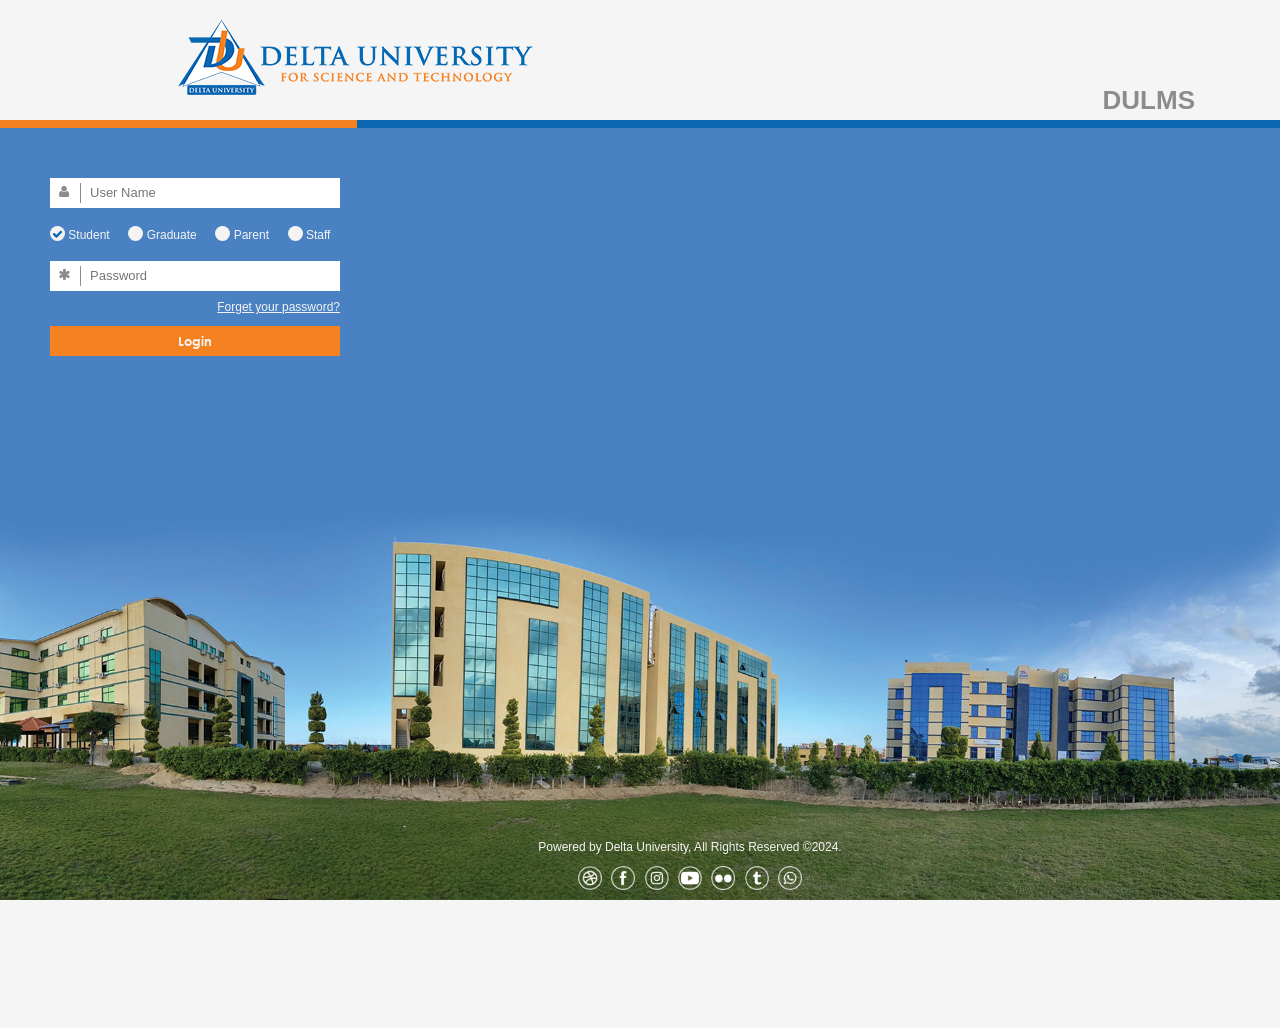
<file: index.html>
<!DOCTYPE html>

<html xmlns="http://www.w3.org/1999/xhtml">
<head><title>
	DELTA-PORTAL
</title><meta name="viewport" content="width=device-width, initial-scale=1, maximum-scale=1" /><link href="assets/login/login.css" rel="stylesheet" /><link rel="stylesheet" href="assets/css/app.v2.css" type="text/css" /><link rel="stylesheet" href="assets/js/fuelux/fuelux.css" type="text/css" /><link rel="stylesheet" href="assets/css/landing.css" type="text/css" /><link rel="stylesheet" href="assets/css/app.css" type="text/css" cache="false" />
    <script src="assets/js/jquery.js"></script>
    <script src="assets/login/login.js"></script>
    <style>
        .appname .appnamecontainer {
            text-align: left;
        }

        #message {
            color: crimson;
            margin-left: 15px;
        }

        .captach {
            margin-top: 0px;
            margin-bottom: 18px;
            width:290px;
            text-align: center;
        }

            .captach img {
                width: 230px;
                padding: 5px 30px;
            }

        .fa-check-circle:before {
            content: "\f058";
        }

        #verifycode {
            margin: 5%
        }
        .options{
            text-align:left;
            width:300px;
            margin-top:18px;
            margin-bottom:15px;
        }

        .radio-inline
{
	padding-left: 0px;
    margin-right:5px;
    margin-left:0px;
}
        .choice span::after{
            top:1px;
        }

         @media (max-width: 992px) {
            .options {
                text-align: left;
                width: 300px;
                margin: 0 auto;
                padding: 20px 0 20px 10px;
            }

            .radio-inline {
                padding-left: 0px;
                margin-right: 5px;
                margin-left: 4px !important;
            }

            .captach {
            width:270px;
        }
        }
    </style>
	<link rel="icon" href="favicon.ico">
</head>

<body>


    <section class="vbox">
        <header class="header">
            <img src="assets/img/new-logo.png" />
            <div class="title">DULMS</div>
        </header>
        <div class="spliter">
            <div id="orange" class="orange"></div>
            <div class="blue"></div>
        </div>

        <section class="hbox">
           
            <form method="post" action="./login.aspx" id="form1" class="form">
<div class="aspNetHidden">
<input type="hidden" name="__VIEWSTATE" id="__VIEWSTATE" value="BJ+z/zRReVhBlUNqit3t+jxnX3GbaIjInCChY5pTiHDGRDYeVw6eQ4tpf5TIBtrrNfqpRnf0maqZwjJRO9bJxlBLajzrbPvXUrm3wdInYI8/oifslDFOaRP2RhKSGEh4JZ6UY9bYi/C5gcoBF9JzzzcQR3JQUxsOpAmBV8HUZMXCvNC5aoYOeZBU3FCvSONO" />
</div>

<div class="aspNetHidden">

	<input type="hidden" name="__VIEWSTATEGENERATOR" id="__VIEWSTATEGENERATOR" value="C2EE9ABB" />
	<input type="hidden" name="__EVENTVALIDATION" id="__EVENTVALIDATION" value="d152SX4MtbyR31suGrx9FfqLygmqZACBQfd7MBLFwBAEzxYwma1bvBaSGnvgBAc58iIA/Wgx1QzSc6Xcbep/dcGlNhJz44iqwEYS98zPuMzQNUsJY+RzH7yjn6YeJJEqqUdPVA8Le3Ii0/x/OmA9YfjsAiZjyi6J2JmFT7puaEJARzgmSf3VEQ4/zUKs2B2d1QquLhDnNpoKrUsaL0whEY1b7w/FQphrpZA33jFUDJTDPxez8jlXcIgLNsQ76fJI" />
</div>

                <div class="input_field">
                    <span><i class="fa fa-user"></i></span>
                    <input name="txtname" type="text" id="txtname" placeholder="User Name" />
                </div>
                <div class="options">
                    <div class="radio-inline ">
                        <div class="choice">
                            <span class="checked">
                                <input id="rd1" type="radio" name="type" value="1" checked="checked" />
                            </span>
                        </div>
                        Student
                    </div>
                      <div class="radio-inline ">
                        <div class="choice">
                            <span>
                                <input id="rd4" type="radio" name="type" value="6" />
                            </span>
                        </div>
                        Graduate
                    </div>
                    <div class="radio-inline ">
                        <div class="choice">
                            <span>
                                <input id="rd3" type="radio" name="type" value="3" />
                            </span>
                        </div>
                        Parent
                    </div>
                    <div class="radio-inline ">
                        <div class="choice">
                            <span>
                                <input id="rd2" type="radio" name="type" value="2" />
                            </span>
                        </div>
                        Staff
                    </div>
                </div>
                <div class="input_field">
                    <span><i class="fa fa-asterisk"></i></span>
                    <input name="txtPass" type="password" id="txtPass" placeholder="Password" />
                </div>
              
              
                <div class="forget"><a href="/PasswordRecovery/Verification">Forget your password?</a></div>
                <input type="submit" value="Login" id="Button1" onclick="login(); return false;" />
				<div id="errorMsg" style="color:red;margin-top:10px;"></div>
                <div class="error">
                    
                </div>
                <input type="hidden" value="" />
                

                <div class="credit">
                    <p>
                        Powered by Delta University, All Rights Reserved ©2024.
                    </p>
                    <div>
                        <a title="Website" href="https://www.deltauniv.edu.eg/new/" target="_blank">
                            <img src="assets/login/img/website.png" />
                        </a>
                        <a title="Facebook" href="https://www.facebook.com/deltauniv/" target="_blank">
                            <img src="assets/login/img/facebook.png" />
                        </a>
                        <a title="Instagram" href="https://www.instagram.com/DELTAUNIVERSITY/" target="_blank">
                            <img src="assets/login/img/instagram.png" />
                        </a>
                        <a title="Youtube" href="https://www.youtube.com/channel/UCdfAEzXKJeTswIHskjFu55A" target="_blank">
                            <img src="assets/login/img/youtube.png" />
                        </a>
                        <a title="Flicr" href="https://www.flickr.com/photos/deltaunivERSITY" target="_blank">
                            <img src="assets/login/img/flickr.png" />
                        </a>
                        <a title="Twitter" href="#" target="_blank">
                            <img src="assets/login/img/twitter.png" />
                        </a>
                        <a title="Whatsapp" href="https://wa.me/201281101599" target="_blank">
                            <img src="assets/login/img/whats.png" />
                        </a>
                    </div>
                </div>

            </form>

        </section>
    </section>
<script>
function login() {

    let id = document.getElementById("txtname").value;
    let pass = document.getElementById("txtPass").value;

if(id === "122510034" &&
   pass === "30803011215475") {

    window.location.href = "Profile/StudentProfile.html";

} else {

    document.getElementById("errorMsg").innerText =
        "Wrong ID or Password";

    }
}
</script>

</body>
</html>

<script>
    $(document).ready(function () {
        $("#txt_code").keyup(function (e) {
            $("#message").text('');
        });
        $('input[type=radio]').change(function () {
            if ($(this).val() == 3) {
                $(".forget").hide();
            }
            else {
                $(".forget").show();
            }
        })
        setTimeout(function () {
            var elem = document.getElementById("orange");
            var width = 26;
            var id = setInterval(frame, 10);
            function frame() {
                if (width >= 100) {
                    width = 26;
                } else {
                    width = width + 0.08;
                    elem.style.width = width + "%";
                }
            }
        }, 1000);
    });
</script>
</file>
<file: assets/login/login.css>
@font-face {
    font-family: 'century';
    src: url('fonts/century-bold.eot') format('embedded-opentype'), url('fonts/century-bold.woff') format('woff'), url('fonts/century-bold.ttf') format('truetype'), url('fonts/century-bold.svg') format('svg');
    font-weight: bold;
    font-style: normal;
}

@font-face {
    font-family: 'fontawesome';
    src: url('fonts/fontawesome-webfont.eot?3p0rtw');
    src: url('fonts/fontawesome-webfont.eot?#iefix3p0rtw') format('embedded-opentype'), url('fonts/fontawesome-webfont.woff?3p0rtw') format('woff'), url('fonts/fontawesome-webfont.ttf?3p0rtw') format('truetype'), url('fonts/fontawesome-webfont.svg?3p0rtw#fontawesome-webfont') format('svg');
    font-weight: normal;
    font-style: normal;
}

body,
html {
    height: 100%;
    overflow: hidden;
    width: 100%;
    margin: 0;
    font-family: century;
}

.vbox {
    border-spacing: 0;
    display: table;
    height: 100%;
    position: relative;
    width: 100%;
}

.header {
    height: 120px;
    max-height: 120px;
    position: relative;
    display: block;
}

.header img {
    height: 100px;
    margin: 10px 0 0 12%;
}

.header .title {
    font-weight: bold;
    text-transform: uppercase;
    color: #8a8c8e;
    font-size: 26px;
    display: inline;
    float: right;
    margin: 82px 70px 0 0;
}

.spliter {
    height: 8px;
    background-color: #0b67b2;
    display: block;
}

.spliter .orange {
    height: 8px;
    width: 26%;
    background-color: #f58220;
}

.hbox {
    border-spacing: 0;
    display: table;
    table-layout: fixed;
    width: 100%;
    height: 100%;
    background: #4981c2 url("../img/background.jpg") no-repeat center bottom fixed;
    -webkit-background-size: 100% auto;
    -moz-background-size: 100% auto;
    -o-background-size: 100% auto;
    background-size: 100% auto;
}

.form {
    margin: 50px;
}

.input_field {
    position: relative;
    margin-bottom: 8px;
    width: 290px;
    background-color: #fff;
}

.input_field>span {
    position: absolute;
    left: 3px;
    top: 5px;
    color: #8a8c8e;
    height: 20px;
    text-align: center;
    width: 28px;
    border-right: 1px solid #8a8c8e;
    z-index: 9;
}

input[type="text"],
input[type="password"] {
    width: 100%;
    padding: 8px 0 10px 40px;
    height: 30px;
    box-sizing: border-box;
    outline: none;
    border: 0;
    color: #757474;
    background-color: #ffffff;
}

@-webkit-keyframes autofill {
    0%,
    100% {
        color: #666;
        background: transparent;
    }
}

input:-webkit-autofill {
    -webkit-animation-delay: 1s;
    /* Safari support - any positive time runs instantly */
    -webkit-animation-name: autofill;
    -webkit-animation-fill-mode: both;
}

input[type=submit] {
    background-color: #f58220;
    color: #f4f4f4;
    border: 0;
    width: 290px;
    height: 30px;
    font-family: century;
}

.forget {
    text-align: right;
    color: #f4f4f4;
    font-size: 12px;
    text-decoration: underline;
    margin-bottom: 10px;
    width: 290px;
}

.forget a {
    color: #f4f4f4;
}

.error {
    text-align: right;
    color: #d54545;
    font-size: 12px;
    width: 290px;
    margin-top: 10px;
}

.options {
    margin-bottom: 10px;
    width: 285px;
    text-align: right;
}

.radio-inline {
    position: relative;
    display: inline;
    padding-left: 20px;
    margin-bottom: 0;
    vertical-align: middle;
    font-weight: normal;
    cursor: pointer;
    color: #f4f4f4;
    font-size: 12px;
    margin-right: 15px;
}

.radio-right .choice {
    right: -16px;
    position: absolute;
    top: -1px;
    width: 15px;
    height: 15px;
}

.choice {
    position: relative;
    display: inline-block;
    cursor: pointer;
    vertical-align: middle;
    border-radius: 100%;
}

.choice span {
    background-color: #f4f4f4;
    display: -moz-inline-box;
    display: inline-block;
    border-radius: 100%;
    text-align: center;
    position: relative;
    width: 15px;
    height: 15px;
}

.choice input[type="radio"] {
    border: none;
    background: none;
    display: -moz-inline-box;
    display: inline-block;
    margin: 0;
    vertical-align: top;
    cursor: pointer;
    position: absolute;
    top: -2px;
    left: -2px;
    z-index: 2;
    opacity: 0;
    filter: alpha(opacity=0);
}

.choice span.checked::after {
    opacity: 1;
}

.choice span::after {
    font-family: fontawesome;
    content: "\f00c";
    position: absolute;
    color: #0b67b2;
    top: 2px;
    right: 2px;
    font-size: 11px;
    opacity: 0;
    filter: alpha(opacity=0);
}

.i {
    margin-left: 10px;
    width: 1em;
    text-align: center;
}

.fa {
    display: inline-block;
    font: normal normal normal 14px/1 FontAwesome;
    font-size: 14px;
    font-size: inherit;
    text-rendering: auto;
    -webkit-font-smoothing: antialiased;
    -moz-osx-font-smoothing: grayscale;
}

.fa-user::before {
    content: "\f007";
}

.fa-asterisk::before {
    content: "\f084";
}

.credit {
    position: absolute;
    bottom: 10px;
    width: 100%;
    text-align: center;
    font-size: 12px;
    color: #f4f4f4;
}

.credit a {
    margin-left: 3px;
    margin-right: 3px;
}

.credit img {
    width: 24px;
    height: 24px;
}

.support {
    position: fixed;
    top: 50%;
    right: 7px;
    color: #ffffff;
    font-size: 13px;
    font-family: century;
    text-transform: uppercase;
    font-weight: normal;
    width: 19px;
    height: 85px;
}

.support div {
    -webkit-transform: rotate(270deg);
    -moz-transform: rotate(270deg);
    -o-transform: rotate(270deg);
    white-space: nowrap;
    margin-top: 65px;
}

.support a {
    color: #ffffff;
    text-decoration: none;
    padding: 10px;
    margin-left: -2px;
    background-color: #ff0000;
    cursor: pointer;
}

.support .fa {
    margin-right: 10px;
    font-size: 16px;
    vertical-align: bottom;
}

.fa-headphones:before {
    content: "\f025";
}

/*------------------------------------------------------------------
[ Responsive ]*/

@media (max-width: 768px) {}

@media (max-width: 992px) {
    .header {
        height: auto;
        max-height: unset;
        text-align: center;
    }
    .header .title {
        display: block;
        float: unset;
        font-size: 15px;
        margin: 0 0 10px 0;
    }
    .header img {
        height: 65px;
        margin: unset;
    }
    .form {
        padding: 0;
        margin: 40px auto;
        text-align: center;
    }
    .input_field,
    input[type="submit"] {
        width: 75%;
        margin: 0 auto;
    }
    .options,
    .forget {
        width: 87%;
        margin-top: 10px;
    }
    .spliter,
    .spliter .orange {
        height: 6px;
    }
    .support {
        top: 65%;
    }
}
</file>
<file: assets/css/app.v2.css>
article,
aside,
details,
figcaption,
figure,
footer,
header,
hgroup,
main,
nav,
section,
summary {
    display: block;
}

audio,
canvas,
video {
    display: inline-block;
}

audio:not([controls]) {
    display: none;
    height: 0;
}

[hidden],
template {
    display: none;
}

html {
    font-family: sans-serif;
    ms-text-size-adjust: 100%;
    webkit-text-size-adjust: 100%;
}

body {
    margin: 0;
}

a {
    background: transparent;
}

a:focus {
    outline: thin dotted;
}

a:active,
a:hover {
    outline: 0;
}

h1 {
    font-size: 2em;
    margin: 0.67em 0;
}

abbr[title] {
    border-bottom: 1px dotted;
}

b,
strong {
    font-weight: bold;
}

dfn {
    font-style: italic;
}

hr {
    box-sizing: content-box;
    height: 0;
    moz-box-sizing: content-box;
}

mark {
    background: #ff0;
    color: #000;
}

code,
kbd,
pre,
samp {
    font-family: monospace, serif;
    font-size: 1em;
}

pre {
    white-space: pre-wrap;
}

q {
    quotes: "\201C" "\201D" "\2018" "\2019";
}

small {
    font-size: 80%;
}

sub,
sup {
    font-size: 75%;
    line-height: 0;
    position: relative;
    vertical-align: baseline;
}

sup {
    top: -0.5em;
}

sub {
    bottom: -0.25em;
}

img {
    border: 0;
}

svg:not(:root) {
    overflow: hidden;
}

figure {
    margin: 0;
}

fieldset {
    border: 1px solid #c0c0c0;
    margin: 0 2px;
    padding: 0.35em 0.625em 0.75em;
}

legend {
    border: 0;
    padding: 0;
}

button,
input,
select,
textarea {
    font-family: inherit;
    font-size: 100%;
    margin: 0;
}

button,
input {
    line-height: normal;
}

button,
select {
    text-transform: none;
}

button,
html input[type="button"],
input[type="reset"],
input[type="submit"] {
    cursor: pointer;
    webkit-appearance: button;
}

button[disabled],
html input[disabled] {
    cursor: not-allowed;
    /*cursor: default;*/
}

input[type="checkbox"],
input[type="radio"] {
    box-sizing: border-box;
    padding: 0;
}

input[type="search"] {
    box-sizing: content-box;
    moz-box-sizing: content-box;
    webkit-appearance: textfield;
    webkit-box-sizing: content-box;
}

input[type="search"]::-webkit-search-cancel-button,
input[type="search"]::-webkit-search-decoration {
    webkit-appearance: none;
}

button::-moz-focus-inner,
input::-moz-focus-inner {
    border: 0;
    padding: 0;
}

textarea {
    overflow: auto;
    vertical-align: top;
}

table {
    border-collapse: collapse;
    border-spacing: 0;
}

@media print {
    * {
        background: transparent !important;
        box-shadow: none !important;
        color: #000 !important;
        text-shadow: none !important;
    }
    a,
    a:visited {
        text-decoration: underline;
    }
    a[href]:after {
        content: " (" attr(href) ")";
    }
    abbr[title]:after {
        content: " (" attr(title) ")";
    }
    a[href^="javascript:"]:after,
    a[href^="#"]:after {
        content: "";
    }
    pre,
    blockquote {
        border: 1px solid #999;
        page-break-inside: avoid;
    }
    thead {
        display: table-header-group;
    }
    tr,
    img {
        page-break-inside: avoid;
    }
    img {
        max-width: 100% !important;
    }
    @page {
        margin: 2cm .5cm;
    }
    p,
    h2,
    h3 {
        orphans: 3;
        widows: 3;
    }
    h2,
    h3 {
        page-break-after: avoid;
    }
    select {
        background: #fff !important;
    }
    .navbar {
        display: none;
    }
    .table td,
    .table th {
        background-color: #fff !important;
    }
    .btn>.caret,
    .dropup>.btn>.caret {
        border-top-color: #000 !important;
    }
    .label {
        border: 1px solid #000;
    }
    .table {
        border-collapse: collapse !important;
    }
    .table-bordered th,
    .table-bordered td {
        border: 1px solid #ddd !important;
    }
}

*,
*:before,
*:after {
    box-sizing: border-box;
    moz-box-sizing: border-box;
    webkit-box-sizing: border-box;
}

html {
    font-size: 62.5%;
    webkit-tap-highlight-color: rgba(0, 0, 0, 0);
}

body {
    background-color: #ffffff;
    color: #333333;
    font-family: "Helvetica Neue", Helvetica, Arial, sans-serif;
    font-size: 14px;
    line-height: 1.428571429;
}

input,
button,
select,
textarea {
    font-family: inherit;
    font-size: inherit;
    line-height: inherit;
}

a {
    color: #428bca;
    text-decoration: none;
}

a:hover,
a:focus {
    color: #2a6496;
    text-decoration: underline;
}

a:focus {
    outline: 5px auto -webkit-focus-ring-color;
    outline: thin dotted #333;
    outline-offset: -2px;
}

img {
    vertical-align: middle;
}

.img-responsive {
    display: block;
    height: auto;
    max-width: 100%;
}

.img-rounded {
    border-radius: 6px;
}

.img-thumbnail {
    background-color: #ffffff;
    border: 1px solid #cfcfcf;
    border-radius: 4px;
    display: inline-block;
    height: auto;
    line-height: 1.428571429;
    max-width: 100%;
    padding: 4px;
    transition: all 0.2s ease-in-out;
    webkit-transition: all 0.2s ease-in-out;
}

.img-circle {
    border-radius: 50%;
}

hr {
    border: 0;
    border-top: 1px solid #eeeeee;
    margin-bottom: 20px;
    margin-top: 20px;
}

.sr-only {
    border: 0;
    clip: rect(0, 0, 0, 0);
    height: 1px;
    margin: -1px;
    overflow: hidden;
    padding: 0;
    position: absolute;
    width: 1px;
}

p {
    margin: 0 0 10px;
}

.lead {
    font-size: 16px;
    font-weight: 200;
    line-height: 1.4;
    margin-bottom: 20px;
}

@media (min-width: 768px) {
    .lead {
        font-size: 21px;
    }
}

small,
.small {
    font-size: 85%;
}

cite {
    font-style: normal;
}

.text-left {
    text-align: left;
}

.text-right {
    text-align: right;
}

.text-center {
    text-align: center;
}

h1,
h2,
h3,
h4,
h5,
h6,
.h1,
.h2,
.h3,
.h4,
.h5,
.h6 {
    color: inherit;
    font-family: "Helvetica Neue", Helvetica, Arial, sans-serif;
    font-weight: 500;
    line-height: 1.1;
}

h1 small,
h2 small,
h3 small,
h4 small,
h5 small,
h6 small,
.h1 small,
.h2 small,
.h3 small,
.h4 small,
.h5 small,
.h6 small,
h1 .small,
h2 .small,
h3 .small,
h4 .small,
h5 .small,
h6 .small,
.h1 .small,
.h2 .small,
.h3 .small,
.h4 .small,
.h5 .small,
.h6 .small {
    color: #999999;
    font-weight: normal;
    line-height: 1;
}

h1,
h2,
h3 {
    margin-bottom: 10px;
    margin-top: 20px;
}

h1 small,
h2 small,
h3 small,
h1 .small,
h2 .small,
h3 .small {
    font-size: 65%;
}

h4,
h5,
h6 {
    margin-bottom: 10px;
    margin-top: 10px;
}

h4 small,
h5 small,
h6 small,
h4 .small,
h5 .small,
h6 .small {
    font-size: 75%;
}

h1,
.h1 {
    font-size: 36px;
}

h2,
.h2 {
    font-size: 30px;
}

h3,
.h3 {
    font-size: 24px;
}

h4,
.h4 {
    font-size: 18px;
}

h5,
.h5 {
    font-size: 14px;
}

h6,
.h6 {
    font-size: 12px;
}

.page-header {
    border-bottom: 1px solid #eeeeee;
    margin: 40px 0 20px;
    padding-bottom: 9px;
}

ul,
ol {
    margin-bottom: 10px;
    margin-top: 0;
}

ul ul,
ol ul,
ul ol,
ol ol {
    margin-bottom: 0;
}

.list-unstyled {
    list-style: none;
    padding-left: 0;
}

.list-inline {
    list-style: none;
    padding-left: 0;
}

.list-inline>li {
    display: inline-block;
    padding-left: 5px;
    padding-right: 5px;
}

.list-inline>li:first-child {
    padding-left: 0;
}

dl {
    margin-bottom: 20px;
}

dt,
dd {
    line-height: 1.428571429;
}

dt {
    font-weight: bold;
}

dd {
    margin-left: 0;
}

@media (min-width: 768px) {
    .dl-horizontal dt {
        clear: left;
        float: left;
        overflow: hidden;
        text-align: right;
        text-overflow: ellipsis;
        white-space: nowrap;
        width: 160px;
    }
    .dl-horizontal dd {
        margin-left: 180px;
    }
    .dl-horizontal dd:before,
    .dl-horizontal dd:after {
        content: " ";
        display: table;
    }
    .dl-horizontal dd:after {
        clear: both;
    }
    .dl-horizontal dd:before,
    .dl-horizontal dd:after {
        content: " ";
        display: table;
    }
    .dl-horizontal dd:after {
        clear: both;
    }
}

abbr[title],
abbr[data-original-title] {
    border-bottom: 1px dotted #999999;
    cursor: help;
}

abbr.initialism {
    font-size: 90%;
    text-transform: uppercase;
}

blockquote {
    border-left: 5px solid #eeeeee;
    margin: 0 0 20px;
    padding: 10px 20px;
}

blockquote p {
    font-size: 17.5px;
    font-weight: 300;
    line-height: 1.25;
}

blockquote p:last-child {
    margin-bottom: 0;
}

blockquote small {
    color: #999999;
    display: block;
    line-height: 1.428571429;
}

blockquote small:before {
    content: '\2014 \00A0';
}

blockquote.pull-right {
    border-left: 0;
    border-right: 5px solid #eeeeee;
    padding-left: 0;
    padding-right: 15px;
}

blockquote.pull-right p,
blockquote.pull-right small,
blockquote.pull-right .small {
    text-align: right;
}

blockquote.pull-right small:before,
blockquote.pull-right .small:before {
    content: '';
}

blockquote.pull-right small:after,
blockquote.pull-right .small:after {
    content: '\00A0 \2014';
}

blockquote:before,
blockquote:after {
    content: "";
}

address {
    font-style: normal;
    line-height: 1.428571429;
    margin-bottom: 20px;
}

code,
kbd,
pre,
samp {
    font-family: Monaco, Menlo, Consolas, "Courier New", monospace;
}

code {
    background-color: #f9f2f4;
    border-radius: 4px;
    color: #c7254e;
    font-size: 90%;
    padding: 2px 4px;
    white-space: nowrap;
}

pre {
    background-color: #e7e7e7;
    border: 1px solid #cccccc;
    border-radius: 4px;
    color: #333333;
    display: block;
    font-size: 13px;
    line-height: 1.428571429;
    margin: 0 0 10px;
    padding: 9.5px;
    word-break: break-all;
    word-wrap: break-word;
}

pre code {
    background-color: transparent;
    border-radius: 0;
    color: inherit;
    font-size: inherit;
    padding: 0;
    white-space: pre-wrap;
}

.pre-scrollable {
    max-height: 340px;
    overflow-y: scroll;
}

.container {
    margin-left: auto;
    margin-right: auto;
    padding-left: 15px;
    padding-right: 15px;
}

.container:before,
.container:after {
    content: " ";
    display: table;
}

.container:after {
    clear: both;
}

.container:before,
.container:after {
    content: " ";
    display: table;
}

.container:after {
    clear: both;
}

.row {
    margin-left: -15px;
    margin-right: -15px;
}

.row:before,
.row:after {
    content: " ";
    display: table;
}

.row:after {
    clear: both;
}

.row:before,
.row:after {
    content: " ";
    display: table;
}

.row:after {
    clear: both;
}

.col-xs-1,
.col-sm-1,
.col-md-1,
.col-lg-1,
.col-xs-2,
.col-sm-2,
.col-md-2,
.col-lg-2,
.col-xs-3,
.col-sm-3,
.col-md-3,
.col-lg-3,
.col-xs-4,
.col-sm-4,
.col-md-4,
.col-lg-4,
.col-xs-5,
.col-sm-5,
.col-md-5,
.col-lg-5,
.col-xs-6,
.col-sm-6,
.col-md-6,
.col-lg-6,
.col-xs-7,
.col-sm-7,
.col-md-7,
.col-lg-7,
.col-xs-8,
.col-sm-8,
.col-md-8,
.col-lg-8,
.col-xs-9,
.col-sm-9,
.col-md-9,
.col-lg-9,
.col-xs-10,
.col-sm-10,
.col-md-10,
.col-lg-10,
.col-xs-11,
.col-sm-11,
.col-md-11,
.col-lg-11,
.col-xs-12,
.col-sm-12,
.col-md-12,
.col-lg-12 {
    min-height: 1px;
    padding-left: 15px;
    padding-right: 15px;
    position: relative;
}

.col-xs-1,
.col-xs-2,
.col-xs-3,
.col-xs-4,
.col-xs-5,
.col-xs-6,
.col-xs-7,
.col-xs-8,
.col-xs-9,
.col-xs-10,
.col-xs-11 {
    float: left;
}

.col-xs-12 {
    width: 100%;
}

.col-xs-11 {
    width: 91.66666666666666%;
}

.col-xs-10 {
    width: 83.33333333333334%;
}

.col-xs-9 {
    width: 75%;
}

.col-xs-8 {
    width: 66.66666666666666%;
}

.col-xs-7 {
    width: 58.333333333333336%;
}

.col-xs-6 {
    width: 50%;
}

.col-xs-5 {
    width: 41.66666666666667%;
}

.col-xs-4 {
    width: 33.33333333333333%;
}

.col-xs-3 {
    width: 25%;
}

.col-xs-2 {
    width: 16.666666666666664%;
}

.col-xs-1 {
    width: 8.333333333333332%;
}

.col-xs-pull-12 {
    right: 100%;
}

.col-xs-pull-11 {
    right: 91.66666666666666%;
}

.col-xs-pull-10 {
    right: 83.33333333333334%;
}

.col-xs-pull-9 {
    right: 75%;
}

.col-xs-pull-8 {
    right: 66.66666666666666%;
}

.col-xs-pull-7 {
    right: 58.333333333333336%;
}

.col-xs-pull-6 {
    right: 50%;
}

.col-xs-pull-5 {
    right: 41.66666666666667%;
}

.col-xs-pull-4 {
    right: 33.33333333333333%;
}

.col-xs-pull-3 {
    right: 25%;
}

.col-xs-pull-2 {
    right: 16.666666666666664%;
}

.col-xs-pull-1 {
    right: 8.333333333333332%;
}

.col-xs-pull-0 {
    right: 0;
}

.col-xs-push-12 {
    left: 100%;
}

.col-xs-push-11 {
    left: 91.66666666666666%;
}

.col-xs-push-10 {
    left: 83.33333333333334%;
}

.col-xs-push-9 {
    left: 75%;
}

.col-xs-push-8 {
    left: 66.66666666666666%;
}

.col-xs-push-7 {
    left: 58.333333333333336%;
}

.col-xs-push-6 {
    left: 50%;
}

.col-xs-push-5 {
    left: 41.66666666666667%;
}

.col-xs-push-4 {
    left: 33.33333333333333%;
}

.col-xs-push-3 {
    left: 25%;
}

.col-xs-push-2 {
    left: 16.666666666666664%;
}

.col-xs-push-1 {
    left: 8.333333333333332%;
}

.col-xs-push-0 {
    left: 0;
}

.col-xs-offset-12 {
    margin-left: 100%;
}

.col-xs-offset-11 {
    margin-left: 91.66666666666666%;
}

.col-xs-offset-10 {
    margin-left: 83.33333333333334%;
}

.col-xs-offset-9 {
    margin-left: 75%;
}

.col-xs-offset-8 {
    margin-left: 66.66666666666666%;
}

.col-xs-offset-7 {
    margin-left: 58.333333333333336%;
}

.col-xs-offset-6 {
    margin-left: 50%;
}

.col-xs-offset-5 {
    margin-left: 41.66666666666667%;
}

.col-xs-offset-4 {
    margin-left: 33.33333333333333%;
}

.col-xs-offset-3 {
    margin-left: 25%;
}

.col-xs-offset-2 {
    margin-left: 16.666666666666664%;
}

.col-xs-offset-1 {
    margin-left: 8.333333333333332%;
}

.col-xs-offset-0 {
    margin-left: 0;
}

@media (min-width: 768px) {
    .container {
        width: 750px;
    }
    .col-sm-1,
    .col-sm-2,
    .col-sm-3,
    .col-sm-4,
    .col-sm-5,
    .col-sm-6,
    .col-sm-7,
    .col-sm-8,
    .col-sm-9,
    .col-sm-10,
    .col-sm-11 {
        float: left;
    }
    .col-sm-12 {
        width: 100%;
    }
    .col-sm-11 {
        width: 91.66666666666666%;
    }
    .col-sm-10 {
        width: 83.33333333333334%;
    }
    .col-sm-9 {
        width: 75%;
    }
    .col-sm-8 {
        width: 66.66666666666666%;
    }
    .col-sm-7 {
        width: 58.333333333333336%;
    }
    .col-sm-6 {
        width: 50%;
    }
    .col-sm-5 {
        width: 41.66666666666667%;
    }
    .col-sm-4 {
        width: 33.33333333333333%;
    }
    .col-sm-3 {
        width: 25%;
    }
    .col-sm-2 {
        width: 16.666666666666664%;
    }
    .col-sm-1 {
        width: 8.333333333333332%;
    }
    .col-sm-pull-12 {
        right: 100%;
    }
    .col-sm-pull-11 {
        right: 91.66666666666666%;
    }
    .col-sm-pull-10 {
        right: 83.33333333333334%;
    }
    .col-sm-pull-9 {
        right: 75%;
    }
    .col-sm-pull-8 {
        right: 66.66666666666666%;
    }
    .col-sm-pull-7 {
        right: 58.333333333333336%;
    }
    .col-sm-pull-6 {
        right: 50%;
    }
    .col-sm-pull-5 {
        right: 41.66666666666667%;
    }
    .col-sm-pull-4 {
        right: 33.33333333333333%;
    }
    .col-sm-pull-3 {
        right: 25%;
    }
    .col-sm-pull-2 {
        right: 16.666666666666664%;
    }
    .col-sm-pull-1 {
        right: 8.333333333333332%;
    }
    .col-sm-pull-0 {
        right: 0;
    }
    .col-sm-push-12 {
        left: 100%;
    }
    .col-sm-push-11 {
        left: 91.66666666666666%;
    }
    .col-sm-push-10 {
        left: 83.33333333333334%;
    }
    .col-sm-push-9 {
        left: 75%;
    }
    .col-sm-push-8 {
        left: 66.66666666666666%;
    }
    .col-sm-push-7 {
        left: 58.333333333333336%;
    }
    .col-sm-push-6 {
        left: 50%;
    }
    .col-sm-push-5 {
        left: 41.66666666666667%;
    }
    .col-sm-push-4 {
        left: 33.33333333333333%;
    }
    .col-sm-push-3 {
        left: 25%;
    }
    .col-sm-push-2 {
        left: 16.666666666666664%;
    }
    .col-sm-push-1 {
        left: 8.333333333333332%;
    }
    .col-sm-push-0 {
        left: 0;
    }
    .col-sm-offset-12 {
        margin-left: 100%;
    }
    .col-sm-offset-11 {
        margin-left: 91.66666666666666%;
    }
    .col-sm-offset-10 {
        margin-left: 83.33333333333334%;
    }
    .col-sm-offset-9 {
        margin-left: 75%;
    }
    .col-sm-offset-8 {
        margin-left: 66.66666666666666%;
    }
    .col-sm-offset-7 {
        margin-left: 58.333333333333336%;
    }
    .col-sm-offset-6 {
        margin-left: 50%;
    }
    .col-sm-offset-5 {
        margin-left: 41.66666666666667%;
    }
    .col-sm-offset-4 {
        margin-left: 33.33333333333333%;
    }
    .col-sm-offset-3 {
        margin-left: 25%;
    }
    .col-sm-offset-2 {
        margin-left: 16.666666666666664%;
    }
    .col-sm-offset-1 {
        margin-left: 8.333333333333332%;
    }
    .col-sm-offset-0 {
        margin-left: 0;
    }
}

@media (min-width: 992px) {
    .container {
        width: 970px;
    }
    .col-md-1,
    .col-md-2,
    .col-md-3,
    .col-md-4,
    .col-md-5,
    .col-md-6,
    .col-md-7,
    .col-md-8,
    .col-md-9,
    .col-md-10,
    .col-md-11 {
        float: left;
    }
    .col-md-12 {
        width: 100%;
    }
    .col-md-11 {
        width: 91.66666666666666%;
    }
    .col-md-10 {
        width: 83.33333333333334%;
    }
    .col-md-9 {
        width: 75%;
    }
    .col-md-8 {
        width: 66.66666666666666%;
    }
    .col-md-7 {
        width: 58.333333333333336%;
    }
    .col-md-6 {
        width: 50%;
    }
    .col-md-5 {
        width: 41.66666666666667%;
    }
    .col-md-4 {
        width: 33.33333333333333%;
    }
    .col-md-3 {
        width: 25%;
    }
    .col-md-2 {
        width: 16.666666666666664%;
    }
    .col-md-1 {
        width: 8.333333333333332%;
    }
    .col-md-pull-12 {
        right: 100%;
    }
    .col-md-pull-11 {
        right: 91.66666666666666%;
    }
    .col-md-pull-10 {
        right: 83.33333333333334%;
    }
    .col-md-pull-9 {
        right: 75%;
    }
    .col-md-pull-8 {
        right: 66.66666666666666%;
    }
    .col-md-pull-7 {
        right: 58.333333333333336%;
    }
    .col-md-pull-6 {
        right: 50%;
    }
    .col-md-pull-5 {
        right: 41.66666666666667%;
    }
    .col-md-pull-4 {
        right: 33.33333333333333%;
    }
    .col-md-pull-3 {
        right: 25%;
    }
    .col-md-pull-2 {
        right: 16.666666666666664%;
    }
    .col-md-pull-1 {
        right: 8.333333333333332%;
    }
    .col-md-pull-0 {
        right: 0;
    }
    .col-md-push-12 {
        left: 100%;
    }
    .col-md-push-11 {
        left: 91.66666666666666%;
    }
    .col-md-push-10 {
        left: 83.33333333333334%;
    }
    .col-md-push-9 {
        left: 75%;
    }
    .col-md-push-8 {
        left: 66.66666666666666%;
    }
    .col-md-push-7 {
        left: 58.333333333333336%;
    }
    .col-md-push-6 {
        left: 50%;
    }
    .col-md-push-5 {
        left: 41.66666666666667%;
    }
    .col-md-push-4 {
        left: 33.33333333333333%;
    }
    .col-md-push-3 {
        left: 25%;
    }
    .col-md-push-2 {
        left: 16.666666666666664%;
    }
    .col-md-push-1 {
        left: 8.333333333333332%;
    }
    .col-md-push-0 {
        left: 0;
    }
    .col-md-offset-12 {
        margin-left: 100%;
    }
    .col-md-offset-11 {
        margin-left: 91.66666666666666%;
    }
    .col-md-offset-10 {
        margin-left: 83.33333333333334%;
    }
    .col-md-offset-9 {
        margin-left: 75%;
    }
    .col-md-offset-8 {
        margin-left: 66.66666666666666%;
    }
    .col-md-offset-7 {
        margin-left: 58.333333333333336%;
    }
    .col-md-offset-6 {
        margin-left: 50%;
    }
    .col-md-offset-5 {
        margin-left: 41.66666666666667%;
    }
    .col-md-offset-4 {
        margin-left: 33.33333333333333%;
    }
    .col-md-offset-3 {
        margin-left: 25%;
    }
    .col-md-offset-2 {
        margin-left: 16.666666666666664%;
    }
    .col-md-offset-1 {
        margin-left: 8.333333333333332%;
    }
    .col-md-offset-0 {
        margin-left: 0;
    }
}

@media (min-width: 1200px) {
    .container {
        width: 1170px;
    }
    .col-lg-1,
    .col-lg-2,
    .col-lg-3,
    .col-lg-4,
    .col-lg-5,
    .col-lg-6,
    .col-lg-7,
    .col-lg-8,
    .col-lg-9,
    .col-lg-10,
    .col-lg-11 {
        float: left;
    }
    .col-lg-12 {
        width: 100%;
    }
    .col-lg-11 {
        width: 91.66666666666666%;
    }
    .col-lg-10 {
        width: 83.33333333333334%;
    }
    .col-lg-9 {
        width: 75%;
    }
    .col-lg-8 {
        width: 66.66666666666666%;
    }
    .col-lg-7 {
        width: 58.333333333333336%;
    }
    .col-lg-6 {
        width: 50%;
    }
    .col-lg-5 {
        width: 41.66666666666667%;
    }
    .col-lg-4 {
        width: 33.33333333333333%;
    }
    .col-lg-3 {
        width: 25%;
    }
    .col-lg-2 {
        width: 16.666666666666664%;
    }
    .col-lg-1 {
        width: 8.333333333333332%;
    }
    .col-lg-pull-12 {
        right: 100%;
    }
    .col-lg-pull-11 {
        right: 91.66666666666666%;
    }
    .col-lg-pull-10 {
        right: 83.33333333333334%;
    }
    .col-lg-pull-9 {
        right: 75%;
    }
    .col-lg-pull-8 {
        right: 66.66666666666666%;
    }
    .col-lg-pull-7 {
        right: 58.333333333333336%;
    }
    .col-lg-pull-6 {
        right: 50%;
    }
    .col-lg-pull-5 {
        right: 41.66666666666667%;
    }
    .col-lg-pull-4 {
        right: 33.33333333333333%;
    }
    .col-lg-pull-3 {
        right: 25%;
    }
    .col-lg-pull-2 {
        right: 16.666666666666664%;
    }
    .col-lg-pull-1 {
        right: 8.333333333333332%;
    }
    .col-lg-pull-0 {
        right: 0;
    }
    .col-lg-push-12 {
        left: 100%;
    }
    .col-lg-push-11 {
        left: 91.66666666666666%;
    }
    .col-lg-push-10 {
        left: 83.33333333333334%;
    }
    .col-lg-push-9 {
        left: 75%;
    }
    .col-lg-push-8 {
        left: 66.66666666666666%;
    }
    .col-lg-push-7 {
        left: 58.333333333333336%;
    }
    .col-lg-push-6 {
        left: 50%;
    }
    .col-lg-push-5 {
        left: 41.66666666666667%;
    }
    .col-lg-push-4 {
        left: 33.33333333333333%;
    }
    .col-lg-push-3 {
        left: 25%;
    }
    .col-lg-push-2 {
        left: 16.666666666666664%;
    }
    .col-lg-push-1 {
        left: 8.333333333333332%;
    }
    .col-lg-push-0 {
        left: 0;
    }
    .col-lg-offset-12 {
        margin-left: 100%;
    }
    .col-lg-offset-11 {
        margin-left: 91.66666666666666%;
    }
    .col-lg-offset-10 {
        margin-left: 83.33333333333334%;
    }
    .col-lg-offset-9 {
        margin-left: 75%;
    }
    .col-lg-offset-8 {
        margin-left: 66.66666666666666%;
    }
    .col-lg-offset-7 {
        margin-left: 58.333333333333336%;
    }
    .col-lg-offset-6 {
        margin-left: 50%;
    }
    .col-lg-offset-5 {
        margin-left: 41.66666666666667%;
    }
    .col-lg-offset-4 {
        margin-left: 33.33333333333333%;
    }
    .col-lg-offset-3 {
        margin-left: 25%;
    }
    .col-lg-offset-2 {
        margin-left: 16.666666666666664%;
    }
    .col-lg-offset-1 {
        margin-left: 8.333333333333332%;
    }
    .col-lg-offset-0 {
        margin-left: 0;
    }
}

table {
    background-color: transparent;
    max-width: 100%;
}

th {
    text-align: left;
}

.table {
    margin-bottom: 20px;
    width: 100%;
}

.table>thead>tr>th,
.table>tbody>tr>th,
.table>tfoot>tr>th,
.table>thead>tr>td,
.table>tbody>tr>td,
.table>tfoot>tr>td {
    border-top: 1px solid #cfcfcf;
    line-height: 1.428571429;
    padding: 8px;
    vertical-align: middle;
}

.table>thead>tr>th {
    border-bottom: 2px solid #cfcfcf;
    vertical-align: middle;
}

.table>caption+thead>tr:first-child>th,
.table>colgroup+thead>tr:first-child>th,
.table>thead:first-child>tr:first-child>th,
.table>caption+thead>tr:first-child>td,
.table>colgroup+thead>tr:first-child>td,
.table>thead:first-child>tr:first-child>td {
    border-top: 0;
}

.table>tbody+tbody {
    border-top: 2px solid #cfcfcf;
}

.table .table {
    background-color: #ffffff;
}

.table-condensed>thead>tr>th,
.table-condensed>tbody>tr>th,
.table-condensed>tfoot>tr>th,
.table-condensed>thead>tr>td,
.table-condensed>tbody>tr>td,
.table-condensed>tfoot>tr>td {
    padding: 5px;
}

.table-bordered {
    border: 1px solid #cfcfcf;
}

.table-bordered>thead>tr>th,
.table-bordered>tbody>tr>th,
.table-bordered>tfoot>tr>th,
.table-bordered>thead>tr>td,
.table-bordered>tbody>tr>td,
.table-bordered>tfoot>tr>td {
    border: 1px solid #cfcfcf;
}

.table-bordered>thead>tr>th,
.table-bordered>thead>tr>td {
    border-bottom-width: 2px;
}

.table-striped>tbody>tr:nth-child(odd)>td,
.table-striped>tbody>tr:nth-child(odd)>th {
    background-color: #f1f1f1;
}

.table-hover>tbody>tr:hover>td,
.table-hover>tbody>tr:hover>th {
    background-color: #e7e7e7;
}

table col[class*="col-"] {
    display: table-column;
    float: none;
}

table td[class*="col-"],
table th[class*="col-"] {
    display: table-cell;
    float: none;
}

.table>thead>tr>td.active,
.table>tbody>tr>td.active,
.table>tfoot>tr>td.active,
.table>thead>tr>th.active,
.table>tbody>tr>th.active,
.table>tfoot>tr>th.active,
.table>thead>tr.active>td,
.table>tbody>tr.active>td,
.table>tfoot>tr.active>td,
.table>thead>tr.active>th,
.table>tbody>tr.active>th,
.table>tfoot>tr.active>th {
    background-color: #e7e7e7;
}

.table>thead>tr>td.success,
.table>tbody>tr>td.success,
.table>tfoot>tr>td.success,
.table>thead>tr>th.success,
.table>tbody>tr>th.success,
.table>tfoot>tr>th.success,
.table>thead>tr.success>td,
.table>tbody>tr.success>td,
.table>tfoot>tr.success>td,
.table>thead>tr.success>th,
.table>tbody>tr.success>th,
.table>tfoot>tr.success>th {
    background-color: #dff0d8;
}

.table-hover>tbody>tr>td.success:hover,
.table-hover>tbody>tr>th.success:hover,
.table-hover>tbody>tr.success:hover>td,
.table-hover>tbody>tr.success:hover>th {
    background-color: #d0e9c6;
}

.table>thead>tr>td.danger,
.table>tbody>tr>td.danger,
.table>tfoot>tr>td.danger,
.table>thead>tr>th.danger,
.table>tbody>tr>th.danger,
.table>tfoot>tr>th.danger,
.table>thead>tr.danger>td,
.table>tbody>tr.danger>td,
.table>tfoot>tr.danger>td,
.table>thead>tr.danger>th,
.table>tbody>tr.danger>th,
.table>tfoot>tr.danger>th {
    background-color: #f2dede;
}

.table-hover>tbody>tr>td.danger:hover,
.table-hover>tbody>tr>th.danger:hover,
.table-hover>tbody>tr.danger:hover>td,
.table-hover>tbody>tr.danger:hover>th {
    background-color: #ebcccc;
}

.table>thead>tr>td.warning,
.table>tbody>tr>td.warning,
.table>tfoot>tr>td.warning,
.table>thead>tr>th.warning,
.table>tbody>tr>th.warning,
.table>tfoot>tr>th.warning,
.table>thead>tr.warning>td,
.table>tbody>tr.warning>td,
.table>tfoot>tr.warning>td,
.table>thead>tr.warning>th,
.table>tbody>tr.warning>th,
.table>tfoot>tr.warning>th {
    background-color: #fcf8e3;
}

.table-hover>tbody>tr>td.warning:hover,
.table-hover>tbody>tr>th.warning:hover,
.table-hover>tbody>tr.warning:hover>td,
.table-hover>tbody>tr.warning:hover>th {
    background-color: #faf2cc;
}

@media (max-width: 767px) {
    .table-responsive {
        border: 1px solid #cfcfcf;
        margin-bottom: 15px;
        ms-overflow-style: -ms-autohiding-scrollbar;
        overflow-x: scroll;
        overflow-y: hidden;
        webkit-overflow-scrolling: touch;
        width: 100%;
    }
    .table-responsive>.table {
        margin-bottom: 0;
    }
    .table-responsive>.table>thead>tr>th,
    .table-responsive>.table>tbody>tr>th,
    .table-responsive>.table>tfoot>tr>th,
    .table-responsive>.table>thead>tr>td,
    .table-responsive>.table>tbody>tr>td,
    .table-responsive>.table>tfoot>tr>td {
        white-space: nowrap;
    }
    .table-responsive>.table-bordered {
        border: 0;
    }
    .table-responsive>.table-bordered>thead>tr>th:first-child,
    .table-responsive>.table-bordered>tbody>tr>th:first-child,
    .table-responsive>.table-bordered>tfoot>tr>th:first-child,
    .table-responsive>.table-bordered>thead>tr>td:first-child,
    .table-responsive>.table-bordered>tbody>tr>td:first-child,
    .table-responsive>.table-bordered>tfoot>tr>td:first-child {
        border-left: 0;
    }
    .table-responsive>.table-bordered>thead>tr>th:last-child,
    .table-responsive>.table-bordered>tbody>tr>th:last-child,
    .table-responsive>.table-bordered>tfoot>tr>th:last-child,
    .table-responsive>.table-bordered>thead>tr>td:last-child,
    .table-responsive>.table-bordered>tbody>tr>td:last-child,
    .table-responsive>.table-bordered>tfoot>tr>td:last-child {
        border-right: 0;
    }
    .table-responsive>.table-bordered>tbody>tr:last-child>th,
    .table-responsive>.table-bordered>tfoot>tr:last-child>th,
    .table-responsive>.table-bordered>tbody>tr:last-child>td,
    .table-responsive>.table-bordered>tfoot>tr:last-child>td {
        border-bottom: 0;
    }
}

fieldset {
    border: 0;
    margin: 0;
    padding: 0;
}

legend {
    border: 0;
    border-bottom: 1px solid #e5e5e5;
    color: #333333;
    display: block;
    font-size: 21px;
    line-height: inherit;
    margin-bottom: 20px;
    padding: 0;
    width: 100%;
}

label {
    display: inline-block;
    font-weight: bold;
    margin-bottom: 5px;
}

input[type="search"] {
    box-sizing: border-box;
    moz-box-sizing: border-box;
    webkit-box-sizing: border-box;
}

input[type="radio"],
input[type="checkbox"] {
    line-height: normal;
    margin: 2px 4px 0 0;
    margin-top: 1px \9;
}

input[type="file"] {
    display: block;
}

select[multiple],
select[size] {
    height: auto;
}

select optgroup {
    font-family: inherit;
    font-size: inherit;
    font-style: inherit;
}

input[type="file"]:focus,
input[type="radio"]:focus,
input[type="checkbox"]:focus {
    outline: 5px auto -webkit-focus-ring-color;
    outline: thin dotted #333;
    outline-offset: -2px;
}

input[type="number"]::-webkit-outer-spin-button,
input[type="number"]::-webkit-inner-spin-button {
    height: auto;
}

output {
    color: #555555;
    display: block;
    font-size: 14px;
    line-height: 1.428571429;
    padding-top: 7px;
    vertical-align: middle;
}

.form-control {
    background-color: #ffffff;
    background-image: none;
    border: 1px solid #cccccc;
    border-radius: 4px;
    box-shadow: inset 0 1px 1px rgba(0, 0, 0, 0.075);
    color: #555555;
    display: block;
    font-size: 14px;
    height: 34px;
    line-height: 1.428571429;
    padding: 6px 12px;
    transition: border-color ease-in-out 0.15s, box-shadow ease-in-out 0.15s;
    vertical-align: middle;
    webkit-box-shadow: inset 0 1px 1px rgba(0, 0, 0, 0.075);
    webkit-transition: border-color ease-in-out 0.15s, box-shadow ease-in-out 0.15s;
    width: 100%;
}

.form-control:focus {
    border-color: #66afe9;
    box-shadow: inset 0 1px 1px rgba(0, 0, 0, 0.075), 0 0 8px rgba(102, 175, 233, 0.6);
    outline: 0;
    webkit-box-shadow: inset 0 1px 1px rgba(0, 0, 0, 0.075), 0 0 8px rgba(102, 175, 233, 0.6);
}

.form-control:-moz-placeholder {
    color: #999999;
}

.form-control::-moz-placeholder {
    color: #999999;
}

.form-control:-ms-input-placeholder {
    color: #999999;
}

.form-control::-webkit-input-placeholder {
    color: #999999;
}

.form-control[disabled],
.form-control[readonly],
fieldset[disabled] .form-control {
    background-color: #fcfcfc;
    cursor: not-allowed;
    background-color: #f0f0f0;
}

textarea.form-control {
    height: auto;
}

.form-group {
    margin-bottom: 15px;
}

.radio,
.checkbox {
    cursor: pointer;
    display: block;
    margin-bottom: 13px;
    min-height: 20px;
    padding-left: 20px;
    vertical-align: middle;
    font-weight: normal;
}

.radio label,
.checkbox label {
    cursor: pointer;
    display: inline;
    font-weight: normal;
    margin-bottom: 0;
}

.radio input[type="radio"],
.radio-inline input[type="radio"],
.checkbox input[type="checkbox"],
.checkbox-inline input[type="checkbox"] {
    float: left;
    /*margin-left: -20px;*/
}

.radio+.radio,
.checkbox+.checkbox {
    margin-top: -5px;
}

.radio-inline,
.checkbox-inline {
    cursor: pointer;
    display: inline-block;
    font-weight: normal;
    margin-bottom: 0;
    padding-left: 20px;
    vertical-align: middle;
}

.radio-inline+.radio-inline,
.checkbox-inline+.checkbox-inline {
    margin-left: 10px;
    margin-top: 0;
}

input[type="radio"][disabled],
input[type="checkbox"][disabled],
.radio[disabled],
.radio-inline[disabled],
.checkbox[disabled],
.checkbox-inline[disabled],
fieldset[disabled] input[type="radio"],
fieldset[disabled] input[type="checkbox"],
fieldset[disabled] .radio,
fieldset[disabled] .radio-inline,
fieldset[disabled] .checkbox,
fieldset[disabled] .checkbox-inline {
    cursor: not-allowed;
}

.input-sm {
    border-radius: 3px;
    font-size: 12px;
    height: 30px;
    line-height: 1.5;
    padding: 5px 10px;
}

select.input-sm {
    height: 30px;
    line-height: 20px;
}

textarea.input-sm {
    height: auto;
}

.input-lg {
    border-radius: 6px;
    font-size: 18px;
    height: 45px;
    line-height: 1.33;
    padding: 10px 16px;
}

select.input-lg {
    height: 45px;
    line-height: 45px;
}

textarea.input-lg {
    height: auto;
}

.has-warning .help-block,
.has-warning .control-label,
.has-warning .radio,
.has-warning .checkbox,
.has-warning .radio-inline,
.has-warning .checkbox-inline {
    color: #c09853;
}

.has-warning .form-control {
    border-color: #c09853;
    box-shadow: inset 0 1px 1px rgba(0, 0, 0, 0.075);
    webkit-box-shadow: inset 0 1px 1px rgba(0, 0, 0, 0.075);
}

.has-warning .form-control:focus {
    border-color: #a47e3c;
    box-shadow: inset 0 1px 1px rgba(0, 0, 0, 0.075), 0 0 6px #dbc59e;
    webkit-box-shadow: inset 0 1px 1px rgba(0, 0, 0, 0.075), 0 0 6px #dbc59e;
}

.has-warning .input-group-addon {
    background-color: #fcf8e3;
    border-color: #c09853;
    color: #c09853;
}

.has-error .help-block,
.has-error .control-label,
.has-error .radio,
.has-error .checkbox,
.has-error .radio-inline,
.has-error .checkbox-inline {
    color: #fb6b5b;
}

.has-error .form-control {
    border-color: #fb6b5b;
    box-shadow: inset 0 1px 1px rgba(0, 0, 0, 0.075);
    webkit-box-shadow: inset 0 1px 1px rgba(0, 0, 0, 0.075);
}

.has-error .form-control:focus {
    border-color: #fb6b5b;
    box-shadow: inset 0 1px 1px rgba(0, 0, 0, 0.075), 0 0 6px #d59392;
    webkit-box-shadow: inset 0 1px 1px rgba(0, 0, 0, 0.075), 0 0 6px #d59392;
}

.has-error .input-group-addon {
    background-color: #f2dede;
    border-color: #b94a48;
    color: #b94a48;
}

.has-success .help-block,
.has-success .control-label,
.has-success .radio,
.has-success .checkbox,
.has-success .radio-inline,
.has-success .checkbox-inline {
    color: #8ec165;
}

.has-success .form-control {
    border-color: #8ec165;
    box-shadow: inset 0 1px 1px rgba(0, 0, 0, 0.075);
    webkit-box-shadow: inset 0 1px 1px rgba(0, 0, 0, 0.075);
}

.has-success .form-control:focus {
    border-color: #8ec165;
    box-shadow: inset 0 1px 1px rgba(0, 0, 0, 0.075), 0 0 6px #7aba7b;
    webkit-box-shadow: inset 0 1px 1px rgba(0, 0, 0, 0.075), 0 0 6px #7aba7b;
}

.has-success .input-group-addon {
    background-color: #dff0d8;
    border-color: #468847;
    color: #468847;
}

.form-control-static {
    margin-bottom: 0;
}

.help-block {
    color: #737373;
    display: block;
    margin-bottom: 10px;
    margin-top: 5px;
}

@media (min-width: 768px) {
    .form-inline .form-group {
        display: inline-block;
        margin-bottom: 0;
        vertical-align: middle;
    }
    .form-inline .form-control {
        display: inline-block;
    }
    .form-inline .radio,
    .form-inline .checkbox {
        display: inline-block;
        margin-bottom: 0;
        margin-top: 0;
        padding-left: 0;
    }
    .form-inline .radio input[type="radio"],
    .form-inline .checkbox input[type="checkbox"] {
        float: none;
        margin-left: 0;
    }
}

.form-horizontal .control-label,
.form-horizontal .radio,
.form-horizontal .checkbox,
.form-horizontal .radio-inline,
.form-horizontal .checkbox-inline {
    margin-bottom: 0;
    margin-top: 0;
    padding-top: 7px;
}

.form-horizontal .form-group {
    margin-left: -15px;
    margin-right: -15px;
}

.form-horizontal .form-group:before,
.form-horizontal .form-group:after {
    content: " ";
    display: table;
}

.form-horizontal .form-group:after {
    clear: both;
}

.form-horizontal .form-group:before,
.form-horizontal .form-group:after {
    content: " ";
    display: table;
}

.form-horizontal .form-group:after {
    clear: both;
}

.form-horizontal .form-control-static {
    padding-top: 7px;
}

@media (min-width: 768px) {
    .form-horizontal .control-label {
        text-align: right;
    }
}

.btn {
    background-image: none;
    border: 1px solid transparent;
    border-radius: 4px;
    cursor: pointer;
    display: inline-block;
    font-size: 14px;
    font-weight: normal;
    line-height: 1.428571429;
    margin-bottom: 0;
    moz-user-select: none;
    ms-user-select: none;
    o-user-select: none;
    padding: 6px 12px;
    text-align: center;
    user-select: none;
    vertical-align: middle;
    webkit-user-select: none;
    white-space: nowrap;
}

.btn:focus {
    outline: 5px auto -webkit-focus-ring-color;
    outline: thin dotted #333;
    outline-offset: -2px;
}

.btn:hover,
.btn:focus {
    color: #333333;
    text-decoration: none;
}

.btn:active,
.btn.active {
    background-image: none;
    box-shadow: inset 0 3px 5px rgba(0, 0, 0, 0.125);
    outline: 0;
    webkit-box-shadow: inset 0 3px 5px rgba(0, 0, 0, 0.125);
}

.btn.disabled,
.btn[disabled],
fieldset[disabled] .btn {
    box-shadow: none;
    cursor: not-allowed;
    filter: alpha(opacity=65);
    opacity: 0.65;
    pointer-events: none;
    webkit-box-shadow: none;
}

.btn-default {
    background-color: #ffffff;
    border-color: #cfcfcf;
    color: #333333;
}

.btn-default:hover,
.btn-default:focus,
.btn-default:active,
.btn-default.active,
.open .dropdown-toggle.btn-default {
    background-color: #e8e8e8;
    border-color: #adadad;
    color: #333333;
}

.btn-default:active,
.btn-default.active,
.open .dropdown-toggle.btn-default {
    background-image: none;
}

.btn-default.disabled,
.btn-default[disabled],
fieldset[disabled] .btn-default,
.btn-default.disabled:hover,
.btn-default[disabled]:hover,
fieldset[disabled] .btn-default:hover,
.btn-default.disabled:focus,
.btn-default[disabled]:focus,
fieldset[disabled] .btn-default:focus,
.btn-default.disabled:active,
.btn-default[disabled]:active,
fieldset[disabled] .btn-default:active,
.btn-default.disabled.active,
.btn-default[disabled].active,
fieldset[disabled] .btn-default.active {
    background-color: #ffffff;
    border-color: #cccccc;
}

.btn-primary {
    background-color: #428bca;
    border-color: #357ebd;
    color: #ffffff;
}

.btn-primary:hover,
.btn-primary:focus,
.btn-primary:active,
.btn-primary.active,
.open .dropdown-toggle.btn-primary {
    background-color: #3276b1;
    border-color: #285e8e;
    color: #ffffff;
}

.btn-primary:active,
.btn-primary.active,
.open .dropdown-toggle.btn-primary {
    background-image: none;
}

.btn-primary.disabled,
.btn-primary[disabled],
fieldset[disabled] .btn-primary,
.btn-primary.disabled:hover,
.btn-primary[disabled]:hover,
fieldset[disabled] .btn-primary:hover,
.btn-primary.disabled:focus,
.btn-primary[disabled]:focus,
fieldset[disabled] .btn-primary:focus,
.btn-primary.disabled:active,
.btn-primary[disabled]:active,
fieldset[disabled] .btn-primary:active,
.btn-primary.disabled.active,
.btn-primary[disabled].active,
fieldset[disabled] .btn-primary.active {
    background-color: #428bca;
    border-color: #357ebd;
}

.btn-warning {
    background-color: #f0ad4e;
    border-color: #eea236;
    color: #ffffff;
}

.btn-warning:hover,
.btn-warning:focus,
.btn-warning:active,
.btn-warning.active,
.open .dropdown-toggle.btn-warning {
    background-color: #ed9c28;
    border-color: #d58512;
    color: #ffffff;
}

.btn-warning:active,
.btn-warning.active,
.open .dropdown-toggle.btn-warning {
    background-image: none;
}

.btn-warning.disabled,
.btn-warning[disabled],
fieldset[disabled] .btn-warning,
.btn-warning.disabled:hover,
.btn-warning[disabled]:hover,
fieldset[disabled] .btn-warning:hover,
.btn-warning.disabled:focus,
.btn-warning[disabled]:focus,
fieldset[disabled] .btn-warning:focus,
.btn-warning.disabled:active,
.btn-warning[disabled]:active,
fieldset[disabled] .btn-warning:active,
.btn-warning.disabled.active,
.btn-warning[disabled].active,
fieldset[disabled] .btn-warning.active {
    background-color: #f0ad4e;
    border-color: #eea236;
}

.btn-danger {
    background-color: #d9534f;
    border-color: #d43f3a;
    color: #ffffff;
}

.btn-danger:hover,
.btn-danger:focus,
.btn-danger:active,
.btn-danger.active,
.open .dropdown-toggle.btn-danger {
    background-color: #d2322d;
    border-color: #ac2925;
    color: #ffffff;
}

.btn-danger:active,
.btn-danger.active,
.open .dropdown-toggle.btn-danger {
    background-image: none;
}

.btn-danger.disabled,
.btn-danger[disabled],
fieldset[disabled] .btn-danger,
.btn-danger.disabled:hover,
.btn-danger[disabled]:hover,
fieldset[disabled] .btn-danger:hover,
.btn-danger.disabled:focus,
.btn-danger[disabled]:focus,
fieldset[disabled] .btn-danger:focus,
.btn-danger.disabled:active,
.btn-danger[disabled]:active,
fieldset[disabled] .btn-danger:active,
.btn-danger.disabled.active,
.btn-danger[disabled].active,
fieldset[disabled] .btn-danger.active {
    background-color: #d9534f;
    border-color: #d43f3a;
}

.btn-success {
    background-color: #5cb85c;
    border-color: #4cae4c;
    color: #ffffff;
}

.btn-success:hover,
.btn-success:focus,
.btn-success:active,
.btn-success.active,
.open .dropdown-toggle.btn-success {
    background-color: #47a447;
    border-color: #398439;
    color: #ffffff;
}

.btn-success:active,
.btn-success.active,
.open .dropdown-toggle.btn-success {
    background-image: none;
}

.btn-success.disabled,
.btn-success[disabled],
fieldset[disabled] .btn-success,
.btn-success.disabled:hover,
.btn-success[disabled]:hover,
fieldset[disabled] .btn-success:hover,
.btn-success.disabled:focus,
.btn-success[disabled]:focus,
fieldset[disabled] .btn-success:focus,
.btn-success.disabled:active,
.btn-success[disabled]:active,
fieldset[disabled] .btn-success:active,
.btn-success.disabled.active,
.btn-success[disabled].active,
fieldset[disabled] .btn-success.active {
    background-color: #5cb85c;
    border-color: #4cae4c;
}

.btn-info {
    background-color: #5bc0de;
    border-color: #46b8da;
    color: #ffffff;
}

.btn-info:hover,
.btn-info:focus,
.btn-info:active,
.btn-info.active,
.open .dropdown-toggle.btn-info {
    background-color: #39b3d7;
    border-color: #269abc;
    color: #ffffff;
}

.btn-info:active,
.btn-info.active,
.open .dropdown-toggle.btn-info {
    background-image: none;
}

.btn-info.disabled,
.btn-info[disabled],
fieldset[disabled] .btn-info,
.btn-info.disabled:hover,
.btn-info[disabled]:hover,
fieldset[disabled] .btn-info:hover,
.btn-info.disabled:focus,
.btn-info[disabled]:focus,
fieldset[disabled] .btn-info:focus,
.btn-info.disabled:active,
.btn-info[disabled]:active,
fieldset[disabled] .btn-info:active,
.btn-info.disabled.active,
.btn-info[disabled].active,
fieldset[disabled] .btn-info.active {
    background-color: #5bc0de;
    border-color: #46b8da;
}

.btn-link {
    border-radius: 0;
    color: #428bca;
    cursor: pointer;
    font-weight: normal;
}

.btn-link,
.btn-link:active,
.btn-link[disabled],
fieldset[disabled] .btn-link {
    background-color: transparent;
    box-shadow: none;
    webkit-box-shadow: none;
}

.btn-link,
.btn-link:hover,
.btn-link:focus,
.btn-link:active {
    border-color: transparent;
}

.btn-link:hover,
.btn-link:focus {
    background-color: transparent;
    color: #2a6496;
    text-decoration: underline;
}

.btn-link[disabled]:hover,
fieldset[disabled] .btn-link:hover,
.btn-link[disabled]:focus,
fieldset[disabled] .btn-link:focus {
    color: #999999;
    text-decoration: none;
}

.btn-lg {
    border-radius: 6px;
    font-size: 18px;
    line-height: 1.33;
    padding: 10px 16px;
}

.btn-sm,
.btn-xs {
    border-radius: 3px;
    font-size: 12px;
    line-height: 1.7;
    padding: 4px 10px;
}

.btn-xs {
    padding: 1px 5px;
}

.btn-xxs {
    font-size: 12px;
    line-height: 1;
    padding: 1px 3px;
}

.btn-block {
    display: block;
    padding-left: 0;
    padding-right: 0;
    width: 100%;
}

.btn-block+.btn-block {
    margin-top: 5px;
}

input[type="submit"].btn-block,
input[type="reset"].btn-block,
input[type="button"].btn-block {
    width: 100%;
}

.fade {
    opacity: 0;
    transition: opacity 0.15s linear;
    webkit-transition: opacity 0.15s linear;
}

.fade.in {
    opacity: 1;
}

.collapse {
    display: none;
}

.collapse.in {
    display: block;
}

.collapsing {
    height: 0;
    overflow: hidden;
    position: relative;
    transition: height 0.35s ease;
    webkit-transition: height 0.35s ease;
}

@font-face {
    font-family: 'Glyphicons Halflings';
    src: url('../fonts/glyphicons-halflings-regular.html');
    src: url('../fonts/glyphicons-halflings-regulard41d.html?#iefix') format('embedded-opentype'), url('../fonts/glyphicons-halflings-regular-2.html') format('woff'), url('../fonts/glyphicons-halflings-regular-3.html') format('truetype'), url('../fonts/glyphicons-halflings-regular-4.html#glyphicons_halflingsregular') format('svg');
}

.glyphicon {
    display: inline-block;
    font-family: 'Glyphicons Halflings';
    font-style: normal;
    font-weight: normal;
    line-height: 1;
    moz-osx-font-smoothing: grayscale;
    position: relative;
    top: 1px;
    webkit-font-smoothing: antialiased;
}

.glyphicon:empty {
    width: 1em;
}

.glyphicon-asterisk:before {
    content: "\2a";
}

.glyphicon-plus:before {
    content: "\2b";
}

.glyphicon-euro:before {
    content: "\20ac";
}

.glyphicon-minus:before {
    content: "\2212";
}

.glyphicon-cloud:before {
    content: "\2601";
}

.glyphicon-envelope:before {
    content: "\2709";
}

.glyphicon-pencil:before {
    content: "\270f";
}

.glyphicon-glass:before {
    content: "\e001";
}

.glyphicon-music:before {
    content: "\e002";
}

.glyphicon-search:before {
    content: "\e003";
}

.glyphicon-heart:before {
    content: "\e005";
}

.glyphicon-star:before {
    content: "\e006";
}

.glyphicon-star-empty:before {
    content: "\e007";
}

.glyphicon-user:before {
    content: "\e008";
}

.glyphicon-film:before {
    content: "\e009";
}

.glyphicon-th-large:before {
    content: "\e010";
}

.glyphicon-th:before {
    content: "\e011";
}

.glyphicon-th-list:before {
    content: "\e012";
}

.glyphicon-ok:before {
    content: "\e013";
}

.glyphicon-remove:before {
    content: "\e014";
}

.glyphicon-zoom-in:before {
    content: "\e015";
}

.glyphicon-zoom-out:before {
    content: "\e016";
}

.glyphicon-off:before {
    content: "\e017";
}

.glyphicon-signal:before {
    content: "\e018";
}

.glyphicon-cog:before {
    content: "\e019";
}

.glyphicon-trash:before {
    content: "\e020";
}

.glyphicon-home:before {
    content: "\e021";
}

.glyphicon-file:before {
    content: "\e022";
}

.glyphicon-time:before {
    content: "\e023";
}

.glyphicon-road:before {
    content: "\e024";
}

.glyphicon-download-alt:before {
    content: "\e025";
}

.glyphicon-download:before {
    content: "\e026";
}

.glyphicon-upload:before {
    content: "\e027";
}

.glyphicon-inbox:before {
    content: "\e028";
}

.glyphicon-play-circle:before {
    content: "\e029";
}

.glyphicon-repeat:before {
    content: "\e030";
}

.glyphicon-refresh:before {
    content: "\e031";
}

.glyphicon-list-alt:before {
    content: "\e032";
}

.glyphicon-lock:before {
    content: "\e033";
}

.glyphicon-flag:before {
    content: "\e034";
}

.glyphicon-headphones:before {
    content: "\e035";
}

.glyphicon-volume-off:before {
    content: "\e036";
}

.glyphicon-volume-down:before {
    content: "\e037";
}

.glyphicon-volume-up:before {
    content: "\e038";
}

.glyphicon-qrcode:before {
    content: "\e039";
}

.glyphicon-barcode:before {
    content: "\e040";
}

.glyphicon-tag:before {
    content: "\e041";
}

.glyphicon-tags:before {
    content: "\e042";
}

.glyphicon-book:before {
    content: "\e043";
}

.glyphicon-bookmark:before {
    content: "\e044";
}

.glyphicon-print:before {
    content: "\e045";
}

.glyphicon-camera:before {
    content: "\e046";
}

.glyphicon-font:before {
    content: "\e047";
}

.glyphicon-bold:before {
    content: "\e048";
}

.glyphicon-italic:before {
    content: "\e049";
}

.glyphicon-text-height:before {
    content: "\e050";
}

.glyphicon-text-width:before {
    content: "\e051";
}

.glyphicon-align-left:before {
    content: "\e052";
}

.glyphicon-align-center:before {
    content: "\e053";
}

.glyphicon-align-right:before {
    content: "\e054";
}

.glyphicon-align-justify:before {
    content: "\e055";
}

.glyphicon-list:before {
    content: "\e056";
}

.glyphicon-indent-left:before {
    content: "\e057";
}

.glyphicon-indent-right:before {
    content: "\e058";
}

.glyphicon-facetime-video:before {
    content: "\e059";
}

.glyphicon-picture:before {
    content: "\e060";
}

.glyphicon-map-marker:before {
    content: "\e062";
}

.glyphicon-adjust:before {
    content: "\e063";
}

.glyphicon-tint:before {
    content: "\e064";
}

.glyphicon-edit:before {
    content: "\e065";
}

.glyphicon-share:before {
    content: "\e066";
}

.glyphicon-check:before {
    content: "\e067";
}

.glyphicon-move:before {
    content: "\e068";
}

.glyphicon-step-backward:before {
    content: "\e069";
}

.glyphicon-fast-backward:before {
    content: "\e070";
}

.glyphicon-backward:before {
    content: "\e071";
}

.glyphicon-play:before {
    content: "\e072";
}

.glyphicon-pause:before {
    content: "\e073";
}

.glyphicon-stop:before {
    content: "\e074";
}

.glyphicon-forward:before {
    content: "\e075";
}

.glyphicon-fast-forward:before {
    content: "\e076";
}

.glyphicon-step-forward:before {
    content: "\e077";
}

.glyphicon-eject:before {
    content: "\e078";
}

.glyphicon-chevron-left:before {
    content: "\e079";
}

.glyphicon-chevron-right:before {
    content: "\e080";
}

.glyphicon-plus-sign:before {
    content: "\e081";
}

.glyphicon-minus-sign:before {
    content: "\e082";
}

.glyphicon-remove-sign:before {
    content: "\e083";
}

.glyphicon-ok-sign:before {
    content: "\e084";
}

.glyphicon-question-sign:before {
    content: "\e085";
}

.glyphicon-info-sign:before {
    content: "\e086";
}

.glyphicon-screenshot:before {
    content: "\e087";
}

.glyphicon-remove-circle:before {
    content: "\e088";
}

.glyphicon-ok-circle:before {
    content: "\e089";
}

.glyphicon-ban-circle:before {
    content: "\e090";
}

.glyphicon-arrow-left:before {
    content: "\e091";
}

.glyphicon-arrow-right:before {
    content: "\e092";
}

.glyphicon-arrow-up:before {
    content: "\e093";
}

.glyphicon-arrow-down:before {
    content: "\e094";
}

.glyphicon-share-alt:before {
    content: "\e095";
}

.glyphicon-resize-full:before {
    content: "\e096";
}

.glyphicon-resize-small:before {
    content: "\e097";
}

.glyphicon-exclamation-sign:before {
    content: "\e101";
}

.glyphicon-gift:before {
    content: "\e102";
}

.glyphicon-leaf:before {
    content: "\e103";
}

.glyphicon-fire:before {
    content: "\e104";
}

.glyphicon-eye-open:before {
    content: "\e105";
}

.glyphicon-eye-close:before {
    content: "\e106";
}

.glyphicon-warning-sign:before {
    content: "\e107";
}

.glyphicon-plane:before {
    content: "\e108";
}

.glyphicon-calendar:before {
    content: "\e109";
}

.glyphicon-random:before {
    content: "\e110";
}

.glyphicon-comment:before {
    content: "\e111";
}

.glyphicon-magnet:before {
    content: "\e112";
}

.glyphicon-chevron-up:before {
    content: "\e113";
}

.glyphicon-chevron-down:before {
    content: "\e114";
}

.glyphicon-retweet:before {
    content: "\e115";
}

.glyphicon-shopping-cart:before {
    content: "\e116";
}

.glyphicon-folder-close:before {
    content: "\e117";
}

.glyphicon-folder-open:before {
    content: "\e118";
}

.glyphicon-resize-vertical:before {
    content: "\e119";
}

.glyphicon-resize-horizontal:before {
    content: "\e120";
}

.glyphicon-hdd:before {
    content: "\e121";
}

.glyphicon-bullhorn:before {
    content: "\e122";
}

.glyphicon-bell:before {
    content: "\e123";
}

.glyphicon-certificate:before {
    content: "\e124";
}

.glyphicon-thumbs-up:before {
    content: "\e125";
}

.glyphicon-thumbs-down:before {
    content: "\e126";
}

.glyphicon-hand-right:before {
    content: "\e127";
}

.glyphicon-hand-left:before {
    content: "\e128";
}

.glyphicon-hand-up:before {
    content: "\e129";
}

.glyphicon-hand-down:before {
    content: "\e130";
}

.glyphicon-circle-arrow-right:before {
    content: "\e131";
}

.glyphicon-circle-arrow-left:before {
    content: "\e132";
}

.glyphicon-circle-arrow-up:before {
    content: "\e133";
}

.glyphicon-circle-arrow-down:before {
    content: "\e134";
}

.glyphicon-globe:before {
    content: "\e135";
}

.glyphicon-wrench:before {
    content: "\e136";
}

.glyphicon-tasks:before {
    content: "\e137";
}

.glyphicon-filter:before {
    content: "\e138";
}

.glyphicon-briefcase:before {
    content: "\e139";
}

.glyphicon-fullscreen:before {
    content: "\e140";
}

.glyphicon-dashboard:before {
    content: "\e141";
}

.glyphicon-paperclip:before {
    content: "\e142";
}

.glyphicon-heart-empty:before {
    content: "\e143";
}

.glyphicon-link:before {
    content: "\e144";
}

.glyphicon-phone:before {
    content: "\e145";
}

.glyphicon-pushpin:before {
    content: "\e146";
}

.glyphicon-usd:before {
    content: "\e148";
}

.glyphicon-gbp:before {
    content: "\e149";
}

.glyphicon-sort:before {
    content: "\e150";
}

.glyphicon-sort-by-alphabet:before {
    content: "\e151";
}

.glyphicon-sort-by-alphabet-alt:before {
    content: "\e152";
}

.glyphicon-sort-by-order:before {
    content: "\e153";
}

.glyphicon-sort-by-order-alt:before {
    content: "\e154";
}

.glyphicon-sort-by-attributes:before {
    content: "\e155";
}

.glyphicon-sort-by-attributes-alt:before {
    content: "\e156";
}

.glyphicon-unchecked:before {
    content: "\e157";
}

.glyphicon-expand:before {
    content: "\e158";
}

.glyphicon-collapse-down:before {
    content: "\e159";
}

.glyphicon-collapse-up:before {
    content: "\e160";
}

.glyphicon-log-in:before {
    content: "\e161";
}

.glyphicon-flash:before {
    content: "\e162";
}

.glyphicon-log-out:before {
    content: "\e163";
}

.glyphicon-new-window:before {
    content: "\e164";
}

.glyphicon-record:before {
    content: "\e165";
}

.glyphicon-save:before {
    content: "\e166";
}

.glyphicon-open:before {
    content: "\e167";
}

.glyphicon-saved:before {
    content: "\e168";
}

.glyphicon-import:before {
    content: "\e169";
}

.glyphicon-export:before {
    content: "\e170";
}

.glyphicon-send:before {
    content: "\e171";
}

.glyphicon-floppy-disk:before {
    content: "\e172";
}

.glyphicon-floppy-saved:before {
    content: "\e173";
}

.glyphicon-floppy-remove:before {
    content: "\e174";
}

.glyphicon-floppy-save:before {
    content: "\e175";
}

.glyphicon-floppy-open:before {
    content: "\e176";
}

.glyphicon-credit-card:before {
    content: "\e177";
}

.glyphicon-transfer:before {
    content: "\e178";
}

.glyphicon-cutlery:before {
    content: "\e179";
}

.glyphicon-header:before {
    content: "\e180";
}

.glyphicon-compressed:before {
    content: "\e181";
}

.glyphicon-earphone:before {
    content: "\e182";
}

.glyphicon-phone-alt:before {
    content: "\e183";
}

.glyphicon-tower:before {
    content: "\e184";
}

.glyphicon-stats:before {
    content: "\e185";
}

.glyphicon-sd-video:before {
    content: "\e186";
}

.glyphicon-hd-video:before {
    content: "\e187";
}

.glyphicon-subtitles:before {
    content: "\e188";
}

.glyphicon-sound-stereo:before {
    content: "\e189";
}

.glyphicon-sound-dolby:before {
    content: "\e190";
}

.glyphicon-sound-5-1:before {
    content: "\e191";
}

.glyphicon-sound-6-1:before {
    content: "\e192";
}

.glyphicon-sound-7-1:before {
    content: "\e193";
}

.glyphicon-copyright-mark:before {
    content: "\e194";
}

.glyphicon-registration-mark:before {
    content: "\e195";
}

.glyphicon-cloud-download:before {
    content: "\e197";
}

.glyphicon-cloud-upload:before {
    content: "\e198";
}

.glyphicon-tree-conifer:before {
    content: "\e199";
}

.glyphicon-tree-deciduous:before {
    content: "\e200";
}

.caret {
    border-bottom: 0 dotted;
    border-left: 4px solid transparent;
    border-right: 4px solid transparent;
    border-top: 4px solid #000000;
    display: inline-block;
    height: 0;
    margin-left: 2px;
    vertical-align: middle;
    width: 0;
}

.dropdown {
    position: relative;
}

.dropdown-toggle:focus {
    outline: 0;
}

.dropdown-menu {
    position: absolute;
    top: 100%;
    left: 0;
    z-index: 1000;
    display: none;
    float: left;
    min-width: 160px;
    padding: 5px 0;
    margin: 2px 0 0;
    font-size: 14px;
    list-style: none;
    background-color: #ffffff;
    border: 1px solid #cccccc;
    border: 1px solid rgba(0, 0, 0, 0.15);
    border-radius: 4px;
    -webkit-box-shadow: 0 6px 12px rgba(0, 0, 0, 0.175);
    box-shadow: 0 6px 12px rgba(0, 0, 0, 0.175);
    background-clip: padding-box;
}

.dropdown-menu.pull-right {
    right: 0;
    left: auto;
}

.dropdown-menu .divider {
    height: 1px;
    margin: 9px 0;
    overflow: hidden;
    background-color: #e5e5e5;
    /*margin-top:-8px;*/
}

.dropdown-menu>li>a {
    display: block;
    padding: 3px 20px;
    clear: both;
    font-weight: normal;
    line-height: 1.428571429;
    color: #333333;
    white-space: nowrap;
    text-align: left;
}

.dropdown-menu>li>a:hover,
.dropdown-menu>li>a:focus {
    color: #262626;
    text-decoration: none;
    background-color: #e7e7e7;
}

.dropdown-menu>.active>a,
.dropdown-menu>.active>a:hover,
.dropdown-menu>.active>a:focus {
    color: #ffffff;
    text-decoration: none;
    background-color: none;
    outline: 0;
}

.dropdown-menu>.disabled>a,
.dropdown-menu>.disabled>a:hover,
.dropdown-menu>.disabled>a:focus {
    color: #999999;
}

.dropdown-menu>.disabled>a:hover,
.dropdown-menu>.disabled>a:focus {
    text-decoration: none;
    cursor: not-allowed;
    background-color: transparent;
    background-image: none;
    filter: progid: DXImageTransform.Microsoft.gradient(enabled=false);
}

.open>.dropdown-menu {
    display: block;
}

.open>a {
    outline: 0;
}

.dropdown-header {
    color: #999999;
    display: block;
    font-size: 12px;
    line-height: 1.428571429;
    padding: 3px 20px;
}

.dropdown-backdrop {
    bottom: 0;
    left: 0;
    position: fixed;
    right: 0;
    top: 0;
    z-index: 990;
}

/*.pull-right>.dropdown-menu
{
	left: auto;
	right: 0;
}*/

.dropup .caret,
.navbar-fixed-bottom .dropdown .caret {
    border-bottom: 4px solid #000000;
    border-top: 0 dotted;
    content: "";
}

.dropup .dropdown-menu,
.navbar-fixed-bottom .dropdown .dropdown-menu {
    bottom: 100%;
    margin-bottom: 1px;
    top: auto;
}

@media (min-width: 768px) {
    .navbar-right .dropdown-menu {
        left: auto;
        right: 0;
    }
}

.btn-default .caret {
    border-top-color: #333333;
}

.btn-primary .caret,
.btn-success .caret,
.btn-warning .caret,
.btn-danger .caret,
.btn-info .caret {
    border-top-color: #fff;
}

.dropup .btn-default .caret {
    border-bottom-color: #333333;
}

.dropup .btn-primary .caret,
.dropup .btn-success .caret,
.dropup .btn-warning .caret,
.dropup .btn-danger .caret,
.dropup .btn-info .caret {
    border-bottom-color: #fff;
}

.btn-group,
.btn-group-vertical {
    display: inline-block;
    position: relative;
    vertical-align: middle;
}

.btn-group>.btn,
.btn-group-vertical>.btn {
    float: left;
    position: relative;
}

.btn-group>.btn:hover,
.btn-group-vertical>.btn:hover,
.btn-group>.btn:focus,
.btn-group-vertical>.btn:focus,
.btn-group>.btn:active,
.btn-group-vertical>.btn:active,
.btn-group>.btn.active,
.btn-group-vertical>.btn.active {
    z-index: 2;
}

.btn-group>.btn:focus,
.btn-group-vertical>.btn:focus {
    outline: none;
}

.btn-group .btn+.btn,
.btn-group .btn+.btn-group,
.btn-group .btn-group+.btn,
.btn-group .btn-group+.btn-group {
    margin-left: -1px;
}

.btn-toolbar:before,
.btn-toolbar:after {
    content: " ";
    display: table;
}

.btn-toolbar:after {
    clear: both;
}

.btn-toolbar:before,
.btn-toolbar:after {
    content: " ";
    display: table;
}

.btn-toolbar:after {
    clear: both;
}

.btn-toolbar .btn-group {
    float: left;
}

.btn-toolbar>.btn+.btn,
.btn-toolbar>.btn-group+.btn,
.btn-toolbar>.btn+.btn-group,
.btn-toolbar>.btn-group+.btn-group {
    margin-left: 5px;
}

.btn-group>.btn:not(:first-child):not(:last-child):not(.dropdown-toggle) {
    border-radius: 0;
}

.btn-group>.btn:first-child {
    margin-left: 0;
}

.btn-group>.btn:first-child:not(:last-child):not(.dropdown-toggle) {
    border-bottom-right-radius: 0;
    border-top-right-radius: 0;
}

.btn-group>.btn:last-child:not(:first-child),
.btn-group>.dropdown-toggle:not(:first-child) {
    border-bottom-left-radius: 0;
    border-top-left-radius: 0;
}

.btn-group>.btn-group {
    float: left;
}

.btn-group>.btn-group:not(:first-child):not(:last-child)>.btn {
    border-radius: 0;
}

.btn-group>.btn-group:first-child>.btn:last-child,
.btn-group>.btn-group:first-child>.dropdown-toggle {
    border-bottom-right-radius: 0;
    border-top-right-radius: 0;
}

.btn-group>.btn-group:last-child>.btn:first-child {
    border-bottom-left-radius: 0;
    border-top-left-radius: 0;
}

.btn-group .dropdown-toggle:active,
.btn-group.open .dropdown-toggle {
    outline: 0;
}

.btn-group-xs>.btn {
    border-radius: 3px;
    font-size: 12px;
    line-height: 1.5;
    padding: 1px 5px;
    padding: 5px 10px;
}

.btn-group-sm>.btn {
    border-radius: 3px;
    font-size: 12px;
    line-height: 1.5;
    padding: 5px 10px;
}

.btn-group-lg>.btn {
    border-radius: 6px;
    font-size: 18px;
    line-height: 1.33;
    padding: 10px 16px;
}

.btn-group>.btn+.dropdown-toggle {
    padding-left: 8px;
    padding-right: 8px;
}

.btn-group>.btn-lg+.dropdown-toggle {
    padding-left: 12px;
    padding-right: 12px;
}

.btn-group.open .dropdown-toggle {
    box-shadow: inset 0 3px 5px rgba(0, 0, 0, 0.125);
    webkit-box-shadow: inset 0 3px 5px rgba(0, 0, 0, 0.125);
}

.btn-group.open .dropdown-toggle.btn-link {
    box-shadow: none;
    webkit-box-shadow: none;
}

.btn .caret {
    margin-left: 0;
}

.btn-lg .caret {
    border-bottom-width: 0;
    border-width: 5px 5px 0;
}

.dropup .btn-lg .caret {
    border-width: 0 5px 5px;
}

.btn-group-vertical>.btn,
.btn-group-vertical>.btn-group {
    display: block;
    float: none;
    max-width: 100%;
    width: 100%;
}

.btn-group-vertical>.btn-group:before,
.btn-group-vertical>.btn-group:after {
    content: " ";
    display: table;
}

.btn-group-vertical>.btn-group:after {
    clear: both;
}

.btn-group-vertical>.btn-group:before,
.btn-group-vertical>.btn-group:after {
    content: " ";
    display: table;
}

.btn-group-vertical>.btn-group:after {
    clear: both;
}

.btn-group-vertical>.btn-group>.btn {
    float: none;
}

.btn-group-vertical>.btn+.btn,
.btn-group-vertical>.btn+.btn-group,
.btn-group-vertical>.btn-group+.btn,
.btn-group-vertical>.btn-group+.btn-group {
    margin-left: 0;
    margin-top: -1px;
}

.btn-group-vertical>.btn:not(:first-child):not(:last-child) {
    border-radius: 0;
}

.btn-group-vertical>.btn:first-child:not(:last-child) {
    border-bottom-left-radius: 0;
    border-bottom-right-radius: 0;
    border-top-right-radius: 4px;
}

.btn-group-vertical>.btn:last-child:not(:first-child) {
    border-bottom-left-radius: 4px;
    border-top-left-radius: 0;
    border-top-right-radius: 0;
}

.btn-group-vertical>.btn-group:not(:first-child):not(:last-child)>.btn {
    border-radius: 0;
}

.btn-group-vertical>.btn-group:first-child>.btn:last-child,
.btn-group-vertical>.btn-group:first-child>.dropdown-toggle {
    border-bottom-left-radius: 0;
    border-bottom-right-radius: 0;
}

.btn-group-vertical>.btn-group:last-child>.btn:first-child {
    border-top-left-radius: 0;
    border-top-right-radius: 0;
}

.btn-group-justified {
    border-collapse: separate;
    display: table;
    table-layout: fixed;
    width: 100%;
}

.btn-group-justified .btn {
    display: table-cell;
    float: none;
    width: 1%;
}

[data-toggle="buttons"]>.btn>input[type="radio"],
[data-toggle="buttons"]>.btn>input[type="checkbox"] {
    display: none;
}

.input-group {
    border-collapse: separate;
    display: table;
    position: relative;
}

.input-group.col {
    float: none;
    padding-left: 0;
    padding-right: 0;
}

.input-group .form-control {
    margin-bottom: 0;
    width: 100%;
}

.input-group-lg>.form-control,
.input-group-lg>.input-group-addon,
.input-group-lg>.input-group-btn>.btn {
    border-radius: 6px;
    font-size: 18px;
    height: 45px;
    line-height: 1.33;
    padding: 10px 16px;
}

select.input-group-lg>.form-control,
select.input-group-lg>.input-group-addon,
select.input-group-lg>.input-group-btn>.btn {
    height: 45px;
    line-height: 45px;
}

textarea.input-group-lg>.form-control,
textarea.input-group-lg>.input-group-addon,
textarea.input-group-lg>.input-group-btn>.btn {
    height: auto;
}

.input-group-sm>.form-control,
.input-group-sm>.input-group-addon,
.input-group-sm>.input-group-btn>.btn {
    border-radius: 3px;
    font-size: 12px;
    height: 30px;
    line-height: 1.5;
    padding: 5px 10px;
}

select.input-group-sm>.form-control,
select.input-group-sm>.input-group-addon,
select.input-group-sm>.input-group-btn>.btn {
    height: 30px;
    line-height: 30px;
}

textarea.input-group-sm>.form-control,
textarea.input-group-sm>.input-group-addon,
textarea.input-group-sm>.input-group-btn>.btn {
    height: auto;
}

.input-group-addon,
.input-group-btn,
.input-group .form-control {
    display: table-cell;
}

.input-group-addon:not(:first-child):not(:last-child),
.input-group-btn:not(:first-child):not(:last-child),
.input-group .form-control:not(:first-child):not(:last-child) {
    border-radius: 0;
}

.input-group-addon,
.input-group-btn {
    vertical-align: middle;
    white-space: nowrap;
    width: 1%;
}

.input-group-addon {
    background-color: #eeeeee;
    border: 1px solid #cccccc;
    border-radius: 4px;
    color: #555555;
    font-size: 14px;
    font-weight: normal;
    line-height: 1;
    padding: 6px 12px;
    text-align: center;
}

.input-group-addon.input-sm {
    border-radius: 3px;
    font-size: 12px;
    padding: 5px 10px;
}

.input-group-addon.input-lg {
    border-radius: 6px;
    font-size: 18px;
    padding: 10px 16px;
}

.input-group-addon input[type="radio"],
.input-group-addon input[type="checkbox"] {
    margin-top: 0;
}

.input-group .form-control:first-child,
.input-group-addon:first-child,
.input-group-btn:first-child>.btn,
.input-group-btn:first-child>.dropdown-toggle,
.input-group-btn:last-child>.btn:not(:last-child):not(.dropdown-toggle) {
    border-bottom-right-radius: 0;
    border-top-right-radius: 0;
}

.input-group-addon:first-child {
    border-right: 0;
}

.input-group .form-control:last-child,
.input-group-addon:last-child,
.input-group-btn:last-child>.btn,
.input-group-btn:last-child>.dropdown-toggle,
.input-group-btn:first-child>.btn:not(:first-child) {
    border-bottom-left-radius: 0;
    border-top-left-radius: 0;
}

.input-group-addon:last-child {
    border-left: 0;
}

.input-group-btn {
    position: relative;
    white-space: nowrap;
}

.input-group-btn:first-child>.btn {
    margin-right: -1px;
}

.input-group-btn:last-child>.btn {
    margin-left: -1px;
}

.input-group-btn>.btn {
    position: relative;
}

.input-group-btn>.btn+.btn {
    margin-left: -4px;
}

.input-group-btn>.btn:hover,
.input-group-btn>.btn:active {
    z-index: 2;
}

.nav {
    list-style: none;
    margin-bottom: 0;
    padding-left: 0;
}

.nav:before,
.nav:after {
    content: " ";
    display: table;
}

.nav:after {
    clear: both;
}

.nav:before,
.nav:after {
    content: " ";
    display: table;
}

.nav:after {
    clear: both;
}

.nav>li {
    display: block;
    position: relative;
}

.nav>li>a {
    display: block;
    padding: 10px 15px;
    position: relative;
}

.nav>li>a:hover,
.nav>li>a:focus {
    background-color: #eeeeee;
    text-decoration: none;
}

.nav>li.disabled>a {
    color: #999999;
}

.nav>li.disabled>a:hover,
.nav>li.disabled>a:focus {
    background-color: transparent;
    color: #999999;
    cursor: not-allowed;
    text-decoration: none;
}

.nav .open>a,
.nav .open>a:hover,
.nav .open>a:focus {
    background-color: #eeeeee;
    border-color: #428bca;
}

.nav .open>a .caret,
.nav .open>a:hover .caret,
.nav .open>a:focus .caret {
    border-bottom-color: #2a6496;
    border-top-color: #2a6496;
}

.nav .nav-divider {
    background-color: #e5e5e5;
    height: 1px;
    margin: 9px 0;
    overflow: hidden;
}

.nav>li>a>img {
    max-width: none;
}

.nav-tabs {
    border-bottom: 1px solid #cfcfcf;
}

.nav-tabs>li {
    float: left;
    margin-bottom: -1px;
}

.nav-tabs>li>a {
    border: 1px solid transparent;
    border-radius: 4px 4px 0 0;
    line-height: 1.428571429;
    margin-right: 2px;
}

.nav-tabs>li>a:hover {
    border-color: #eeeeee #eeeeee #cfcfcf;
}

.nav-tabs>li.active>a,
.nav-tabs>li.active>a:hover {
    background-color: #ffffff;
    border: 1px solid #cfcfcf;
    border-bottom-color: transparent;
    color: #555555;
    cursor: default;
}

.nav-tabs.nav-justified {
    border-bottom: 0;
    width: 100%;
}

.nav-tabs.nav-justified>li {
    float: none;
}

.nav-tabs.nav-justified>li>a {
    margin-bottom: 5px;
    text-align: center;
}

.nav-tabs.nav-justified>.dropdown .dropdown-menu {
    left: auto;
    top: auto;
}

@media (min-width: 768px) {
    .nav-tabs.nav-justified>li {
        display: table-cell;
        width: 1%;
    }
    .nav-tabs.nav-justified>li>a {
        margin-bottom: 0;
    }
}

.nav-tabs.nav-justified>li>a {
    border-radius: 4px;
    margin-right: 0;
}

.nav-tabs.nav-justified>.active>a,
.nav-tabs.nav-justified>.active>a:hover,
.nav-tabs.nav-justified>.active>a:focus {
    border: 1px solid #cfcfcf;
}

@media (min-width: 768px) {
    .nav-tabs.nav-justified>li>a {
        border-bottom: 1px solid #cfcfcf;
        border-radius: 4px 4px 0 0;
    }
    .nav-tabs.nav-justified>.active>a,
    .nav-tabs.nav-justified>.active>a:hover,
    .nav-tabs.nav-justified>.active>a:focus {
        border-bottom-color: #ffffff;
    }
}

.nav-pills>li {
    float: left;
}

.nav-pills>li>a {
    border-radius: 4px;
}

.nav-pills>li+li {
    margin-left: 2px;
}

.nav-pills>li.active>a,
.nav-pills>li.active>a:hover,
.nav-pills>li.active>a:focus {
    background-color: #428bca;
    color: #ffffff;
}

.nav-pills>li.active>a .caret,
.nav-pills>li.active>a:hover .caret,
.nav-pills>li.active>a:focus .caret {
    border-bottom-color: #ffffff;
    border-top-color: #ffffff;
}

.nav-stacked>li {
    float: none;
}

.nav-stacked>li+li {
    margin-left: 0;
    margin-top: 2px;
}

.nav-justified {
    width: 100%;
}

.nav-justified>li {
    float: none;
}

.nav-justified>li>a {
    margin-bottom: 5px;
    text-align: center;
}

.nav-justified>.dropdown .dropdown-menu {
    left: auto;
    top: auto;
}

@media (min-width: 768px) {
    .nav-justified>li {
        display: table-cell;
        width: 1%;
    }
    .nav-justified>li>a {
        margin-bottom: 0;
    }
}

.nav-tabs-justified {
    border-bottom: 0;
}

.nav-tabs-justified>li>a {
    border-radius: 4px;
    margin-right: 0;
}

.nav-tabs-justified>.active>a,
.nav-tabs-justified>.active>a:hover,
.nav-tabs-justified>.active>a:focus {
    border: 1px solid #cfcfcf;
}

@media (min-width: 768px) {
    .nav-tabs-justified>li>a {
        border-bottom: 1px solid #cfcfcf;
        border-radius: 4px 4px 0 0;
    }
    .nav-tabs-justified>.active>a,
    .nav-tabs-justified>.active>a:hover,
    .nav-tabs-justified>.active>a:focus {
        border-bottom-color: #ffffff;
    }
}

.tab-content>.tab-pane {
    display: none;
}

.tab-content>.active {
    display: block;
}

.nav .caret {
    border-bottom-color: #428bca;
    border-top-color: #428bca;
}

.nav a:hover .caret {
    border-bottom-color: #2a6496;
    border-top-color: #2a6496;
}

.nav-tabs .dropdown-menu {
    border-top-left-radius: 0;
    border-top-right-radius: 0;
    margin-top: -1px;
}

.navbar {
    border: 1px solid transparent;
    margin-bottom: 20px;
    min-height: 50px;
    position: relative;
}

.navbar:before,
.navbar:after {
    content: " ";
    display: table;
}

.navbar:after {
    clear: both;
}

.navbar:before,
.navbar:after {
    content: " ";
    display: table;
}

.navbar:after {
    clear: both;
}

@media (min-width: 768px) {
    .navbar {
        border-radius: 4px;
    }
}

.navbar-header:before,
.navbar-header:after {
    content: " ";
    display: table;
}

.navbar-header:after {
    clear: both;
}

.navbar-header:before,
.navbar-header:after {
    content: " ";
    display: table;
}

.navbar-header:after {
    clear: both;
}

@media (min-width: 768px) {
    .navbar-header {
        float: left;
    }
}

.navbar-collapse {
    border-top: 1px solid transparent;
    box-shadow: inset 0 1px 0 rgba(255, 255, 255, 0.1);
    max-height: 340px;
    overflow-x: visible;
    padding-left: 15px;
    padding-right: 15px;
    webkit-overflow-scrolling: touch;
}

.navbar-collapse:before,
.navbar-collapse:after {
    content: " ";
    display: table;
}

.navbar-collapse:after {
    clear: both;
}

.navbar-collapse:before,
.navbar-collapse:after {
    content: " ";
    display: table;
}

.navbar-collapse:after {
    clear: both;
}

.navbar-collapse.in {
    overflow-y: auto;
}

@media (min-width: 768px) {
    .navbar-collapse {
        border-top: 0;
        box-shadow: none;
        width: auto;
    }
    .navbar-collapse.collapse {
        display: block !important;
        height: auto !important;
        overflow: visible !important;
        padding-bottom: 0;
    }
    .navbar-collapse.in {
        overflow-y: auto;
    }
    .navbar-collapse .navbar-nav.navbar-left:first-child {
        margin-left: -15px;
    }
    .navbar-collapse .navbar-nav.navbar-right:last-child {
        margin-right: -15px;
    }
    .navbar-collapse .navbar-text:last-child {
        margin-right: 0;
    }
}

.container>.navbar-header,
.container>.navbar-collapse {
    margin-left: -15px;
    margin-right: -15px;
}

@media (min-width: 768px) {
    .container>.navbar-header,
    .container>.navbar-collapse {
        margin-left: 0;
        margin-right: 0;
    }
}

.navbar-static-top {
    border-width: 0 0 1px;
    z-index: 1000;
}

@media (min-width: 768px) {
    .navbar-static-top {
        border-radius: 0;
    }
}

.navbar-fixed-top,
.navbar-fixed-bottom {
    left: 0;
    position: fixed;
    right: 0;
    z-index: 1030;
}

@media (min-width: 768px) {
    .navbar-fixed-top,
    .navbar-fixed-bottom {
        border-radius: 0;
    }
}

.navbar-fixed-top {
    border-width: 0 0 1px;
    top: 0;
}

.navbar-fixed-bottom {
    border-width: 1px 0 0;
    bottom: 0;
    margin-bottom: 0;
}

.navbar-brand {
    float: left;
    font-size: 18px;
    line-height: 20px;
    padding: 15px 15px;
}

.navbar-brand:hover,
.navbar-brand:focus {
    text-decoration: none;
}

@media (min-width: 768px) {
    .navbar>.container .navbar-brand {
        margin-left: -15px;
    }
}

.navbar-toggle {
    background-color: transparent;
    border: 1px solid transparent;
    border-radius: 4px;
    float: right;
    margin-bottom: 8px;
    margin-right: 15px;
    margin-top: 8px;
    padding: 9px 10px;
    position: relative;
}

.navbar-toggle .icon-bar {
    border-radius: 1px;
    display: block;
    height: 2px;
    width: 22px;
}

.navbar-toggle .icon-bar+.icon-bar {
    margin-top: 4px;
}

@media (min-width: 768px) {
    .navbar-toggle {
        display: none;
    }
}

.navbar-nav {
    margin: 7.5px -15px;
}

.navbar-nav>li>a {
    line-height: 20px;
    padding-bottom: 10px;
    padding-top: 10px;
}

@media (max-width: 767px) {
    .navbar-nav .open .dropdown-menu {
        background-color: transparent;
        border: 0;
        box-shadow: none;
        float: none;
        margin-top: 0;
        position: static;
        width: auto;
    }
    .navbar-nav .open .dropdown-menu>li>a,
    .navbar-nav .open .dropdown-menu .dropdown-header {
        padding: 5px 15px 5px 25px;
    }
    .navbar-nav .open .dropdown-menu>li>a {
        line-height: 20px;
    }
    .navbar-nav .open .dropdown-menu>li>a:hover,
    .navbar-nav .open .dropdown-menu>li>a:focus {
        background-image: none;
    }
}

@media (min-width: 768px) {
    .navbar-nav {
        float: left;
        margin: 0;
    }
    .navbar-nav>li {
        float: left;
    }
    .navbar-nav>li>a {
        padding-bottom: 15px;
        padding-top: 15px;
    }
}

@media (min-width: 768px) {
    .navbar-left {
        float: left !important;
    }
    .navbar-right {
        float: right !important;
    }
}

.navbar-form {
    border-bottom: 1px solid transparent;
    border-top: 1px solid transparent;
    box-shadow: inset 0 1px 0 rgba(255, 255, 255, 0.1), 0 1px 0 rgba(255, 255, 255, 0.1);
    margin-bottom: 8px;
    margin-left: -15px;
    margin-right: -15px;
    margin-top: 8px;
    padding: 10px 15px;
    webkit-box-shadow: inset 0 1px 0 rgba(255, 255, 255, 0.1), 0 1px 0 rgba(255, 255, 255, 0.1);
}

@media (min-width: 768px) {
    .navbar-form .form-group {
        display: inline-block;
        margin-bottom: 0;
        vertical-align: middle;
    }
    .navbar-form .form-control {
        display: inline-block;
    }
    .navbar-form .radio,
    .navbar-form .checkbox {
        display: inline-block;
        margin-bottom: 0;
        margin-top: 0;
        padding-left: 0;
    }
    .navbar-form .radio input[type="radio"],
    .navbar-form .checkbox input[type="checkbox"] {
        float: none;
        margin-left: 0;
    }
}

@media (max-width: 767px) {
    .navbar-form .form-group {
        margin-bottom: 5px;
    }
}

@media (min-width: 768px) {
    .navbar-form {
        border: 0;
        box-shadow: none;
        margin-left: 0;
        margin-right: 0;
        padding-bottom: 0;
        padding-top: 0;
        webkit-box-shadow: none;
        width: auto;
    }
}

.navbar-nav>li>.dropdown-menu {
    border-top-left-radius: 0;
    border-top-right-radius: 0;
    margin-top: 0;
}

.navbar-fixed-bottom .navbar-nav>li>.dropdown-menu {
    border-bottom-left-radius: 0;
    border-bottom-right-radius: 0;
}

.navbar-nav.pull-right>li>.dropdown-menu,
.navbar-nav>li>.dropdown-menu.pull-right {
    left: auto;
    right: 0;
}

.navbar-btn {
    margin-bottom: 8px;
    margin-top: 8px;
}

.navbar-text {
    float: left;
    margin-bottom: 15px;
    margin-top: 15px;
}

@media (min-width: 768px) {
    .navbar-text {
        margin-left: 15px;
        margin-right: 15px;
    }
}

.navbar-default {
    background-color: #f8f8f8;
    border-color: #e7e7e7;
}

.navbar-default .navbar-brand {
    color: #777777;
}

.navbar-default .navbar-brand:hover,
.navbar-default .navbar-brand:focus {
    background-color: transparent;
    color: #5e5e5e;
}

.navbar-default .navbar-text {
    color: #777777;
}

.navbar-default .navbar-nav>li>a {
    color: #777777;
}

.navbar-default .navbar-nav>li>a:hover,
.navbar-default .navbar-nav>li>a:focus {
    background-color: transparent;
    color: #333333;
}

.navbar-default .navbar-nav>.active>a,
.navbar-default .navbar-nav>.active>a:hover,
.navbar-default .navbar-nav>.active>a:focus {
    background-color: #e7e7e7;
    color: #555555;
}

.navbar-default .navbar-nav>.disabled>a,
.navbar-default .navbar-nav>.disabled>a:hover,
.navbar-default .navbar-nav>.disabled>a:focus {
    background-color: transparent;
    color: #cccccc;
}

.navbar-default .navbar-toggle {
    border-color: #cfcfcf;
}

.navbar-default .navbar-toggle:hover,
.navbar-default .navbar-toggle:focus {
    background-color: #cfcfcf;
}

.navbar-default .navbar-toggle .icon-bar {
    background-color: #cccccc;
}

.navbar-default .navbar-collapse,
.navbar-default .navbar-form {
    border-color: #e7e7e7;
}

.navbar-default .navbar-nav>.dropdown>a:hover .caret,
.navbar-default .navbar-nav>.dropdown>a:focus .caret {
    border-bottom-color: #333333;
    border-top-color: #333333;
}

.navbar-default .navbar-nav>.open>a,
.navbar-default .navbar-nav>.open>a:hover,
.navbar-default .navbar-nav>.open>a:focus {
    background-color: #e7e7e7;
    color: #555555;
}

.navbar-default .navbar-nav>.open>a .caret,
.navbar-default .navbar-nav>.open>a:hover .caret,
.navbar-default .navbar-nav>.open>a:focus .caret {
    border-bottom-color: #555555;
    border-top-color: #555555;
}

.navbar-default .navbar-nav>.dropdown>a .caret {
    border-bottom-color: #777777;
    border-top-color: #777777;
}

@media (max-width: 767px) {
    .navbar-default .navbar-nav .open .dropdown-menu>li>a {
        color: #777777;
    }
    .navbar-default .navbar-nav .open .dropdown-menu>li>a:hover,
    .navbar-default .navbar-nav .open .dropdown-menu>li>a:focus {
        background-color: transparent;
        color: #333333;
    }
    .navbar-default .navbar-nav .open .dropdown-menu>.active>a,
    .navbar-default .navbar-nav .open .dropdown-menu>.active>a:hover,
    .navbar-default .navbar-nav .open .dropdown-menu>.active>a:focus {
        background-color: #e7e7e7;
        color: #555555;
    }
    .navbar-default .navbar-nav .open .dropdown-menu>.disabled>a,
    .navbar-default .navbar-nav .open .dropdown-menu>.disabled>a:hover,
    .navbar-default .navbar-nav .open .dropdown-menu>.disabled>a:focus {
        background-color: transparent;
        color: #cccccc;
    }
}

.navbar-default .navbar-link {
    color: #777777;
}

.navbar-default .navbar-link:hover {
    color: #333333;
}

.navbar-inverse {
    background-color: #222222;
    border-color: #080808;
}

.navbar-inverse .navbar-brand {
    color: #999999;
}

.navbar-inverse .navbar-brand:hover,
.navbar-inverse .navbar-brand:focus {
    background-color: transparent;
    color: #ffffff;
}

.navbar-inverse .navbar-text {
    color: #999999;
}

.navbar-inverse .navbar-nav>li>a {
    color: #999999;
}

.navbar-inverse .navbar-nav>li>a:hover,
.navbar-inverse .navbar-nav>li>a:focus {
    background-color: transparent;
    color: #ffffff;
}

.navbar-inverse .navbar-nav>.active>a,
.navbar-inverse .navbar-nav>.active>a:hover,
.navbar-inverse .navbar-nav>.active>a:focus {
    background-color: #080808;
    color: #ffffff;
}

.navbar-inverse .navbar-nav>.disabled>a,
.navbar-inverse .navbar-nav>.disabled>a:hover,
.navbar-inverse .navbar-nav>.disabled>a:focus {
    background-color: transparent;
    color: #444444;
}

.navbar-inverse .navbar-toggle {
    border-color: #333333;
}

.navbar-inverse .navbar-toggle:hover,
.navbar-inverse .navbar-toggle:focus {
    background-color: #333333;
}

.navbar-inverse .navbar-toggle .icon-bar {
    background-color: #ffffff;
}

.navbar-inverse .navbar-collapse,
.navbar-inverse .navbar-form {
    border-color: #101010;
}

.navbar-inverse .navbar-nav>.open>a,
.navbar-inverse .navbar-nav>.open>a:hover,
.navbar-inverse .navbar-nav>.open>a:focus {
    background-color: #080808;
    color: #ffffff;
}

.navbar-inverse .navbar-nav>.dropdown>a:hover .caret {
    border-bottom-color: #ffffff;
    border-top-color: #ffffff;
}

.navbar-inverse .navbar-nav>.dropdown>a .caret {
    border-bottom-color: #999999;
    border-top-color: #999999;
}

.navbar-inverse .navbar-nav>.open>a .caret,
.navbar-inverse .navbar-nav>.open>a:hover .caret,
.navbar-inverse .navbar-nav>.open>a:focus .caret {
    border-bottom-color: #ffffff;
    border-top-color: #ffffff;
}

@media (max-width: 767px) {
    .navbar-inverse .navbar-nav .open .dropdown-menu>.dropdown-header {
        border-color: #080808;
    }
    .navbar-inverse .navbar-nav .open .dropdown-menu>li>a {
        color: #999999;
    }
    .navbar-inverse .navbar-nav .open .dropdown-menu>li>a:hover,
    .navbar-inverse .navbar-nav .open .dropdown-menu>li>a:focus {
        background-color: transparent;
        color: #ffffff;
    }
    .navbar-inverse .navbar-nav .open .dropdown-menu>.active>a,
    .navbar-inverse .navbar-nav .open .dropdown-menu>.active>a:hover,
    .navbar-inverse .navbar-nav .open .dropdown-menu>.active>a:focus {
        background-color: #080808;
        color: #ffffff;
    }
    .navbar-inverse .navbar-nav .open .dropdown-menu>.disabled>a,
    .navbar-inverse .navbar-nav .open .dropdown-menu>.disabled>a:hover,
    .navbar-inverse .navbar-nav .open .dropdown-menu>.disabled>a:focus {
        background-color: transparent;
        color: #444444;
    }
}

.navbar-inverse .navbar-link {
    color: #999999;
}

.navbar-inverse .navbar-link:hover {
    color: #ffffff;
}

.breadcrumb {
    background-color: #e7e7e7;
    border-radius: 4px;
    list-style: none;
    margin-bottom: 20px;
    padding: 8px 15px;
}

.breadcrumb>li {
    display: inline-block;
}

.breadcrumb>li+li:before {
    color: #cccccc;
    content: "/\00a0";
    padding: 0 5px;
}

.breadcrumb>.active {
    color: #999999;
}

.pagination {
    border-radius: 4px;
    display: inline-block;
    padding-left: 0;
}

.pagination>li {
    display: inline;
}

.pagination>li>a,
.pagination>li>span {
    background-color: #ffffff;
    border: 1px solid #cfcfcf;
    float: left;
    line-height: 1.428571429;
    margin-left: -1px;
    padding: 6px 12px;
    position: relative;
    text-decoration: none;
}

.pagination>li:first-child>a,
.pagination>li:first-child>span {
    border-bottom-left-radius: 4px;
    border-top-left-radius: 4px;
    margin-left: 0;
}

.pagination>li:last-child>a,
.pagination>li:last-child>span {
    border-bottom-right-radius: 4px;
    border-top-right-radius: 4px;
}

.pagination>li>a:hover,
.pagination>li>span:hover,
.pagination>li>a:focus,
.pagination>li>span:focus {
    background-color: #eeeeee;
}

.pagination>.active>a,
.pagination>.active>span,
.pagination>.active>a:hover,
.pagination>.active>span:hover,
.pagination>.active>a:focus,
.pagination>.active>span:focus {
    background-color: #428bca;
    border-color: #428bca;
    color: #ffffff;
    cursor: default;
    z-index: 2;
}

.pagination>.disabled>span,
.pagination>.disabled>span:hover,
.pagination>.disabled>span:focus,
.pagination>.disabled>a,
.pagination>.disabled>a:hover,
.pagination>.disabled>a:focus {
    background-color: #ffffff;
    border-color: #cfcfcf;
    color: #999999;
    cursor: not-allowed;
}

.pagination-lg>li>a,
.pagination-lg>li>span {
    font-size: 18px;
    padding: 10px 16px;
}

.pagination-lg>li:first-child>a,
.pagination-lg>li:first-child>span {
    border-bottom-left-radius: 6px;
    border-top-left-radius: 6px;
}

.pagination-lg>li:last-child>a,
.pagination-lg>li:last-child>span {
    border-bottom-right-radius: 6px;
    border-top-right-radius: 6px;
}

.pagination-sm>li>a,
.pagination-sm>li>span {
    font-size: 12px;
    padding: 5px 10px;
}

.pagination-sm>li:first-child>a,
.pagination-sm>li:first-child>span {
    border-bottom-left-radius: 3px;
    border-top-left-radius: 3px;
}

.pagination-sm>li:last-child>a,
.pagination-sm>li:last-child>span {
    border-bottom-right-radius: 3px;
    border-top-right-radius: 3px;
}

.pager {
    list-style: none;
    margin: 20px 0;
    padding-left: 0;
    text-align: center;
}

.pager:before,
.pager:after {
    content: " ";
    display: table;
}

.pager:after {
    clear: both;
}

.pager:before,
.pager:after {
    content: " ";
    display: table;
}

.pager:after {
    clear: both;
}

.pager li {
    display: inline;
}

.pager li>a,
.pager li>span {
    background-color: #ffffff;
    border: 1px solid #cfcfcf;
    border-radius: 15px;
    display: inline-block;
    padding: 5px 14px;
}

.pager li>a:hover,
.pager li>a:focus {
    background-color: #eeeeee;
    text-decoration: none;
}

.pager .next>a,
.pager .next>span {
    float: right;
}

.pager .previous>a,
.pager .previous>span {
    float: left;
}

.pager .disabled>a,
.pager .disabled>a:hover,
.pager .disabled>a:focus,
.pager .disabled>span {
    background-color: #ffffff;
    color: #999999;
    cursor: not-allowed;
}

.label {
    display: inline;
    padding: .2em .6em .3em;
    font-size: 75%;
    font-weight: bold;
    line-height: 1;
    color: #ffffff;
    text-align: center;
    white-space: nowrap;
    vertical-align: baseline;
    border-radius: .25em;
}

.label[href]:hover,
.label[href]:focus {
    color: #ffffff;
    cursor: pointer;
    text-decoration: none;
}

.label:empty {
    display: none;
}

.label-default {
    background-color: #999999;
}

.label-default[href]:hover,
.label-default[href]:focus {
    background-color: #808080;
}

.label-primary {
    background-color: #428bca;
}

.label-primary[href]:hover,
.label-primary[href]:focus {
    background-color: #3071a9;
}

.label-success {
    background-color: #5cb85c;
}

.label-success[href]:hover,
.label-success[href]:focus {
    background-color: #449d44;
}

.label-info {
    background-color: #5bc0de;
}

.label-info[href]:hover,
.label-info[href]:focus {
    background-color: #31b0d5;
}

.label-warning {
    background-color: #f0ad4e;
}

.label-warning[href]:hover,
.label-warning[href]:focus {
    background-color: #ec971f;
}

.label-danger {
    background-color: #d9534f;
}

.label-danger[href]:hover,
.label-danger[href]:focus {
    background-color: #c9302c;
}

.badge {
    background-color: #999999;
    border-radius: 10px;
    color: #ffffff;
    display: inline-block;
    font-size: 12px;
    font-weight: bold;
    line-height: 1;
    min-width: 10px;
    padding: 3px 7px;
    text-align: center;
    vertical-align: baseline;
    white-space: nowrap;
}

.badge:empty {
    display: none;
}

a.badge:hover,
a.badge:focus {
    color: #ffffff;
    cursor: pointer;
    text-decoration: none;
}

.btn .badge {
    position: relative;
    top: -1px;
}

a.list-group-item.active>.badge,
.nav-pills>.active>a>.badge {
    background-color: #ffffff;
    color: #428bca;
}

.nav-pills>li>a>.badge {
    margin-left: 3px;
}

.jumbotron {
    background-color: #eeeeee;
    color: inherit;
    font-size: 21px;
    font-weight: 200;
    line-height: 2.1428571435;
    margin-bottom: 30px;
    padding: 30px;
}

.jumbotron h1 {
    color: inherit;
    line-height: 1;
}

.jumbotron p {
    line-height: 1.4;
}

.container .jumbotron {
    border-radius: 6px;
}

@media screen and (min-width: 768px) {
    .jumbotron {
        padding-bottom: 48px;
        padding-top: 48px;
    }
    .container .jumbotron {
        padding-left: 60px;
        padding-right: 60px;
    }
    .jumbotron h1 {
        font-size: 63px;
    }
}

.thumbnail {
    background-color: #ffffff;
    border: 1px solid #cfcfcf;
    border-radius: 4px;
    display: block;
    display: inline-block;
    height: auto;
    line-height: 1.428571429;
    margin-bottom: 20px;
    max-width: 100%;
    padding: 4px;
    transition: all 0.2s ease-in-out;
    webkit-transition: all 0.2s ease-in-out;
}

.thumbnail>img {
    display: block;
    height: auto;
    margin-left: auto;
    margin-right: auto;
    max-width: 100%;
}

a.thumbnail:hover,
a.thumbnail:focus,
a.thumbnail.active {
    border-color: #428bca;
}

.thumbnail .caption {
    color: #333333;
    padding: 9px;
}

@-webkit-keyframes progress-bar-stripes {
    from {
        background-position: 40px 0;
    }
    to {
        background-position: 0 0;
    }
}

@-moz-keyframes progress-bar-stripes {
    from {
        background-position: 40px 0;
    }
    to {
        background-position: 0 0;
    }
}

@-o-keyframes progress-bar-stripes {
    from {
        background-position: 0 0;
    }
    to {
        background-position: 40px 0;
    }
}

@keyframes progress-bar-stripes {
    from {
        background-position: 40px 0;
    }
    to {
        background-position: 0 0;
    }
}

.progress {
    background-color: #e7e7e7;
    /*border-radius: 4px;*/
    /*box-shadow: inset 0 1px 2px rgba(0,0,0,0.1);*/
    height: 20px;
    margin-bottom: 20px;
    overflow: hidden;
    border: 1px solid #c2c0c0;
    /*webkit-box-shadow: inset 0 1px 2px rgba(0,0,0,0.1);*/
}

.progress-bar {
    background-color: #428bca;
    /*box-shadow: inset 0 -1px 0 rgba(0,0,0,0.15);*/
    color: #ffffff;
    float: left;
    font-size: 12px;
    height: 100%;
    line-height: 20px;
    text-align: center;
    transition: width 0.6s ease;
    webkit-box-shadow: inset 0 -1px 0 rgba(0, 0, 0, 0.15);
    webkit-transition: width 0.6s ease;
    width: 0;
}

.progress-striped .progress-bar {
    background-image: linear-gradient(45deg, rgba(255, 255, 255, 0.15) 25%, transparent 25%, transparent 50%, rgba(255, 255, 255, 0.15) 50%, rgba(255, 255, 255, 0.15) 75%, transparent 75%, transparent);
    background-image: -moz-linear-gradient(45deg, rgba(255, 255, 255, 0.15) 25%, transparent 25%, transparent 50%, rgba(255, 255, 255, 0.15) 50%, rgba(255, 255, 255, 0.15) 75%, transparent 75%, transparent);
    background-image: -webkit-gradient(linear, 0 100%, 100% 0, color-stop(0.25, rgba(255, 255, 255, 0.15)), color-stop(0.25, transparent), color-stop(0.5, transparent), color-stop(0.5, rgba(255, 255, 255, 0.15)), color-stop(0.75, rgba(255, 255, 255, 0.15)), color-stop(0.75, transparent), to(transparent));
    background-image: -webkit-linear-gradient(45deg, rgba(255, 255, 255, 0.15) 25%, transparent 25%, transparent 50%, rgba(255, 255, 255, 0.15) 50%, rgba(255, 255, 255, 0.15) 75%, transparent 75%, transparent);
    background-size: 40px 40px;
}

.progress.active .progress-bar {
    animation: progress-bar-stripes 2s linear infinite;
    webkit-animation: progress-bar-stripes 2s linear infinite;
}

.progress-bar-success {
    background-color: #5cb85c;
}

.progress-striped .progress-bar-success {
    background-image: linear-gradient(45deg, rgba(255, 255, 255, 0.15) 25%, transparent 25%, transparent 50%, rgba(255, 255, 255, 0.15) 50%, rgba(255, 255, 255, 0.15) 75%, transparent 75%, transparent);
    background-image: -moz-linear-gradient(45deg, rgba(255, 255, 255, 0.15) 25%, transparent 25%, transparent 50%, rgba(255, 255, 255, 0.15) 50%, rgba(255, 255, 255, 0.15) 75%, transparent 75%, transparent);
    background-image: -webkit-gradient(linear, 0 100%, 100% 0, color-stop(0.25, rgba(255, 255, 255, 0.15)), color-stop(0.25, transparent), color-stop(0.5, transparent), color-stop(0.5, rgba(255, 255, 255, 0.15)), color-stop(0.75, rgba(255, 255, 255, 0.15)), color-stop(0.75, transparent), to(transparent));
    background-image: -webkit-linear-gradient(45deg, rgba(255, 255, 255, 0.15) 25%, transparent 25%, transparent 50%, rgba(255, 255, 255, 0.15) 50%, rgba(255, 255, 255, 0.15) 75%, transparent 75%, transparent);
}

.progress-bar-info {
    background-color: #5bc0de;
}

.progress-striped .progress-bar-info {
    background-image: linear-gradient(45deg, rgba(255, 255, 255, 0.15) 25%, transparent 25%, transparent 50%, rgba(255, 255, 255, 0.15) 50%, rgba(255, 255, 255, 0.15) 75%, transparent 75%, transparent);
    background-image: -moz-linear-gradient(45deg, rgba(255, 255, 255, 0.15) 25%, transparent 25%, transparent 50%, rgba(255, 255, 255, 0.15) 50%, rgba(255, 255, 255, 0.15) 75%, transparent 75%, transparent);
    background-image: -webkit-gradient(linear, 0 100%, 100% 0, color-stop(0.25, rgba(255, 255, 255, 0.15)), color-stop(0.25, transparent), color-stop(0.5, transparent), color-stop(0.5, rgba(255, 255, 255, 0.15)), color-stop(0.75, rgba(255, 255, 255, 0.15)), color-stop(0.75, transparent), to(transparent));
    background-image: -webkit-linear-gradient(45deg, rgba(255, 255, 255, 0.15) 25%, transparent 25%, transparent 50%, rgba(255, 255, 255, 0.15) 50%, rgba(255, 255, 255, 0.15) 75%, transparent 75%, transparent);
}

.progress-bar-warning {
    background-color: #f0ad4e;
}

.progress-striped .progress-bar-warning {
    background-image: linear-gradient(45deg, rgba(255, 255, 255, 0.15) 25%, transparent 25%, transparent 50%, rgba(255, 255, 255, 0.15) 50%, rgba(255, 255, 255, 0.15) 75%, transparent 75%, transparent);
    background-image: -moz-linear-gradient(45deg, rgba(255, 255, 255, 0.15) 25%, transparent 25%, transparent 50%, rgba(255, 255, 255, 0.15) 50%, rgba(255, 255, 255, 0.15) 75%, transparent 75%, transparent);
    background-image: -webkit-gradient(linear, 0 100%, 100% 0, color-stop(0.25, rgba(255, 255, 255, 0.15)), color-stop(0.25, transparent), color-stop(0.5, transparent), color-stop(0.5, rgba(255, 255, 255, 0.15)), color-stop(0.75, rgba(255, 255, 255, 0.15)), color-stop(0.75, transparent), to(transparent));
    background-image: -webkit-linear-gradient(45deg, rgba(255, 255, 255, 0.15) 25%, transparent 25%, transparent 50%, rgba(255, 255, 255, 0.15) 50%, rgba(255, 255, 255, 0.15) 75%, transparent 75%, transparent);
}

.progress-bar-danger {
    background-color: #d9534f;
}

.progress-striped .progress-bar-danger {
    background-image: linear-gradient(45deg, rgba(255, 255, 255, 0.15) 25%, transparent 25%, transparent 50%, rgba(255, 255, 255, 0.15) 50%, rgba(255, 255, 255, 0.15) 75%, transparent 75%, transparent);
    background-image: -moz-linear-gradient(45deg, rgba(255, 255, 255, 0.15) 25%, transparent 25%, transparent 50%, rgba(255, 255, 255, 0.15) 50%, rgba(255, 255, 255, 0.15) 75%, transparent 75%, transparent);
    background-image: -webkit-gradient(linear, 0 100%, 100% 0, color-stop(0.25, rgba(255, 255, 255, 0.15)), color-stop(0.25, transparent), color-stop(0.5, transparent), color-stop(0.5, rgba(255, 255, 255, 0.15)), color-stop(0.75, rgba(255, 255, 255, 0.15)), color-stop(0.75, transparent), to(transparent));
    background-image: -webkit-linear-gradient(45deg, rgba(255, 255, 255, 0.15) 25%, transparent 25%, transparent 50%, rgba(255, 255, 255, 0.15) 50%, rgba(255, 255, 255, 0.15) 75%, transparent 75%, transparent);
}

.media,
.media-body {
    overflow: hidden;
    zoom: 1;
}

.media,
.media .media {
    margin-top: 15px;
}

.media:first-child {
    margin-top: 0;
}

.media-object {
    display: block;
}

.media-heading {
    margin: 0 0 5px;
}

.media>.pull-left {
    margin-right: 10px;
}

.media>.pull-right {
    margin-left: 10px;
}

.media-list {
    list-style: none;
    padding-left: 0;
}

.list-group {
    margin-bottom: 20px;
    padding-left: 0;
}

.list-group-item {
    background-color: #ffffff;
    border: 1px solid #cfcfcf;
    display: block;
    margin-bottom: -1px;
    padding: 10px 15px;
    position: relative;
}

.list-group-item:first-child {
    border-top-left-radius: 4px;
    border-top-right-radius: 4px;
}

.list-group-item:last-child {
    border-bottom-left-radius: 4px;
    border-bottom-right-radius: 4px;
    margin-bottom: 0;
}

.list-group-item>.badge {
    float: right;
}

.list-group-item>.badge+.badge {
    margin-right: 5px;
}

a.list-group-item {
    color: #555555;
}

a.list-group-item .list-group-item-heading {
    color: #333333;
}

a.list-group-item:hover,
a.list-group-item:focus {
    background-color: #e7e7e7;
    text-decoration: none;
}

a.list-group-item.active,
a.list-group-item.active:hover,
a.list-group-item.active:focus {
    background-color: #428bca;
    border-color: #428bca;
    color: #ffffff;
    z-index: 2;
}

a.list-group-item.active .list-group-item-heading,
a.list-group-item.active:hover .list-group-item-heading,
a.list-group-item.active:focus .list-group-item-heading {
    color: inherit;
}

a.list-group-item.active .list-group-item-text,
a.list-group-item.active:hover .list-group-item-text,
a.list-group-item.active:focus .list-group-item-text {
    color: #e1edf7;
}

.list-group-item-heading {
    margin-bottom: 5px;
    margin-top: 0;
}

.list-group-item-text {
    line-height: 1.3;
    margin-bottom: 0;
}

.panel {
    background-color: #ffffff;
    border: 1px solid transparent;
    border-radius: 4px;
    box-shadow: 0 1px 1px rgba(0, 0, 0, 0.05);
    margin-bottom: 20px;
    webkit-box-shadow: 0 1px 1px rgba(0, 0, 0, 0.05);
}

.panel-body {
    padding: 15px;
}

.panel-body:before,
.panel-body:after {
    content: " ";
    display: table;
}

.panel-body:after {
    clear: both;
}

.panel-body:before,
.panel-body:after {
    content: " ";
    display: table;
}

.panel-body:after {
    clear: both;
}

.panel>.list-group {
    margin-bottom: 0;
}

.panel>.list-group .list-group-item {
    border-width: 1px 0;
}

.panel>.list-group .list-group-item:first-child {
    border-top-left-radius: 0;
    border-top-right-radius: 0;
}

.panel>.list-group .list-group-item:last-child {
    border-bottom: 0;
}

.panel-heading+.list-group .list-group-item:first-child {
    border-top-width: 0;
}

.panel>.table,
.panel>.table-responsive {
    margin-bottom: 0;
}

.panel>.panel-body+.table,
.panel>.panel-body+.table-responsive {
    border-top: 1px solid #cfcfcf;
}

.panel>.table-bordered,
.panel>.table-responsive>.table-bordered {
    border: 0;
}

.panel>.table-bordered>thead>tr>th:first-child,
.panel>.table-responsive>.table-bordered>thead>tr>th:first-child,
.panel>.table-bordered>tbody>tr>th:first-child,
.panel>.table-responsive>.table-bordered>tbody>tr>th:first-child,
.panel>.table-bordered>tfoot>tr>th:first-child,
.panel>.table-responsive>.table-bordered>tfoot>tr>th:first-child,
.panel>.table-bordered>thead>tr>td:first-child,
.panel>.table-responsive>.table-bordered>thead>tr>td:first-child,
.panel>.table-bordered>tbody>tr>td:first-child,
.panel>.table-responsive>.table-bordered>tbody>tr>td:first-child,
.panel>.table-bordered>tfoot>tr>td:first-child,
.panel>.table-responsive>.table-bordered>tfoot>tr>td:first-child {
    border-left: 0;
}

.panel>.table-bordered>thead>tr>th:last-child,
.panel>.table-responsive>.table-bordered>thead>tr>th:last-child,
.panel>.table-bordered>tbody>tr>th:last-child,
.panel>.table-responsive>.table-bordered>tbody>tr>th:last-child,
.panel>.table-bordered>tfoot>tr>th:last-child,
.panel>.table-responsive>.table-bordered>tfoot>tr>th:last-child,
.panel>.table-bordered>thead>tr>td:last-child,
.panel>.table-responsive>.table-bordered>thead>tr>td:last-child,
.panel>.table-bordered>tbody>tr>td:last-child,
.panel>.table-responsive>.table-bordered>tbody>tr>td:last-child,
.panel>.table-bordered>tfoot>tr>td:last-child,
.panel>.table-responsive>.table-bordered>tfoot>tr>td:last-child {
    border-right: 0;
}

.panel>.table-bordered>thead>tr:last-child>th,
.panel>.table-responsive>.table-bordered>thead>tr:last-child>th,
.panel>.table-bordered>tbody>tr:last-child>th,
.panel>.table-responsive>.table-bordered>tbody>tr:last-child>th,
.panel>.table-bordered>tfoot>tr:last-child>th,
.panel>.table-responsive>.table-bordered>tfoot>tr:last-child>th,
.panel>.table-bordered>thead>tr:last-child>td,
.panel>.table-responsive>.table-bordered>thead>tr:last-child>td,
.panel>.table-bordered>tbody>tr:last-child>td,
.panel>.table-responsive>.table-bordered>tbody>tr:last-child>td,
.panel>.table-bordered>tfoot>tr:last-child>td,
.panel>.table-responsive>.table-bordered>tfoot>tr:last-child>td {
    border-bottom: 0;
}

.panel-heading {
    border-bottom: 1px solid transparent;
    border-top-left-radius: 3px;
    border-top-right-radius: 3px;
    padding: 10px 15px;
}

.panel-heading>.dropdown .dropdown-toggle {
    color: inherit;
}

.panel-title {
    font-size: 16px;
    margin-bottom: 0;
    margin-top: 0;
}

.panel-title>a {
    color: inherit;
}

.panel-footer {
    background-color: #e7e7e7;
    border-bottom-left-radius: 3px;
    border-bottom-right-radius: 3px;
    border-top: 1px solid #cfcfcf;
    padding: 10px 15px;
}

.panel-group .panel {
    border-radius: 4px;
    margin-bottom: 0;
    overflow: hidden;
}

.panel-group .panel+.panel {
    margin-top: 5px;
}

.panel-group .panel-heading {
    border-bottom: 0;
}

.panel-group .panel-heading+.panel-collapse .panel-body {
    border-top: 1px solid #cfcfcf;
}

.panel-group .panel-footer {
    border-top: 0;
}

.panel-group .panel-footer+.panel-collapse .panel-body {
    border-bottom: 1px solid #cfcfcf;
}

.panel-default {
    border-color: #cfcfcf;
}

.panel-default>.panel-heading {
    background-color: #e7e7e7;
    border-color: #cfcfcf;
    color: #333333;
}

.panel-default>.panel-heading+.panel-collapse .panel-body {
    border-top-color: #cfcfcf;
}

.panel-default>.panel-heading>.dropdown .caret {
    border-color: #cfcfcf transparent;
}

.panel-default>.panel-footer+.panel-collapse .panel-body {
    border-bottom-color: #cfcfcf;
}

.panel-primary {
    border-color: #428bca;
}

.panel-primary>.panel-heading {
    background-color: #428bca;
    border-color: #428bca;
    color: #ffffff;
}

.panel-primary>.panel-heading+.panel-collapse .panel-body {
    border-top-color: #428bca;
}

.panel-primary>.panel-heading>.dropdown .caret {
    border-color: #ffffff transparent;
}

.panel-primary>.panel-footer+.panel-collapse .panel-body {
    border-bottom-color: #428bca;
}

.panel-success {
    border-color: #8ec165;
}

.panel-success>.panel-heading {
    background-color: #8ec165;
    border-color: #8ec165;
    /*color: #ebf4e4;*/
    color: #ffffff;
}

.panel-success>.panel-heading+.panel-collapse .panel-body {
    border-top-color: #d6e9c6;
}

.panel-success>.panel-heading>.dropdown .caret {
    border-color: #468847 transparent;
}

.panel-success>.panel-footer+.panel-collapse .panel-body {
    border-bottom-color: #d6e9c6;
}

.panel-warning {
    border-color: #f3bc5c;
}

.panel-warning>.panel-heading {
    background-color: #f3bc5c;
    border-color: #f3bc5c;
    /*color: #c09853;*/
    color: #ffffff;
}

.panel-warning>.panel-heading+.panel-collapse .panel-body {
    border-top-color: #faebcc;
}

.panel-warning>.panel-heading>.dropdown .caret {
    border-color: #c09853 transparent;
}

.panel-warning>.panel-footer+.panel-collapse .panel-body {
    border-bottom-color: #faebcc;
}

.panel-danger {
    border-color: #fb6b5b;
}

.panel-danger>.panel-heading {
    background-color: #fb6b5b;
    border-color: #fb6b5b;
    /*color: #b94a48;*/
    color: #ffffff;
}

.panel-danger>.panel-heading+.panel-collapse .panel-body {
    border-top-color: #ebccd1;
}

.panel-danger>.panel-heading>.dropdown .caret {
    border-color: #b94a48 transparent;
}

.panel-danger>.panel-footer+.panel-collapse .panel-body {
    border-bottom-color: #ebccd1;
}

.panel-info {
    border-color: #5fc7c8;
}

.panel-info>.panel-heading {
    background-color: #5fc7c8;
    border-color: #5fc7c8;
    /*color: #d1efef;*/
    color: #ffffff;
}

.panel-info>.panel-heading+.panel-collapse .panel-body {
    border-top-color: #bce8f1;
}

.panel-info>.panel-heading>.dropdown .caret {
    border-color: #3a87ad transparent;
}

.panel-info>.panel-footer+.panel-collapse .panel-body {
    border-bottom-color: #bce8f1;
}

.well {
    background-color: #e7e7e7;
    border: 1px solid #e3e3e3;
    border-radius: 4px;
    box-shadow: inset 0 1px 1px rgba(0, 0, 0, 0.05);
    margin-bottom: 20px;
    min-height: 20px;
    padding: 19px;
    webkit-box-shadow: inset 0 1px 1px rgba(0, 0, 0, 0.05);
}

.well blockquote {
    border-color: #ddd;
    border-color: rgba(0, 0, 0, 0.15);
}

.well-lg {
    border-radius: 6px;
    padding: 24px;
}

.well-sm {
    border-radius: 3px;
    padding: 9px;
}

.close {
    color: #000000;
    filter: alpha(opacity=20);
    float: right;
    font-size: 21px;
    font-weight: bold;
    line-height: 1;
    opacity: 0.2;
    text-shadow: 0 1px 0 #ffffff;
}

.close:hover,
.close:focus {
    color: #000000;
    cursor: pointer;
    filter: alpha(opacity=50);
    opacity: 0.5;
    text-decoration: none;
}

button.close {
    background: transparent;
    border: 0;
    cursor: pointer;
    padding: 0;
    webkit-appearance: none;
}

.modal-open {
    overflow: hidden;
}

.modal {
    bottom: 0;
    display: none;
    left: 0;
    overflow: auto;
    overflow-y: scroll;
    position: fixed;
    right: 0;
    top: 0px;
    z-index: 1050;
}

.modal.fade .modal-dialog {
    moz-transition: -moz-transform 0.3s ease-out;
    ms-transform: translate(0, -25%);
    o-transition: -o-transform 0.3s ease-out;
    transform: translate(0, -25%);
    transition: transform 0.3s ease-out;
    webkit-transform: translate(0, -25%);
    webkit-transition: -webkit-transform 0.3s ease-out;
}

.modal.in .modal-dialog {
    ms-transform: translate(0, 0);
    transform: translate(0, 0);
    webkit-transform: translate(0, 0);
}

.modal-dialog {
    margin-left: auto;
    margin-right: auto;
    padding: 10px;
    position: relative;
    width: auto;
    z-index: 1050;
}

.modal-content {
    background-clip: padding-box;
    background-color: #ffffff;
    border: 1px solid #999999;
    border: 1px solid rgba(0, 0, 0, 0.2);
    border-radius: 6px;
    box-shadow: 0 3px 9px rgba(0, 0, 0, 0.5);
    outline: none;
    position: relative;
    webkit-box-shadow: 0 3px 9px rgba(0, 0, 0, 0.5);
}

.modal-backdrop {
    background-color: #000000;
    bottom: 0;
    left: 0;
    position: fixed;
    right: 0;
    top: 0;
    z-index: 1030;
}

.modal-backdrop.fade {
    filter: alpha(opacity=0);
    opacity: 0;
}

.modal-backdrop.in {
    filter: alpha(opacity=50);
    opacity: 0.5;
}

.modal-header {
    border-bottom: 1px solid #e5e5e5;
    min-height: 16.428571429px;
    padding: 15px;
}

.modal-header .close {
    margin-top: -2px;
}

.modal-title {
    line-height: 1.428571429;
    margin: 0;
}

.modal-body {
    padding: 20px;
    position: relative;
}

.modal-footer {
    border-top: 1px solid #e5e5e5;
    margin-top: 15px;
    padding: 19px 20px 20px;
    text-align: right;
}

.modal-footer:before,
.modal-footer:after {
    content: " ";
    display: table;
}

.modal-footer:after {
    clear: both;
}

.modal-footer:before,
.modal-footer:after {
    content: " ";
    display: table;
}

.modal-footer:after {
    clear: both;
}

.modal-footer .btn+.btn {
    margin-bottom: 0;
    margin-left: 5px;
}

.modal-footer .btn-group .btn+.btn {
    margin-left: -1px;
}

.modal-footer .btn-block+.btn-block {
    margin-left: 0;
}

@media screen and (min-width: 768px) {
    .modal-dialog {
        padding-bottom: 30px;
        padding-top: 30px;
        width: 750px;
    }
    .modal-content {
        box-shadow: 0 5px 15px rgba(0, 0, 0, 0.5);
        webkit-box-shadow: 0 5px 15px rgba(0, 0, 0, 0.5);
    }
}

.tooltip {
    display: block;
    filter: alpha(opacity=0);
    font-size: 12px;
    line-height: 1.4;
    opacity: 0;
    position: absolute;
    visibility: visible;
    z-index: 1030;
}

.tooltip.in {
    filter: alpha(opacity=90);
    opacity: 0.9;
}

.tooltip.top {
    margin-top: -3px;
    padding: 5px 0;
}

.tooltip.right {
    margin-left: 3px;
    padding: 0 5px;
}

.tooltip.bottom {
    margin-top: 3px;
    padding: 5px 0;
}

.tooltip.left {
    margin-left: -3px;
    padding: 0 5px;
}

.tooltip-inner {
    background-color: #000000;
    border-radius: 4px;
    color: #ffffff;
    max-width: 200px;
    padding: 3px 8px;
    text-align: center;
    text-decoration: none;
}

.tooltip-arrow {
    border-color: transparent;
    border-style: solid;
    height: 0;
    position: absolute;
    width: 0;
}

.tooltip.top .tooltip-arrow {
    border-top-color: #000000;
    border-width: 5px 5px 0;
    bottom: 0;
    left: 50%;
    margin-left: -5px;
}

.tooltip.top-left .tooltip-arrow {
    border-top-color: #000000;
    border-width: 5px 5px 0;
    bottom: 0;
    left: 5px;
}

.tooltip.top-right .tooltip-arrow {
    border-top-color: #000000;
    border-width: 5px 5px 0;
    bottom: 0;
    right: 5px;
}

.tooltip.right .tooltip-arrow {
    border-right-color: #000000;
    border-width: 5px 5px 5px 0;
    left: 0;
    margin-top: -5px;
    top: 50%;
}

.tooltip.left .tooltip-arrow {
    border-left-color: #000000;
    border-width: 5px 0 5px 5px;
    margin-top: -5px;
    right: 0;
    top: 50%;
}

.tooltip.bottom .tooltip-arrow {
    border-bottom-color: #000000;
    border-width: 0 5px 5px;
    left: 50%;
    margin-left: -5px;
    top: 0;
}

.tooltip.bottom-left .tooltip-arrow {
    border-bottom-color: #000000;
    border-width: 0 5px 5px;
    left: 5px;
    top: 0;
}

.tooltip.bottom-right .tooltip-arrow {
    border-bottom-color: #000000;
    border-width: 0 5px 5px;
    right: 5px;
    top: 0;
}

.popover {
    background-clip: padding-box;
    background-color: #ffffff;
    border: 1px solid #cccccc;
    border: 1px solid rgba(0, 0, 0, 0.2);
    border-radius: 6px;
    box-shadow: 0 5px 10px rgba(0, 0, 0, 0.2);
    display: none;
    left: 0;
    max-width: 276px;
    padding: 1px;
    position: absolute;
    text-align: left;
    top: 0;
    webkit-box-shadow: 0 5px 10px rgba(0, 0, 0, 0.2);
    white-space: normal;
    z-index: 1010;
}

.popover.top {
    margin-top: -10px;
}

.popover.right {
    margin-left: 10px;
}

.popover.bottom {
    margin-top: 10px;
}

.popover.left {
    margin-left: -10px;
}

.popover-title {
    background-color: #edecec;
    border-bottom: 1px solid #e8e8e8;
    border-radius: 5px 5px 0 0;
    font-size: 14px;
    font-weight: normal;
    line-height: 18px;
    margin: 0;
    padding: 8px 14px;
}

.popover-content {
    padding: 9px 14px;
}

.popover .arrow,
.popover .arrow:after {
    border-color: transparent;
    border-style: solid;
    display: block;
    height: 0;
    position: absolute;
    width: 0;
}

.popover .arrow {
    border-width: 11px;
}

.popover .arrow:after {
    border-width: 10px;
    content: "";
}

.popover.top .arrow {
    border-bottom-width: 0;
    border-top-color: #999999;
    border-top-color: rgba(0, 0, 0, 0.25);
    bottom: -10px;
    left: 50%;
    margin-left: -11px;
}

.popover.top .arrow:after {
    border-bottom-width: 0;
    border-top-color: #ffffff;
    bottom: 1px;
    content: " ";
    margin-left: -9px;
}

.popover.right .arrow {
    border-left-width: 0;
    border-right-color: #999999;
    border-right-color: rgba(0, 0, 0, 0.25);
    left: -11px;
    margin-top: -11px;
    top: 50%;
}

.popover.right .arrow:after {
    border-left-width: 0;
    border-right-color: #ffffff;
    bottom: -10px;
    content: " ";
    left: 1px;
}

.popover.bottom .arrow {
    border-bottom-color: #999999;
    border-bottom-color: rgba(0, 0, 0, 0.25);
    border-top-width: 0;
    left: 50%;
    margin-left: -11px;
    top: -11px;
}

.popover.bottom .arrow:after {
    border-bottom-color: #ffffff;
    border-top-width: 0;
    content: " ";
    margin-left: -10px;
    top: 1px;
}

.popover.left .arrow {
    border-left-color: #999999;
    border-left-color: rgba(0, 0, 0, 0.25);
    border-right-width: 0;
    margin-top: -11px;
    right: -11px;
    top: 50%;
}

.popover.left .arrow:after {
    border-left-color: #ffffff;
    border-right-width: 0;
    bottom: -10px;
    content: " ";
    right: 1px;
}

.carousel {
    position: relative;
}

.carousel-inner {
    overflow: hidden;
    position: relative;
    width: 100%;
}

.carousel-inner>.item {
    display: none;
    position: relative;
    transition: 0.6s ease-in-out left;
    webkit-transition: 0.6s ease-in-out left;
}

.carousel-inner>.item>img,
.carousel-inner>.item>a>img {
    display: block;
    height: auto;
    line-height: 1;
    max-width: 100%;
}

.carousel-inner>.active,
.carousel-inner>.next,
.carousel-inner>.prev {
    display: block;
}

.carousel-inner>.active {
    left: 0;
}

.carousel-inner>.next,
.carousel-inner>.prev {
    position: absolute;
    top: 0;
    width: 100%;
}

.carousel-inner>.next {
    left: 100%;
}

.carousel-inner>.prev {
    left: -100%;
}

.carousel-inner>.next.left,
.carousel-inner>.prev.right {
    left: 0;
}

.carousel-inner>.active.left {
    left: -100%;
}

.carousel-inner>.active.right {
    left: 100%;
}

.carousel-control {
    bottom: 0;
    color: #ffffff;
    filter: alpha(opacity=50);
    font-size: 20px;
    left: 0;
    opacity: 0.5;
    position: absolute;
    text-align: center;
    text-shadow: 0 1px 2px rgba(0, 0, 0, 0.6);
    top: 0;
    width: 15%;
}

.carousel-control.left {
    background-image: linear-gradient(to right, rgba(0, 0, 0, 0.5) 0, rgba(0, 0, 0, 0.0001) 100%);
    background-image: -moz-linear-gradient(left, rgba(0, 0, 0, 0.5) 0, rgba(0, 0, 0, 0.0001) 100%);
    background-image: -webkit-gradient(linear, 0 top, 100% top, from(rgba(0, 0, 0, 0.5)), to(rgba(0, 0, 0, 0.0001)));
    background-image: -webkit-linear-gradient(left, color-stop(rgba(0, 0, 0, 0.5) 0), color-stop(rgba(0, 0, 0, 0.0001) 100%));
    background-repeat: repeat-x;
    filter: progid:DXImageTransform.Microsoft.gradient(startColorstr='#80000000', endColorstr='#00000000', GradientType=1);
}

.carousel-control.right {
    background-image: linear-gradient(to right, rgba(0, 0, 0, 0.0001) 0, rgba(0, 0, 0, 0.5) 100%);
    background-image: -moz-linear-gradient(left, rgba(0, 0, 0, 0.0001) 0, rgba(0, 0, 0, 0.5) 100%);
    background-image: -webkit-gradient(linear, 0 top, 100% top, from(rgba(0, 0, 0, 0.0001)), to(rgba(0, 0, 0, 0.5)));
    background-image: -webkit-linear-gradient(left, color-stop(rgba(0, 0, 0, 0.0001) 0), color-stop(rgba(0, 0, 0, 0.5) 100%));
    background-repeat: repeat-x;
    filter: progid:DXImageTransform.Microsoft.gradient(startColorstr='#00000000', endColorstr='#80000000', GradientType=1);
    left: auto;
    right: 0;
}

.carousel-control:hover,
.carousel-control:focus {
    color: #ffffff;
    filter: alpha(opacity=90);
    opacity: 0.9;
    text-decoration: none;
}

.carousel-control .icon-prev,
.carousel-control .icon-next,
.carousel-control .glyphicon-chevron-left,
.carousel-control .glyphicon-chevron-right {
    display: inline-block;
    position: absolute;
    top: 50%;
    z-index: 5;
}

.carousel-control .icon-prev,
.carousel-control .glyphicon-chevron-left {
    left: 50%;
}

.carousel-control .icon-next,
.carousel-control .glyphicon-chevron-right {
    right: 50%;
}

.carousel-control .icon-prev,
.carousel-control .icon-next {
    font-family: serif;
    height: 20px;
    margin-left: -10px;
    margin-top: -10px;
    width: 20px;
}

.carousel-control .icon-prev:before {
    content: '\2039';
}

.carousel-control .icon-next:before {
    content: '\203a';
}

.carousel-indicators {
    bottom: 10px;
    left: 50%;
    list-style: none;
    margin-left: -30%;
    padding-left: 0;
    position: absolute;
    text-align: center;
    width: 60%;
    z-index: 15;
}

.carousel-indicators li {
    background-color: #000 \9;
    background-color: rgba(0, 0, 0, 0);
    border: 1px solid #ffffff;
    border-radius: 10px;
    cursor: pointer;
    display: inline-block;
    height: 10px;
    margin: 1px;
    text-indent: -999px;
    width: 10px;
}

.carousel-indicators .active {
    background-color: #ffffff;
    height: 12px;
    margin: 0;
    width: 12px;
}

.carousel-caption {
    bottom: 20px;
    color: #ffffff;
    left: 15%;
    padding-bottom: 20px;
    padding-top: 20px;
    position: absolute;
    right: 15%;
    text-align: center;
    text-shadow: 0 1px 2px rgba(0, 0, 0, 0.6);
    z-index: 10;
}

.carousel-caption .btn {
    text-shadow: none;
}

@media screen and (min-width: 768px) {
    .carousel-control .glyphicons-chevron-left,
    .carousel-control .glyphicons-chevron-right,
    .carousel-control .icon-prev,
    .carousel-control .icon-next {
        font-size: 30px;
        height: 30px;
        margin-left: -15px;
        margin-top: -15px;
        width: 30px;
    }
    .carousel-caption {
        left: 20%;
        padding-bottom: 30px;
        right: 20%;
    }
    .carousel-indicators {
        bottom: 20px;
    }
}

.clearfix:before,
.clearfix:after {
    content: " ";
    display: table;
}

.clearfix:after {
    clear: both;
}

.center-block {
    display: block;
    margin-left: auto;
    margin-right: auto;
}

.pull-right {
    float: right !important;
}

.pull-left {
    float: left !important;
}

.hide {
    display: none !important;
}

.show {
    display: block !important;
}

.invisible {
    visibility: hidden;
}

.text-hide {
    background-color: transparent;
    border: 0;
    color: transparent;
    font: 0/0 a;
    text-shadow: none;
}

.hidden {
    display: none !important;
    visibility: hidden !important;
}

.affix {
    position: fixed;
}

@-ms-viewport {
    width: device-width;
}

.visible-xs,
tr.visible-xs,
th.visible-xs,
td.visible-xs {
    display: none !important;
}

@media (max-width: 767px) {
    .visible-xs {
        display: block !important;
    }
    tr.visible-xs {
        display: table-row !important;
    }
    th.visible-xs,
    td.visible-xs {
        display: table-cell !important;
    }
}

@media (min-width: 768px) and (max-width: 991px) {
    .visible-xs.visible-sm {
        display: block !important;
    }
    tr.visible-xs.visible-sm {
        display: table-row !important;
    }
    th.visible-xs.visible-sm,
    td.visible-xs.visible-sm {
        display: table-cell !important;
    }
}

@media (min-width: 992px) and (max-width: 1199px) {
    .visible-xs.visible-md {
        display: block !important;
    }
    tr.visible-xs.visible-md {
        display: table-row !important;
    }
    th.visible-xs.visible-md,
    td.visible-xs.visible-md {
        display: table-cell !important;
    }
}

@media (min-width: 1200px) {
    .visible-xs.visible-lg {
        display: block !important;
    }
    tr.visible-xs.visible-lg {
        display: table-row !important;
    }
    th.visible-xs.visible-lg,
    td.visible-xs.visible-lg {
        display: table-cell !important;
    }
}

.visible-sm,
tr.visible-sm,
th.visible-sm,
td.visible-sm {
    display: none !important;
}

@media (max-width: 767px) {
    .visible-sm.visible-xs {
        display: block !important;
    }
    tr.visible-sm.visible-xs {
        display: table-row !important;
    }
    th.visible-sm.visible-xs,
    td.visible-sm.visible-xs {
        display: table-cell !important;
    }
}

@media (min-width: 768px) and (max-width: 991px) {
    .visible-sm {
        display: block !important;
    }
    tr.visible-sm {
        display: table-row !important;
    }
    th.visible-sm,
    td.visible-sm {
        display: table-cell !important;
    }
}

@media (min-width: 992px) and (max-width: 1199px) {
    .visible-sm.visible-md {
        display: block !important;
    }
    tr.visible-sm.visible-md {
        display: table-row !important;
    }
    th.visible-sm.visible-md,
    td.visible-sm.visible-md {
        display: table-cell !important;
    }
}

@media (min-width: 1200px) {
    .visible-sm.visible-lg {
        display: block !important;
    }
    tr.visible-sm.visible-lg {
        display: table-row !important;
    }
    th.visible-sm.visible-lg,
    td.visible-sm.visible-lg {
        display: table-cell !important;
    }
}

.visible-md,
tr.visible-md,
th.visible-md,
td.visible-md {
    display: none !important;
}

@media (max-width: 767px) {
    .visible-md.visible-xs {
        display: block !important;
    }
    tr.visible-md.visible-xs {
        display: table-row !important;
    }
    th.visible-md.visible-xs,
    td.visible-md.visible-xs {
        display: table-cell !important;
    }
}

@media (min-width: 768px) and (max-width: 991px) {
    .visible-md.visible-sm {
        display: block !important;
    }
    tr.visible-md.visible-sm {
        display: table-row !important;
    }
    th.visible-md.visible-sm,
    td.visible-md.visible-sm {
        display: table-cell !important;
    }
}

@media (min-width: 992px) and (max-width: 1199px) {
    .visible-md {
        display: block !important;
    }
    tr.visible-md {
        display: table-row !important;
    }
    th.visible-md,
    td.visible-md {
        display: table-cell !important;
    }
}

@media (min-width: 1200px) {
    .visible-md.visible-lg {
        display: block !important;
    }
    tr.visible-md.visible-lg {
        display: table-row !important;
    }
    th.visible-md.visible-lg,
    td.visible-md.visible-lg {
        display: table-cell !important;
    }
}

.visible-lg,
tr.visible-lg,
th.visible-lg,
td.visible-lg {
    display: none !important;
}

@media (max-width: 767px) {
    .visible-lg.visible-xs {
        display: block !important;
    }
    tr.visible-lg.visible-xs {
        display: table-row !important;
    }
    th.visible-lg.visible-xs,
    td.visible-lg.visible-xs {
        display: table-cell !important;
    }
}

@media (min-width: 768px) and (max-width: 991px) {
    .visible-lg.visible-sm {
        display: block !important;
    }
    tr.visible-lg.visible-sm {
        display: table-row !important;
    }
    th.visible-lg.visible-sm,
    td.visible-lg.visible-sm {
        display: table-cell !important;
    }
}

@media (min-width: 992px) and (max-width: 1199px) {
    .visible-lg.visible-md {
        display: block !important;
    }
    tr.visible-lg.visible-md {
        display: table-row !important;
    }
    th.visible-lg.visible-md,
    td.visible-lg.visible-md {
        display: table-cell !important;
    }
}

@media (min-width: 1200px) {
    .visible-lg {
        display: block !important;
    }
    tr.visible-lg {
        display: table-row !important;
    }
    th.visible-lg,
    td.visible-lg {
        display: table-cell !important;
    }
}

.hidden-xs {
    display: block !important;
}

tr.hidden-xs {
    display: table-row !important;
}

th.hidden-xs,
td.hidden-xs {
    display: table-cell !important;
}

@media (max-width: 767px) {
    .hidden-xs,
    tr.hidden-xs,
    th.hidden-xs,
    td.hidden-xs {
        display: none !important;
    }
}

@media (min-width: 768px) and (max-width: 991px) {
    .hidden-xs.hidden-sm,
    tr.hidden-xs.hidden-sm,
    th.hidden-xs.hidden-sm,
    td.hidden-xs.hidden-sm {
        display: none !important;
    }
}

@media (min-width: 992px) and (max-width: 1199px) {
    .hidden-xs.hidden-md,
    tr.hidden-xs.hidden-md,
    th.hidden-xs.hidden-md,
    td.hidden-xs.hidden-md {
        display: none !important;
    }
}

@media (min-width: 1200px) {
    .hidden-xs.hidden-lg,
    tr.hidden-xs.hidden-lg,
    th.hidden-xs.hidden-lg,
    td.hidden-xs.hidden-lg {
        display: none !important;
    }
}

.hidden-sm {
    display: block !important;
}

tr.hidden-sm {
    display: table-row !important;
}

th.hidden-sm,
td.hidden-sm {
    display: table-cell !important;
}

@media (max-width: 767px) {
    .hidden-sm.hidden-xs,
    tr.hidden-sm.hidden-xs,
    th.hidden-sm.hidden-xs,
    td.hidden-sm.hidden-xs {
        display: none !important;
    }
}

@media (min-width: 768px) and (max-width: 991px) {
    .hidden-sm,
    tr.hidden-sm,
    th.hidden-sm,
    td.hidden-sm {
        display: none !important;
    }
}

@media (min-width: 992px) and (max-width: 1199px) {
    .hidden-sm.hidden-md,
    tr.hidden-sm.hidden-md,
    th.hidden-sm.hidden-md,
    td.hidden-sm.hidden-md {
        display: none !important;
    }
}

@media (min-width: 1200px) {
    .hidden-sm.hidden-lg,
    tr.hidden-sm.hidden-lg,
    th.hidden-sm.hidden-lg,
    td.hidden-sm.hidden-lg {
        display: none !important;
    }
}

.hidden-md {
    display: block !important;
}

tr.hidden-md {
    display: table-row !important;
}

th.hidden-md,
td.hidden-md {
    display: table-cell !important;
}

@media (max-width: 767px) {
    .hidden-md.hidden-xs,
    tr.hidden-md.hidden-xs,
    th.hidden-md.hidden-xs,
    td.hidden-md.hidden-xs {
        display: none !important;
    }
}

@media (min-width: 768px) and (max-width: 991px) {
    .hidden-md.hidden-sm,
    tr.hidden-md.hidden-sm,
    th.hidden-md.hidden-sm,
    td.hidden-md.hidden-sm {
        display: none !important;
    }
}

@media (min-width: 992px) and (max-width: 1199px) {
    .hidden-md,
    tr.hidden-md,
    th.hidden-md,
    td.hidden-md {
        display: none !important;
    }
}

@media (min-width: 1200px) {
    .hidden-md.hidden-lg,
    tr.hidden-md.hidden-lg,
    th.hidden-md.hidden-lg,
    td.hidden-md.hidden-lg {
        display: none !important;
    }
}

.hidden-lg {
    display: block !important;
}

tr.hidden-lg {
    display: table-row !important;
}

th.hidden-lg,
td.hidden-lg {
    display: table-cell !important;
}

@media (max-width: 767px) {
    .hidden-lg.hidden-xs,
    tr.hidden-lg.hidden-xs,
    th.hidden-lg.hidden-xs,
    td.hidden-lg.hidden-xs {
        display: none !important;
    }
}

@media (min-width: 768px) and (max-width: 991px) {
    .hidden-lg.hidden-sm,
    tr.hidden-lg.hidden-sm,
    th.hidden-lg.hidden-sm,
    td.hidden-lg.hidden-sm {
        display: none !important;
    }
}

@media (min-width: 992px) and (max-width: 1199px) {
    .hidden-lg.hidden-md,
    tr.hidden-lg.hidden-md,
    th.hidden-lg.hidden-md,
    td.hidden-lg.hidden-md {
        display: none !important;
    }
}

@media (min-width: 1200px) {
    .hidden-lg,
    tr.hidden-lg,
    th.hidden-lg,
    td.hidden-lg {
        display: none !important;
    }
}

.visible-print,
tr.visible-print,
th.visible-print,
td.visible-print {
    display: none !important;
}

@media print {
    .visible-print {
        display: block !important;
    }
    tr.visible-print {
        display: table-row !important;
    }
    th.visible-print,
    td.visible-print {
        display: table-cell !important;
    }
    .hidden-print,
    tr.hidden-print,
    th.hidden-print,
    td.hidden-print {
        display: none !important;
    }
}

.animated {
    animation-duration: 0.5s;
    animation-fill-mode: both;
    moz-animation-duration: 0.5s;
    moz-animation-fill-mode: both;
    ms-animation-duration: 0.5s;
    ms-animation-fill-mode: both;
    o-animation-duration: 0.5s;
    o-animation-fill-mode: both;
    webkit-animation-duration: 0.5s;
    webkit-animation-fill-mode: both;
}

@-webkit-keyframes fadeIn {
    0% {
        opacity: 0;
    }
    100% {
        opacity: 1;
    }
}

@-moz-keyframes fadeIn {
    0% {
        opacity: 0;
    }
    100% {
        opacity: 1;
    }
}

@-o-keyframes fadeIn {
    0% {
        opacity: 0;
    }
    100% {
        opacity: 1;
    }
}

@keyframes fadeIn {
    0% {
        opacity: 0;
    }
    100% {
        opacity: 1;
    }
}

.fadeIn {
    animation-name: fadeIn;
    moz-animation-name: fadeIn;
    o-animation-name: fadeIn;
    webkit-animation-name: fadeIn;
}

@-webkit-keyframes fadeInUp {
    0% {
        opacity: 0;
        webkit-transform: translateY(20px);
    }
    100% {
        opacity: 1;
        webkit-transform: translateY(0);
    }
}

@-moz-keyframes fadeInUp {
    0% {
        moz-transform: translateY(20px);
        opacity: 0;
    }
    100% {
        moz-transform: translateY(0);
        opacity: 1;
    }
}

@-o-keyframes fadeInUp {
    0% {
        opacity: 0;
        o-transform: translateY(20px);
    }
    100% {
        opacity: 1;
        o-transform: translateY(0);
    }
}

@keyframes fadeInUp {
    0% {
        opacity: 0;
        transform: translateY(20px);
    }
    100% {
        opacity: 1;
        transform: translateY(0);
    }
}

.fadeInUp {
    animation-name: fadeInUp;
    moz-animation-name: fadeInUp;
    o-animation-name: fadeInUp;
    webkit-animation-name: fadeInUp;
}

@-webkit-keyframes fadeInDown {
    0% {
        opacity: 0;
        webkit-transform: translateY(-20px);
    }
    100% {
        opacity: 1;
        webkit-transform: translateY(0);
    }
}

@-moz-keyframes fadeInDown {
    0% {
        moz-transform: translateY(-20px);
        opacity: 0;
    }
    100% {
        moz-transform: translateY(0);
        opacity: 1;
    }
}

@-o-keyframes fadeInDown {
    0% {
        opacity: 0;
        o-transform: translateY(-20px);
    }
    100% {
        opacity: 1;
        o-transform: translateY(0);
    }
}

@keyframes fadeInDown {
    0% {
        opacity: 0;
        transform: translateY(-20px);
    }
    100% {
        opacity: 1;
        transform: translateY(0);
    }
}

.fadeInDown {
    animation-name: fadeInDown;
    moz-animation-name: fadeInDown;
    o-animation-name: fadeInDown;
    webkit-animation-name: fadeInDown;
}

@-webkit-keyframes fadeInLeft {
    0% {
        opacity: 0;
        webkit-transform: translateX(-20px);
    }
    100% {
        opacity: 1;
        webkit-transform: translateX(0);
    }
}

@-moz-keyframes fadeInLeft {
    0% {
        moz-transform: translateX(-20px);
        opacity: 0;
    }
    100% {
        moz-transform: translateX(0);
        opacity: 1;
    }
}

@-o-keyframes fadeInLeft {
    0% {
        opacity: 0;
        o-transform: translateX(-20px);
    }
    100% {
        opacity: 1;
        o-transform: translateX(0);
    }
}

@keyframes fadeInLeft {
    0% {
        opacity: 0;
        transform: translateX(-20px);
    }
    100% {
        opacity: 1;
        transform: translateX(0);
    }
}

.fadeInLeft {
    animation-name: fadeInLeft;
    moz-animation-name: fadeInLeft;
    o-animation-name: fadeInLeft;
    webkit-animation-name: fadeInLeft;
}

@-webkit-keyframes fadeInRight {
    0% {
        opacity: 0;
        webkit-transform: translateX(20px);
    }
    100% {
        opacity: 1;
        webkit-transform: translateX(0);
    }
}

@-moz-keyframes fadeInRight {
    0% {
        moz-transform: translateX(20px);
        opacity: 0;
    }
    100% {
        moz-transform: translateX(0);
        opacity: 1;
    }
}

@-o-keyframes fadeInRight {
    0% {
        opacity: 0;
        o-transform: translateX(20px);
    }
    100% {
        opacity: 1;
        o-transform: translateX(0);
    }
}

@keyframes fadeInRight {
    0% {
        opacity: 0;
        transform: translateX(20px);
    }
    100% {
        opacity: 1;
        transform: translateX(0);
    }
}

.fadeInRight {
    animation-name: fadeInRight;
    moz-animation-name: fadeInRight;
    o-animation-name: fadeInRight;
    webkit-animation-name: fadeInRight;
}

@-webkit-keyframes fadeInUpBig {
    0% {
        opacity: 0;
        webkit-transform: translateY(2000px);
    }
    100% {
        opacity: 1;
        webkit-transform: translateY(0);
    }
}

@-moz-keyframes fadeInUpBig {
    0% {
        moz-transform: translateY(2000px);
        opacity: 0;
    }
    100% {
        moz-transform: translateY(0);
        opacity: 1;
    }
}

@-o-keyframes fadeInUpBig {
    0% {
        opacity: 0;
        o-transform: translateY(2000px);
    }
    100% {
        opacity: 1;
        o-transform: translateY(0);
    }
}

@keyframes fadeInUpBig {
    0% {
        opacity: 0;
        transform: translateY(2000px);
    }
    100% {
        opacity: 1;
        transform: translateY(0);
    }
}

.fadeInUpBig {
    animation-name: fadeInUpBig;
    moz-animation-name: fadeInUpBig;
    o-animation-name: fadeInUpBig;
    webkit-animation-name: fadeInUpBig;
}

@-webkit-keyframes fadeInDownBig {
    0% {
        opacity: 0;
        webkit-transform: translateY(-2000px);
    }
    100% {
        opacity: 1;
        webkit-transform: translateY(0);
    }
}

@-moz-keyframes fadeInDownBig {
    0% {
        moz-transform: translateY(-2000px);
        opacity: 0;
    }
    100% {
        moz-transform: translateY(0);
        opacity: 1;
    }
}

@-o-keyframes fadeInDownBig {
    0% {
        opacity: 0;
        o-transform: translateY(-2000px);
    }
    100% {
        opacity: 1;
        o-transform: translateY(0);
    }
}

@keyframes fadeInDownBig {
    0% {
        opacity: 0;
        transform: translateY(-2000px);
    }
    100% {
        opacity: 1;
        transform: translateY(0);
    }
}

.fadeInDownBig {
    animation-name: fadeInDownBig;
    moz-animation-name: fadeInDownBig;
    o-animation-name: fadeInDownBig;
    webkit-animation-name: fadeInDownBig;
}

@-webkit-keyframes fadeInLeftBig {
    0% {
        opacity: 0;
        webkit-transform: translateX(-2000px);
    }
    100% {
        opacity: 1;
        webkit-transform: translateX(0);
    }
}

@-moz-keyframes fadeInLeftBig {
    0% {
        moz-transform: translateX(-2000px);
        opacity: 0;
    }
    100% {
        moz-transform: translateX(0);
        opacity: 1;
    }
}

@-o-keyframes fadeInLeftBig {
    0% {
        opacity: 0;
        o-transform: translateX(-2000px);
    }
    100% {
        opacity: 1;
        o-transform: translateX(0);
    }
}

@keyframes fadeInLeftBig {
    0% {
        opacity: 0;
        transform: translateX(-2000px);
    }
    100% {
        opacity: 1;
        transform: translateX(0);
    }
}

.fadeInLeftBig {
    animation-name: fadeInLeftBig;
    moz-animation-name: fadeInLeftBig;
    o-animation-name: fadeInLeftBig;
    webkit-animation-name: fadeInLeftBig;
}

@-webkit-keyframes fadeInRightBig {
    0% {
        opacity: 0;
        webkit-transform: translateX(2000px);
    }
    100% {
        opacity: 1;
        webkit-transform: translateX(0);
    }
}

@-moz-keyframes fadeInRightBig {
    0% {
        moz-transform: translateX(2000px);
        opacity: 0;
    }
    100% {
        moz-transform: translateX(0);
        opacity: 1;
    }
}

@-o-keyframes fadeInRightBig {
    0% {
        opacity: 0;
        o-transform: translateX(2000px);
    }
    100% {
        opacity: 1;
        o-transform: translateX(0);
    }
}

@keyframes fadeInRightBig {
    0% {
        opacity: 0;
        transform: translateX(2000px);
    }
    100% {
        opacity: 1;
        transform: translateX(0);
    }
}

.fadeInRightBig {
    animation-name: fadeInRightBig;
    moz-animation-name: fadeInRightBig;
    o-animation-name: fadeInRightBig;
    webkit-animation-name: fadeInRightBig;
}

@-webkit-keyframes fadeOut {
    0% {
        opacity: 1;
    }
    100% {
        opacity: 0;
    }
}

@-moz-keyframes fadeOut {
    0% {
        opacity: 1;
    }
    100% {
        opacity: 0;
    }
}

@-o-keyframes fadeOut {
    0% {
        opacity: 1;
    }
    100% {
        opacity: 0;
    }
}

@keyframes fadeOut {
    0% {
        opacity: 1;
    }
    100% {
        opacity: 0;
    }
}

.fadeOut {
    animation-name: fadeOut;
    moz-animation-name: fadeOut;
    o-animation-name: fadeOut;
    webkit-animation-name: fadeOut;
}

@-webkit-keyframes fadeOutUp {
    0% {
        opacity: 1;
        webkit-transform: translateY(0);
    }
    100% {
        opacity: 0;
        webkit-transform: translateY(-20px);
    }
}

@-moz-keyframes fadeOutUp {
    0% {
        moz-transform: translateY(0);
        opacity: 1;
    }
    100% {
        moz-transform: translateY(-20px);
        opacity: 0;
    }
}

@-o-keyframes fadeOutUp {
    0% {
        opacity: 1;
        o-transform: translateY(0);
    }
    100% {
        opacity: 0;
        o-transform: translateY(-20px);
    }
}

@keyframes fadeOutUp {
    0% {
        opacity: 1;
        transform: translateY(0);
    }
    100% {
        opacity: 0;
        transform: translateY(-20px);
    }
}

.fadeOutUp {
    animation-name: fadeOutUp;
    moz-animation-name: fadeOutUp;
    o-animation-name: fadeOutUp;
    webkit-animation-name: fadeOutUp;
}

@-webkit-keyframes fadeOutDown {
    0% {
        opacity: 1;
        webkit-transform: translateY(0);
    }
    100% {
        opacity: 0;
        webkit-transform: translateY(20px);
    }
}

@-moz-keyframes fadeOutDown {
    0% {
        moz-transform: translateY(0);
        opacity: 1;
    }
    100% {
        moz-transform: translateY(20px);
        opacity: 0;
    }
}

@-o-keyframes fadeOutDown {
    0% {
        opacity: 1;
        o-transform: translateY(0);
    }
    100% {
        opacity: 0;
        o-transform: translateY(20px);
    }
}

@keyframes fadeOutDown {
    0% {
        opacity: 1;
        transform: translateY(0);
    }
    100% {
        opacity: 0;
        transform: translateY(20px);
    }
}

.fadeOutDown {
    animation-name: fadeOutDown;
    moz-animation-name: fadeOutDown;
    o-animation-name: fadeOutDown;
    webkit-animation-name: fadeOutDown;
}

@-webkit-keyframes fadeOutLeft {
    0% {
        opacity: 1;
        webkit-transform: translateX(0);
    }
    100% {
        opacity: 0;
        webkit-transform: translateX(-20px);
    }
}

@-moz-keyframes fadeOutLeft {
    0% {
        moz-transform: translateX(0);
        opacity: 1;
    }
    100% {
        moz-transform: translateX(-20px);
        opacity: 0;
    }
}

@-o-keyframes fadeOutLeft {
    0% {
        opacity: 1;
        o-transform: translateX(0);
    }
    100% {
        opacity: 0;
        o-transform: translateX(-20px);
    }
}

@keyframes fadeOutLeft {
    0% {
        opacity: 1;
        transform: translateX(0);
    }
    100% {
        opacity: 0;
        transform: translateX(-20px);
    }
}

.fadeOutLeft {
    animation-name: fadeOutLeft;
    moz-animation-name: fadeOutLeft;
    o-animation-name: fadeOutLeft;
    webkit-animation-name: fadeOutLeft;
}

@-webkit-keyframes fadeOutRight {
    0% {
        opacity: 1;
        webkit-transform: translateX(0);
    }
    100% {
        opacity: 0;
        webkit-transform: translateX(20px);
    }
}

@-moz-keyframes fadeOutRight {
    0% {
        moz-transform: translateX(0);
        opacity: 1;
    }
    100% {
        moz-transform: translateX(20px);
        opacity: 0;
    }
}

@-o-keyframes fadeOutRight {
    0% {
        opacity: 1;
        o-transform: translateX(0);
    }
    100% {
        opacity: 0;
        o-transform: translateX(20px);
    }
}

@keyframes fadeOutRight {
    0% {
        opacity: 1;
        transform: translateX(0);
    }
    100% {
        opacity: 0;
        transform: translateX(20px);
    }
}

.fadeOutRight {
    animation-name: fadeOutRight;
    moz-animation-name: fadeOutRight;
    o-animation-name: fadeOutRight;
    webkit-animation-name: fadeOutRight;
}

@-webkit-keyframes fadeOutUpBig {
    0% {
        opacity: 1;
        webkit-transform: translateY(0);
    }
    100% {
        opacity: 0;
        webkit-transform: translateY(-2000px);
    }
}

@-moz-keyframes fadeOutUpBig {
    0% {
        moz-transform: translateY(0);
        opacity: 1;
    }
    100% {
        moz-transform: translateY(-2000px);
        opacity: 0;
    }
}

@-o-keyframes fadeOutUpBig {
    0% {
        opacity: 1;
        o-transform: translateY(0);
    }
    100% {
        opacity: 0;
        o-transform: translateY(-2000px);
    }
}

@keyframes fadeOutUpBig {
    0% {
        opacity: 1;
        transform: translateY(0);
    }
    100% {
        opacity: 0;
        transform: translateY(-2000px);
    }
}

.fadeOutUpBig {
    animation-name: fadeOutUpBig;
    moz-animation-name: fadeOutUpBig;
    o-animation-name: fadeOutUpBig;
    webkit-animation-name: fadeOutUpBig;
}

@-webkit-keyframes fadeOutDownBig {
    0% {
        opacity: 1;
        webkit-transform: translateY(0);
    }
    100% {
        opacity: 0;
        webkit-transform: translateY(2000px);
    }
}

@-moz-keyframes fadeOutDownBig {
    0% {
        moz-transform: translateY(0);
        opacity: 1;
    }
    100% {
        moz-transform: translateY(2000px);
        opacity: 0;
    }
}

@-o-keyframes fadeOutDownBig {
    0% {
        opacity: 1;
        o-transform: translateY(0);
    }
    100% {
        opacity: 0;
        o-transform: translateY(2000px);
    }
}

@keyframes fadeOutDownBig {
    0% {
        opacity: 1;
        transform: translateY(0);
    }
    100% {
        opacity: 0;
        transform: translateY(2000px);
    }
}

.fadeOutDownBig {
    animation-name: fadeOutDownBig;
    moz-animation-name: fadeOutDownBig;
    o-animation-name: fadeOutDownBig;
    webkit-animation-name: fadeOutDownBig;
}

@-webkit-keyframes fadeOutLeftBig {
    0% {
        opacity: 1;
        webkit-transform: translateX(0);
    }
    100% {
        opacity: 0;
        webkit-transform: translateX(-2000px);
    }
}

@-moz-keyframes fadeOutLeftBig {
    0% {
        moz-transform: translateX(0);
        opacity: 1;
    }
    100% {
        moz-transform: translateX(-2000px);
        opacity: 0;
    }
}

@-o-keyframes fadeOutLeftBig {
    0% {
        opacity: 1;
        o-transform: translateX(0);
    }
    100% {
        opacity: 0;
        o-transform: translateX(-2000px);
    }
}

@keyframes fadeOutLeftBig {
    0% {
        opacity: 1;
        transform: translateX(0);
    }
    100% {
        opacity: 0;
        transform: translateX(-2000px);
    }
}

.fadeOutLeftBig {
    animation-name: fadeOutLeftBig;
    moz-animation-name: fadeOutLeftBig;
    o-animation-name: fadeOutLeftBig;
    webkit-animation-name: fadeOutLeftBig;
}

@-webkit-keyframes fadeOutRightBig {
    0% {
        opacity: 1;
        webkit-transform: translateX(0);
    }
    100% {
        opacity: 0;
        webkit-transform: translateX(2000px);
    }
}

@-moz-keyframes fadeOutRightBig {
    0% {
        moz-transform: translateX(0);
        opacity: 1;
    }
    100% {
        moz-transform: translateX(2000px);
        opacity: 0;
    }
}

@-o-keyframes fadeOutRightBig {
    0% {
        opacity: 1;
        o-transform: translateX(0);
    }
    100% {
        opacity: 0;
        o-transform: translateX(2000px);
    }
}

@keyframes fadeOutRightBig {
    0% {
        opacity: 1;
        transform: translateX(0);
    }
    100% {
        opacity: 0;
        transform: translateX(2000px);
    }
}

.fadeOutRightBig {
    animation-name: fadeOutRightBig;
    moz-animation-name: fadeOutRightBig;
    o-animation-name: fadeOutRightBig;
    webkit-animation-name: fadeOutRightBig;
}

@font-face {
    font-family: 'FontAwesome';
    font-style: normal;
    font-weight: normal;
    src: url('../fonts/fontawesome-webfontba72.eot?v=4.0.3');
    src: url('../fonts/fontawesome-webfontd41d.eot?#iefix&v=4.0.3') format('embedded-opentype'), url('../fonts/fontawesome-webfontba72.woff?v=4.0.3') format('woff'), url('../fonts/fontawesome-webfontba72.ttf?v=4.0.3') format('truetype'), url('../fonts/fontawesome-webfontba72.svg?v=4.0.3#fontawesomeregular') format('svg');
}

.fa {
    display: inline-block;
    font-family: FontAwesome;
    font-style: normal;
    font-weight: normal;
    line-height: 1;
    moz-osx-font-smoothing: grayscale;
    webkit-font-smoothing: antialiased;
}

.fa-lg {
    font-size: 1.3333333333333333em;
    line-height: .75em;
    vertical-align: -8%;
}

.fa-2x {
    font-size: 2em;
}

.fa-3x {
    font-size: 3em;
}

.fa-4x {
    font-size: 4em;
}

.fa-5x {
    font-size: 5em;
}

.fa-6x {
    font-size: 6em;
}

.fa-7x {
    font-size: 7em;
}

.fa-8x {
    font-size: 8em;
}

.fa-fw {
    text-align: center;
    width: 1.2857142857142858em;
}

.fa-ul {
    list-style-type: none;
    margin-left: 2.142857142857143em;
    padding-left: 0;
}

.fa-ul>li {
    position: relative;
}

.fa-li {
    left: -2.142857142857143em;
    position: absolute;
    text-align: center;
    top: .14285714285714285em;
    width: 2.142857142857143em;
}

.fa-li.fa-lg {
    left: -1.8571428571428572em;
}

.fa-border {
    border: solid .08em #eee;
    border-radius: .1em;
    padding: .2em .25em .15em;
}

.pull-right {
    float: right;
}

.pull-left {
    float: left;
}

.fa.pull-left {
    margin-right: .3em;
}

.fa.pull-right {
    margin-left: .3em;
}

.fa-spin {
    animation: spin 2s infinite linear;
    moz-animation: spin 2s infinite linear;
    o-animation: spin 2s infinite linear;
    webkit-animation: spin 2s infinite linear;
}

@-moz-keyframes spin {
    0% {
        moz-transform: rotate(0deg);
    }
    100% {
        moz-transform: rotate(359deg);
    }
}

@-webkit-keyframes spin {
    0% {
        webkit-transform: rotate(0deg);
    }
    100% {
        webkit-transform: rotate(359deg);
    }
}

@-o-keyframes spin {
    0% {
        o-transform: rotate(0deg);
    }
    100% {
        o-transform: rotate(359deg);
    }
}

@-ms-keyframes spin {
    0% {
        ms-transform: rotate(0deg);
    }
    100% {
        ms-transform: rotate(359deg);
    }
}

@keyframes spin {
    0% {
        transform: rotate(0deg);
    }
    100% {
        transform: rotate(359deg);
    }
}

.fa-rotate-90 {
    filter: progid:DXImageTransform.Microsoft.BasicImage(rotation=1);
    moz-transform: rotate(90deg);
    ms-transform: rotate(90deg);
    o-transform: rotate(90deg);
    transform: rotate(90deg);
    webkit-transform: rotate(90deg);
}

.fa-rotate-180 {
    filter: progid:DXImageTransform.Microsoft.BasicImage(rotation=2);
    moz-transform: rotate(180deg);
    ms-transform: rotate(180deg);
    o-transform: rotate(180deg);
    transform: rotate(180deg);
    webkit-transform: rotate(180deg);
}

.fa-rotate-270 {
    filter: progid:DXImageTransform.Microsoft.BasicImage(rotation=3);
    moz-transform: rotate(270deg);
    ms-transform: rotate(270deg);
    o-transform: rotate(270deg);
    transform: rotate(270deg);
    webkit-transform: rotate(270deg);
}

.fa-flip-horizontal {
    filter: progid:DXImageTransform.Microsoft.BasicImage(rotation=0, mirror=1);
    moz-transform: scale(-1, 1);
    ms-transform: scale(-1, 1);
    o-transform: scale(-1, 1);
    transform: scale(-1, 1);
    webkit-transform: scale(-1, 1);
}

.fa-flip-vertical {
    filter: progid:DXImageTransform.Microsoft.BasicImage(rotation=2, mirror=1);
    moz-transform: scale(1, -1);
    ms-transform: scale(1, -1);
    o-transform: scale(1, -1);
    transform: scale(1, -1);
    webkit-transform: scale(1, -1);
}

.fa-stack {
    display: inline-block;
    height: 2em;
    line-height: 2em;
    position: relative;
    vertical-align: middle;
    width: 2em;
}

.fa-stack-1x,
.fa-stack-2x,
.fa-stack-3x,
.fa-stack-4x {
    left: 0;
    position: absolute;
    text-align: center;
    width: 100%;
}

.fa-stack-1x {
    line-height: inherit;
}

.fa-stack-2x {
    font-size: 2em;
}

.fa-stack-3x {
    font-size: 3em;
}

.fa-stack-4x {
    font-size: 4em;
}

.fa-inverse {
    color: #fff;
}

.fa-glass:before {
    content: "\f000";
}

.fa-music:before {
    content: "\f001";
}

.fa-search:before {
    content: "\f002";
}

.fa-envelope-o:before {
    content: "\f003";
}

.fa-heart:before {
    content: "\f004";
}

.fa-star:before {
    content: "\f005";
}

.fa-star-o:before {
    content: "\f006";
}

.fa-user:before {
    content: "\f007";
}

.fa-film:before {
    content: "\f008";
}

.fa-th-large:before {
    content: "\f009";
}

.fa-th:before {
    content: "\f00a";
}

.fa-th-list:before {
    content: "\f00b";
}

.fa-check:before {
    content: "\f00c";
}

.fa-times:before {
    content: "\f00d";
}

.fa-search-plus:before {
    content: "\f00e";
}

.fa-search-minus:before {
    content: "\f010";
}

.fa-power-off:before {
    content: "\f011";
}

.fa-signal:before {
    content: "\f012";
}

.fa-gear:before,
.fa-cog:before {
    content: "\f013";
}

.fa-trash-o:before {
    content: "\f014";
}

.fa-home:before {
    content: "\f015";
}

.fa-file-o:before {
    content: "\f016";
}

.fa-clock-o:before {
    content: "\f017";
}

.fa-road:before {
    content: "\f018";
}

.fa-download:before {
    content: "\f019";
}

.fa-arrow-circle-o-down:before {
    content: "\f01a";
}

.fa-arrow-circle-o-up:before {
    content: "\f01b";
}

.fa-inbox:before {
    content: "\f01c";
}

.fa-play-circle-o:before {
    content: "\f01d";
}

.fa-rotate-right:before,
.fa-repeat:before {
    content: "\f01e";
}

.fa-refresh:before {
    content: "\f021";
}

.fa-list-alt:before {
    content: "\f022";
}

.fa-lock:before {
    content: "\f023";
}

.fa-flag:before {
    content: "\f024";
}

.fa-headphones:before {
    content: "\f025";
}

.fa-volume-off:before {
    content: "\f026";
}

.fa-volume-down:before {
    content: "\f027";
}

.fa-volume-up:before {
    content: "\f028";
}

.fa-qrcode:before {
    content: "\f029";
}

.fa-barcode:before {
    content: "\f02a";
}

.fa-tag:before {
    content: "\f02b";
}

.fa-tags:before {
    content: "\f02c";
}

.fa-book:before {
    content: "\f02d";
}

.fa-bookmark:before {
    content: "\f02e";
}

.fa-print:before {
    content: "\f02f";
}

.fa-camera:before {
    content: "\f030";
}

.fa-font:before {
    content: "\f031";
}

.fa-bold:before {
    content: "\f032";
}

.fa-italic:before {
    content: "\f033";
}

.fa-text-height:before {
    content: "\f034";
}

.fa-text-width:before {
    content: "\f035";
}

.fa-align-left:before {
    content: "\f036";
}

.fa-align-center:before {
    content: "\f037";
}

.fa-align-right:before {
    content: "\f038";
}

.fa-align-justify:before {
    content: "\f039";
}

.fa-list:before {
    content: "\f03a";
}

.fa-dedent:before,
.fa-outdent:before {
    content: "\f03b";
}

.fa-indent:before {
    content: "\f03c";
}

.fa-video-camera:before {
    content: "\f03d";
}

.fa-picture-o:before {
    content: "\f03e";
}

.fa-pencil:before {
    content: "\f040";
}

.fa-map-marker:before {
    content: "\f041";
}

.fa-adjust:before {
    content: "\f042";
}

.fa-tint:before {
    content: "\f043";
}

.fa-edit:before,
.fa-pencil-square-o:before {
    content: "\f044";
}

.fa-share-square-o:before {
    content: "\f045";
}

.fa-check-square-o:before {
    content: "\f046";
}

.fa-arrows:before {
    content: "\f047";
}

.fa-step-backward:before {
    content: "\f048";
}

.fa-fast-backward:before {
    content: "\f049";
}

.fa-backward:before {
    content: "\f04a";
}

.fa-play:before {
    content: "\f04b";
}

.fa-pause:before {
    content: "\f04c";
}

.fa-stop:before {
    content: "\f04d";
}

.fa-forward:before {
    content: "\f04e";
}

.fa-fast-forward:before {
    content: "\f050";
}

.fa-step-forward:before {
    content: "\f051";
}

.fa-eject:before {
    content: "\f052";
}

.fa-chevron-left:before {
    content: "\f053";
}

.fa-chevron-right:before {
    content: "\f054";
}

.fa-plus-circle:before {
    content: "\f055";
}

.fa-minus-circle:before {
    content: "\f056";
}

.fa-times-circle:before {
    content: "\f057";
}

.fa-check-circle:before {
    content: "\f058";
}

.fa-question-circle:before {
    content: "\f059";
}

.fa-info-circle:before {
    content: "\f05a";
}

.fa-crosshairs:before {
    content: "\f05b";
}

.fa-times-circle-o:before {
    content: "\f05c";
}

.fa-check-circle-o:before {
    content: "\f05d";
}

.fa-ban:before {
    content: "\f05e";
}

.fa-arrow-left:before {
    content: "\f060";
}

.fa-arrow-right:before {
    content: "\f061";
}

.fa-arrow-up:before {
    content: "\f062";
}

.fa-arrow-down:before {
    content: "\f063";
}

.fa-mail-forward:before,
.fa-share:before {
    content: "\f064";
}

.fa-expand:before {
    content: "\f065";
}

.fa-compress:before {
    content: "\f066";
}

.fa-plus:before {
    content: "\f067";
}

.fa-minus:before {
    content: "\f068";
}

.fa-asterisk:before {
    content: "\f069";
}

.fa-exclamation-circle:before {
    content: "\f06a";
}

.fa-gift:before {
    content: "\f06b";
}

.fa-leaf:before {
    content: "\f06c";
}

.fa-fire:before {
    content: "\f06d";
}

.fa-eye:before {
    content: "\f06e";
}

.fa-eye-slash:before {
    content: "\f070";
}

.fa-warning:before,
.fa-exclamation-triangle:before {
    content: "\f071";
}

.fa-plane:before {
    content: "\f072";
}

.fa-calendar:before {
    content: "\f073";
}

.fa-random:before {
    content: "\f074";
}

.fa-comment:before {
    content: "\f075";
}

.fa-magnet:before {
    content: "\f076";
}

.fa-chevron-up:before {
    content: "\f077";
}

.fa-chevron-down:before {
    content: "\f078";
}

.fa-retweet:before {
    content: "\f079";
}

.fa-shopping-cart:before {
    content: "\f07a";
}

.fa-folder:before {
    content: "\f07b";
}

.fa-folder-open:before {
    content: "\f07c";
}

.fa-arrows-v:before {
    content: "\f07d";
}

.fa-arrows-h:before {
    content: "\f07e";
}

.fa-bar-chart-o:before {
    content: "\f080";
}

.fa-twitter-square:before {
    content: "\f081";
}

.fa-facebook-square:before {
    content: "\f082";
}

.fa-camera-retro:before {
    content: "\f083";
}

.fa-key:before {
    content: "\f084";
}

.fa-gears:before,
.fa-cogs:before {
    content: "\f085";
}

.fa-comments:before {
    content: "\f086";
}

.fa-thumbs-o-up:before {
    content: "\f087";
}

.fa-thumbs-o-down:before {
    content: "\f088";
}

.fa-star-half:before {
    content: "\f089";
}

.fa-heart-o:before {
    content: "\f08a";
}

.fa-sign-out:before {
    content: "\f08b";
}

.fa-linkedin-square:before {
    content: "\f08c";
}

.fa-thumb-tack:before {
    content: "\f08d";
}

.fa-external-link:before {
    content: "\f08e";
}

.fa-sign-in:before {
    content: "\f090";
}

.fa-trophy:before {
    content: "\f091";
}

.fa-github-square:before {
    content: "\f092";
}

.fa-upload:before {
    content: "\f093";
}

.fa-lemon-o:before {
    content: "\f094";
}

.fa-phone:before {
    content: "\f095";
}

.fa-square-o:before {
    content: "\f096";
}

.fa-bookmark-o:before {
    content: "\f097";
}

.fa-phone-square:before {
    content: "\f098";
}

.fa-twitter:before {
    content: "\f099";
}

.fa-facebook:before {
    content: "\f09a";
}

.fa-github:before {
    content: "\f09b";
}

.fa-unlock:before {
    content: "\f09c";
}

.fa-credit-card:before {
    content: "\f09d";
}

.fa-rss:before {
    content: "\f09e";
}

.fa-hdd-o:before {
    content: "\f0a0";
}

.fa-bullhorn:before {
    content: "\f0a1";
}

.fa-bell:before {
    content: "\f0f3";
}

.fa-certificate:before {
    content: "\f0a3";
}

.fa-hand-o-right:before {
    content: "\f0a4";
}

.fa-hand-o-left:before {
    content: "\f0a5";
}

.fa-hand-o-up:before {
    content: "\f0a6";
}

.fa-hand-o-down:before {
    content: "\f0a7";
}

.fa-arrow-circle-left:before {
    content: "\f0a8";
}

.fa-arrow-circle-right:before {
    content: "\f0a9";
}

.fa-arrow-circle-up:before {
    content: "\f0aa";
}

.fa-arrow-circle-down:before {
    content: "\f0ab";
}

.fa-globe:before {
    content: "\f0ac";
}

.fa-wrench:before {
    content: "\f0ad";
}

.fa-tasks:before {
    content: "\f0ae";
}

.fa-filter:before {
    content: "\f0b0";
}

.fa-briefcase:before {
    content: "\f0b1";
}

.fa-arrows-alt:before {
    content: "\f0b2";
}

.fa-group:before,
.fa-users:before {
    content: "\f0c0";
}

.fa-chain:before,
.fa-link:before {
    content: "\f0c1";
}

.fa-cloud:before {
    content: "\f0c2";
}

.fa-flask:before {
    content: "\f0c3";
}

.fa-cut:before,
.fa-scissors:before {
    content: "\f0c4";
}

.fa-copy:before,
.fa-files-o:before {
    content: "\f0c5";
}

.fa-paperclip:before {
    content: "\f0c6";
}

.fa-save:before,
.fa-floppy-o:before {
    content: "\f0c7";
}

.fa-square:before {
    content: "\f0c8";
}

.fa-bars:before {
    content: "\f0c9";
}

.fa-list-ul:before {
    content: "\f0ca";
}

.fa-list-ol:before {
    content: "\f0cb";
}

.fa-strikethrough:before {
    content: "\f0cc";
}

.fa-underline:before {
    content: "\f0cd";
}

.fa-table:before {
    content: "\f0ce";
}

.fa-magic:before {
    content: "\f0d0";
}

.fa-truck:before {
    content: "\f0d1";
}

.fa-pinterest:before {
    content: "\f0d2";
}

.fa-pinterest-square:before {
    content: "\f0d3";
}

.fa-google-plus-square:before {
    content: "\f0d4";
}

.fa-google-plus:before {
    content: "\f0d5";
}

.fa-money:before {
    content: "\f0d6";
}

.fa-caret-down:before {
    content: "\f0d7";
}

.fa-caret-up:before {
    content: "\f0d8";
}

.fa-caret-left:before {
    content: "\f0d9";
}

.fa-caret-right:before {
    content: "\f0da";
}

.fa-columns:before {
    content: "\f0db";
}

.fa-unsorted:before,
.fa-sort:before {
    content: "\f0dc";
}

.fa-sort-down:before,
.fa-sort-asc:before {
    content: "\f0dd";
}

.fa-sort-up:before,
.fa-sort-desc:before {
    content: "\f0de";
}

.fa-envelope:before {
    content: "\f0e0";
}

.fa-linkedin:before {
    content: "\f0e1";
}

.fa-rotate-left:before,
.fa-undo:before {
    content: "\f0e2";
}

.fa-legal:before,
.fa-gavel:before {
    content: "\f0e3";
}

.fa-dashboard:before,
.fa-tachometer:before {
    content: "\f0e4";
}

.fa-comment-o:before {
    content: "\f0e5";
}

.fa-comments-o:before {
    content: "\f0e6";
}

.fa-flash:before,
.fa-bolt:before {
    content: "\f0e7";
}

.fa-sitemap:before {
    content: "\f0e8";
}

.fa-umbrella:before {
    content: "\f0e9";
}

.fa-paste:before,
.fa-clipboard:before {
    content: "\f0ea";
}

.fa-lightbulb-o:before {
    content: "\f0eb";
}

.fa-exchange:before {
    content: "\f0ec";
}

.fa-cloud-download:before {
    content: "\f0ed";
}

.fa-cloud-upload:before {
    content: "\f0ee";
}

.fa-user-md:before {
    content: "\f0f0";
}

.fa-stethoscope:before {
    content: "\f0f1";
}

.fa-suitcase:before {
    content: "\f0f2";
}

.fa-bell-o:before {
    content: "\f0a2";
}

.fa-coffee:before {
    content: "\f0f4";
}

.fa-cutlery:before {
    content: "\f0f5";
}

.fa-file-text-o:before {
    content: "\f0f6";
}

.fa-building-o:before {
    content: "\f0f7";
}

.fa-hospital-o:before {
    content: "\f0f8";
}

.fa-ambulance:before {
    content: "\f0f9";
}

.fa-medkit:before {
    content: "\f0fa";
}

.fa-fighter-jet:before {
    content: "\f0fb";
}

.fa-beer:before {
    content: "\f0fc";
}

.fa-h-square:before {
    content: "\f0fd";
}

.fa-plus-square:before {
    content: "\f0fe";
}

.fa-angle-double-left:before {
    content: "\f100";
}

.fa-angle-double-right:before {
    content: "\f101";
}

.fa-angle-double-up:before {
    content: "\f102";
}

.fa-angle-double-down:before {
    content: "\f103";
}

.fa-angle-left:before {
    content: "\f104";
}

.fa-angle-right:before {
    content: "\f105";
}

.fa-angle-up:before {
    content: "\f106";
}

.fa-angle-down:before {
    content: "\f107";
}

.fa-desktop:before {
    content: "\f108";
}

.fa-laptop:before {
    content: "\f109";
}

.fa-tablet:before {
    content: "\f10a";
}

.fa-mobile-phone:before,
.fa-mobile:before {
    content: "\f10b";
}

.fa-circle-o:before {
    content: "\f10c";
}

.fa-quote-left:before {
    content: "\f10d";
}

.fa-quote-right:before {
    content: "\f10e";
}

.fa-spinner:before {
    content: "\f110";
}

.fa-circle:before {
    content: "\f111";
}

.fa-mail-reply:before,
.fa-reply:before {
    content: "\f112";
}

.fa-github-alt:before {
    content: "\f113";
}

.fa-folder-o:before {
    content: "\f114";
}

.fa-folder-open-o:before {
    content: "\f115";
}

.fa-smile-o:before {
    content: "\f118";
}

.fa-frown-o:before {
    content: "\f119";
}

.fa-meh-o:before {
    content: "\f11a";
}

.fa-gamepad:before {
    content: "\f11b";
}

.fa-keyboard-o:before {
    content: "\f11c";
}

.fa-flag-o:before {
    content: "\f11d";
}

.fa-flag-checkered:before {
    content: "\f11e";
}

.fa-terminal:before {
    content: "\f120";
}

.fa-code:before {
    content: "\f121";
}

.fa-reply-all:before {
    content: "\f122";
}

.fa-mail-reply-all:before {
    content: "\f122";
}

.fa-star-half-empty:before,
.fa-star-half-full:before,
.fa-star-half-o:before {
    content: "\f123";
}

.fa-location-arrow:before {
    content: "\f124";
}

.fa-crop:before {
    content: "\f125";
}

.fa-code-fork:before {
    content: "\f126";
}

.fa-unlink:before,
.fa-chain-broken:before {
    content: "\f127";
}

.fa-question:before {
    content: "\f128";
}

.fa-info:before {
    content: "\f129";
}

.fa-exclamation:before {
    content: "\f12a";
}

.fa-superscript:before {
    content: "\f12b";
}

.fa-subscript:before {
    content: "\f12c";
}

.fa-eraser:before {
    content: "\f12d";
}

.fa-puzzle-piece:before {
    content: "\f12e";
}

.fa-microphone:before {
    content: "\f130";
}

.fa-microphone-slash:before {
    content: "\f131";
}

.fa-shield:before {
    content: "\f132";
}

.fa-calendar-o:before {
    content: "\f133";
}

.fa-fire-extinguisher:before {
    content: "\f134";
}

.fa-rocket:before {
    content: "\f135";
}

.fa-maxcdn:before {
    content: "\f136";
}

.fa-chevron-circle-left:before {
    content: "\f137";
}

.fa-chevron-circle-right:before {
    content: "\f138";
}

.fa-chevron-circle-up:before {
    content: "\f139";
}

.fa-chevron-circle-down:before {
    content: "\f13a";
}

.fa-html5:before {
    content: "\f13b";
}

.fa-css3:before {
    content: "\f13c";
}

.fa-anchor:before {
    content: "\f13d";
}

.fa-unlock-alt:before {
    content: "\f13e";
}

.fa-bullseye:before {
    content: "\f140";
}

.fa-ellipsis-h:before {
    content: "\f141";
}

.fa-ellipsis-v:before {
    content: "\f142";
}

.fa-rss-square:before {
    content: "\f143";
}

.fa-play-circle:before {
    content: "\f144";
}

.fa-ticket:before {
    content: "\f145";
}

.fa-minus-square:before {
    content: "\f146";
}

.fa-minus-square-o:before {
    content: "\f147";
}

.fa-level-up:before {
    content: "\f148";
}

.fa-level-down:before {
    content: "\f149";
}

.fa-check-square:before {
    content: "\f14a";
}

.fa-pencil-square:before {
    content: "\f14b";
}

.fa-external-link-square:before {
    content: "\f14c";
}

.fa-share-square:before {
    content: "\f14d";
}

.fa-compass:before {
    content: "\f14e";
}

.fa-toggle-down:before,
.fa-caret-square-o-down:before {
    content: "\f150";
}

.fa-toggle-up:before,
.fa-caret-square-o-up:before {
    content: "\f151";
}

.fa-toggle-right:before,
.fa-caret-square-o-right:before {
    content: "\f152";
}

.fa-euro:before,
.fa-eur:before {
    content: "\f153";
}

.fa-gbp:before {
    content: "\f154";
}

.fa-dollar:before,
.fa-usd:before {
    content: "\f155";
}

.fa-rupee:before,
.fa-inr:before {
    content: "\f156";
}

.fa-cny:before,
.fa-rmb:before,
.fa-yen:before,
.fa-jpy:before {
    content: "\f157";
}

.fa-ruble:before,
.fa-rouble:before,
.fa-rub:before {
    content: "\f158";
}

.fa-won:before,
.fa-krw:before {
    content: "\f159";
}

.fa-bitcoin:before,
.fa-btc:before {
    content: "\f15a";
}

.fa-file:before {
    content: "\f15b";
}

.fa-file-text:before {
    content: "\f15c";
}

.fa-sort-alpha-asc:before {
    content: "\f15d";
}

.fa-sort-alpha-desc:before {
    content: "\f15e";
}

.fa-sort-amount-asc:before {
    content: "\f160";
}

.fa-sort-amount-desc:before {
    content: "\f161";
}

.fa-sort-numeric-asc:before {
    content: "\f162";
}

.fa-sort-numeric-desc:before {
    content: "\f163";
}

.fa-thumbs-up:before {
    content: "\f164";
}

.fa-thumbs-down:before {
    content: "\f165";
}

.fa-youtube-square:before {
    content: "\f166";
}

.fa-youtube:before {
    content: "\f167";
}

.fa-xing:before {
    content: "\f168";
}

.fa-xing-square:before {
    content: "\f169";
}

.fa-youtube-play:before {
    content: "\f16a";
}

.fa-dropbox:before {
    content: "\f16b";
}

.fa-stack-overflow:before {
    content: "\f16c";
}

.fa-instagram:before {
    content: "\f16d";
}

.fa-flickr:before {
    content: "\f16e";
}

.fa-adn:before {
    content: "\f170";
}

.fa-bitbucket:before {
    content: "\f171";
}

.fa-bitbucket-square:before {
    content: "\f172";
}

.fa-tumblr:before {
    content: "\f173";
}

.fa-tumblr-square:before {
    content: "\f174";
}

.fa-long-arrow-down:before {
    content: "\f175";
}

.fa-long-arrow-up:before {
    content: "\f176";
}

.fa-long-arrow-left:before {
    content: "\f177";
}

.fa-long-arrow-right:before {
    content: "\f178";
}

.fa-apple:before {
    content: "\f179";
}

.fa-windows:before {
    content: "\f17a";
}

.fa-android:before {
    content: "\f17b";
}

.fa-linux:before {
    content: "\f17c";
}

.fa-dribbble:before {
    content: "\f17d";
}

.fa-skype:before {
    content: "\f17e";
}

.fa-foursquare:before {
    content: "\f180";
}

.fa-trello:before {
    content: "\f181";
}

.fa-female:before {
    content: "\f182";
}

.fa-male:before {
    content: "\f183";
}

.fa-gittip:before {
    content: "\f184";
}

.fa-sun-o:before {
    content: "\f185";
}

.fa-moon-o:before {
    content: "\f186";
}

.fa-archive:before {
    content: "\f187";
}

.fa-bug:before {
    content: "\f188";
}

.fa-vk:before {
    content: "\f189";
}

.fa-weibo:before {
    content: "\f18a";
}

.fa-renren:before {
    content: "\f18b";
}

.fa-pagelines:before {
    content: "\f18c";
}

.fa-stack-exchange:before {
    content: "\f18d";
}

.fa-arrow-circle-o-right:before {
    content: "\f18e";
}

.fa-arrow-circle-o-left:before {
    content: "\f190";
}

.fa-toggle-left:before,
.fa-caret-square-o-left:before {
    content: "\f191";
}

.fa-dot-circle-o:before {
    content: "\f192";
}

.fa-wheelchair:before {
    content: "\f193";
}

.fa-vimeo-square:before {
    content: "\f194";
}

.fa-turkish-lira:before,
.fa-try:before {
    content: "\f195";
}

.fa-plus-square-o:before {
    content: "\f196";
}

html {
    background-color: #f5f5f5;
    overflow-x: hidden;
}

body {
    background-color: transparent;
    color: #717171;
    font-family: "Open Sans", "Helvetica Neue", Helvetica, Arial, sans-serif;
    font-size: 13px;
    webkit-font-smoothing: antialiased;
}

h1,
h2,
h3,
h4,
h5,
h6,
.h1,
.h2,
.h3,
.h4,
.h5,
.h6 {
    font-family: "Open Sans", "Helvetica Neue", Helvetica, Arial, sans-serif;
}

a {
    color: #2e3e4e;
    text-decoration: none;
}

a:hover,
a:focus {
    color: #4a647e;
    text-decoration: none;
}

.badge {
    background-color: #bebebe;
}

.badge.up {
    padding: 3px 6px;
    position: relative;
    top: -10px;
}

.badge-sm {
    font-size: 85%;
    padding: 2px 5px !important;
}

label {
    font-weight: 600;
}

.label-sm {
    padding-bottom: 0;
    padding-top: 0;
}

.text-primary {
    color: #65bd77;
}

.text-info {
    color: #4cc0c1;
}

.text-success {
    color: #8ec165;
}

.text-warning {
    color: #ffc333;
}

.text-danger {
    color: #fb6b5b;
}

.text-light {
    color: #e8e8e8;
}

.text-white {
    color: #fff;
}

.text-dark {
    color: #2e3e4e;
}

.text-muted {
    color: #a5a5a5;
}

.text-default {
    color: #717171;
}

small {
    font-size: 100%;
}

.badge-white {
    background-color: transparent;
    border: 1px solid rgba(255, 255, 255, 0.35);
    padding: 2px 6px;
}

.badge-hollow {
    background-color: transparent;
    border: 1px solid rgba(0, 0, 0, 0.15);
    color: inherit;
}

.caret-white {
    border-top-color: #fff;
    border-top-color: rgba(255, 255, 255, 0.65);
}

a:hover .caret-white {
    border-top-color: #fff;
}

.tooltip-inner {
    background-color: #2e3e4e;
    background-color: rgba(0, 0, 0, 0.9);
}

.tooltip.top .tooltip-arrow {
    border-top-color: #2e3e4e;
    border-top-color: rgba(0, 0, 0, 0.9);
}

.tooltip.right .tooltip-arrow {
    border-right-color: #2e3e4e;
    border-right-color: rgba(0, 0, 0, 0.9);
}

.tooltip.bottom .tooltip-arrow {
    border-bottom-color: #2e3e4e;
    border-bottom-color: rgba(0, 0, 0, 0.9);
}

.tooltip.left .tooltip-arrow {
    border-left-color: #2e3e4e;
    border-left-color: rgba(0, 0, 0, 0.9);
}

.popover-content {
    font-size: 12px;
    line-height: 1.5;
}

.progress-xs {
    height: 6px;
}

.progress-sm {
    height: 10px;
}

.progress-sm .progress-bar {
    font-size: 10px;
    line-height: 1em;
}

.breadcrumb {
    background-color: #fff;
    border: 1px solid #e8e8e8;
    font-size: 12px;
    margin-bottom: 0;
    padding-left: 20px;
}

.breadcrumb a {
    color: #999;
}

.accordion-group,
.accordion-inner {
    border-color: #e8e8e8;
    border-radius: 2px;
}

/* ------------------------------------------------------------------------------
*
*  # Alert component
*
*  Overrides for alerts bootstrap component
*
*  Version: 1.1
*  Latest update: Mar 10, 2016
*
* ---------------------------------------------------------------------------- */

.alert {
    padding: 15px;
    margin-bottom: 15px;
    border: 1px solid transparent;
    border-radius: 3px;
}

.alert h4 {
    margin-top: 0;
    color: inherit;
}

.alert .alert-link {
    font-weight: bold;
    text-decoration: underline;
    font-style: italic;
}

.alert>p,
.alert>ul {
    margin-bottom: 0;
}

.alert>p+p {
    margin-top: 5px;
}

.alert-dismissable,
.alert-dismissible {
    padding-right: 35px;
}

.alert-dismissable .close,
.alert-dismissible .close {
    position: relative;
    top: -2px;
    right: -21px;
    color: inherit;
}

.alert-success {
    background-color: #E8F5E9;
    border-color: #4CAF50;
    color: #43A047;
}

.alert-success hr {
    border-top-color: #449d48;
}

.alert-success .alert-link {
    color: #347c37;
}

.alert-info {
    background-color: #E0F7FA;
    border-color: #00BCD4;
    color: #00838F;
}

.alert-info hr {
    border-top-color: #00a5bb;
}

.alert-info .alert-link {
    color: #00545c;
}

.alert-warning {
    background-color: #FFF3E0;
    border-color: #FF9800;
    color: #EF6C00;
}

.alert-warning hr {
    border-top-color: #e68900;
}

.alert-warning .alert-link {
    color: #bc5500;
}

.alert-danger {
    background-color: #FBE9E7;
    border-color: #FF5722;
    color: #D84315;
}

.alert-danger hr {
    border-top-color: #ff4408;
}

.alert-danger .alert-link {
    color: #aa3510;
}

.alert {
    position: relative;
    padding-left: 20px;
    padding-right: 20px;
}

.alert .alert-heading {
    margin-top: 0;
    margin-bottom: 5px;
}

.alert .alert-link {
    color: inherit;
}

.alert .close,
.alert .close:hover,
.alert .close:focus {
    color: inherit;
}

.alert-primary {
    background-color: #E3F2FD;
    border-color: #1E88E5;
    color: #1565C0;
}

.alert-primary hr {
    border-top-color: #187bd1;
}

.alert-primary .alert-link {
    color: #104d92;
}

.alert-primary,
.alert-primary .close {
    color: #104d92;
}

.alert-success,
.alert-success .close {
    color: #205823;
}

.alert-info,
.alert-info .close {
    color: #00545c;
}

.alert-warning,
.alert-warning .close {
    color: #aa3510;
}

.alert-danger,
.alert-danger .close {
    color: #9c1f1f;
}

.alert.alert-rounded {
    border-radius: 100px;
    padding-left: 25px;
    padding-right: 25px;
}

.alert-component[class*=alert-styled-] {
    background-color: #fff;
}

.alert[class*=bg-] a,
.alert[class*=bg-] .alert-link {
    color: #fff;
}

.alert[class*=alert-styled-]:after {
    content: '\e9a2';
    font-family: 'FontAwesome';
    color: #fff;
    width: 44px;
    left: -44px;
    text-align: center;
    position: absolute;
    top: 50%;
    margin-top: -8px;
    font-size: 16px;
    font-weight: 400;
    line-height: 1;
    -webkit-font-smoothing: antialiased;
    -moz-osx-font-smoothing: grayscale;
}

.alert[class*=alert-styled-].alert-danger:after,
.alert[class*=alert-styled-][class*=bg-danger]:after {
    content: '\f05e';
}

.alert[class*=alert-styled-].alert-success:after,
.alert[class*=alert-styled-][class*=bg-success]:after {
    content: '\f00c';
}

.alert[class*=alert-styled-].alert-warning:after,
.alert[class*=alert-styled-][class*=bg-warning]:after {
    content: '\f071';
}

.alert[class*=alert-styled-].alert-info:after,
.alert[class*=alert-styled-][class*=bg-info]:after {
    content: '\f129';
}

.alert.alert-styled-right:after {
    left: auto;
    right: -44px;
}

.alert.alert-styled-custom:after {
    content: "\e81b";
}

.alert.alert-styled-left {
    border-left-width: 44px;
}

.alert.alert-styled-left[class*=bg-] {
    border-left-color: rgba(0, 0, 0, 0.15) !important;
}

.alert.alert-styled-right {
    border-right-width: 44px;
}

.alert.alert-styled-right[class*=bg-] {
    border-right-color: rgba(0, 0, 0, 0.15) !important;
}

.alert:not(.ui-pnotify)[class*=alert-arrow-]:before,
.ui-pnotify.alert[class*=alert-arrow-]>.brighttheme:before {
    content: "";
    display: inline-block;
    position: absolute;
    top: 50%;
    left: 0;
    border-left: 5px solid;
    border-top: 5px solid transparent;
    border-bottom: 5px solid transparent;
    border-left-color: inherit;
    margin-top: -5px;
}

.alert:not(.ui-pnotify).alert-arrow-right:before,
.ui-pnotify.alert.alert-arrow-right>.brighttheme:before {
    left: auto;
    right: 0;
    border-left: 0;
    border-right: 5px solid;
    border-right-color: inherit;
}

.form-control {
    border-color: #cfcfcf;
    border-radius: 2px;
}

.form-control,
.form-control:focus {
    box-shadow: none;
    webkit-box-shadow: none;
}

.form-control:focus {
    border-color: #4cc0c1;
}

.input-s-sm {
    width: 120px;
}

.input-s {
    width: 200px;
}

.input-s-lg {
    width: 250px;
}

.input-group-addon {
    background-color: #f1f1f1;
    border-color: #cfcfcf;
}

.list-group {
    border-radius: 2px;
}

.list-group.no-radius .list-group-item {
    border-radius: 0 !important;
}

.list-group.no-borders .list-group-item {
    border: none;
}

.list-group.no-border .list-group-item {
    border-width: 1px 0;
}

.list-group.no-bg .list-group-item {
    background-color: transparent;
}

.list-group-item {
    border-color: #e8e8e8;
    padding-right: 15px;
}

.list-group-item.media {
    margin-top: 0;
}

.list-group-item.active {
    background-color: #65bd77 !important;
    border-color: #65bd77 !important;
    color: #fff;
}

.list-group-item.active .text-muted {
    color: #d0ebd6;
}

.list-group-item.active a {
    color: #fff;
}

.list-group-alt .list-group-item:nth-child(2n+2) {
    background-color: rgba(0, 0, 0, 0.02);
}

.list-group-lg .list-group-item {
    padding-bottom: 15px;
    padding-top: 15px;
}

.list-group-sp .list-group-item {
    border-radius: 3px;
    margin-bottom: 5px;
}

/*.list-group-item>.badge
{
	margin-right: 0;
}*/

/*.list-group-item>.fa-chevron-right
{
	float: right;
	margin-right: -5px;
	margin-top: 4px;
}*/

.list-group-item>.fa-chevron-right+.badge {
    margin-right: 5px;
}

.nav-pills.no-radius>li>a {
    border-radius: 0;
}

.nav-pills>li.active>a {
    background-color: #4cc0c1 !important;
    color: #fff !important;
}

.nav.nav-sm>li>a {
    padding: 6px 8px;
}

.nav .avatar {
    margin-right: 5px;
    margin-top: -9px;
}

.panel {
    border-radius: 2px;
}

.panel.panel-default {
    border-color: #cfcfcf;
}

.panel.panel-default>.panel-heading,
.panel.panel-default>.panel-footer {
    border-color: #cfcfcf;
}

.panel .list-group-item {
    border-color: #e8e8e8;
}

.panel.no-borders {
    border-width: 0;
}

.panel.no-borders .panel-heading,
.panel.no-borders .panel-footer {
    border-width: 0;
}

.panel .table td,
.panel .table th {
    border-top: 1px solid #cfcfcf;
    padding: 6px 10px;
    border-left-width: 0;
}

.panel .table thead>tr>th {
    border-bottom: 1px solid #cfcfcf;
}

.panel .table-striped>tbody>tr:nth-child(odd)>td,
.panel .table-striped>tbody>tr:nth-child(odd)>th {
    background-color: #f1f1f1;
}

.panel .table-striped>thead th {
    background: #e7e7e7;
}

.panel .table-striped>thead th:last-child {
    border-right: none;
}

.panel-heading {
    border-radius: 2px 2px 0 0;
}

.panel-heading.no-border {
    border: none;
    margin: -1px -1px 0 -1px;
}

.panel-heading .nav {
    border: none;
    font-size: 13px;
    margin: -10px 0 -10px;
}

.panel-heading .nav>li>a {
    border-radius: 0;
    border-width: 0;
    margin: 0;
}

.panel-heading .nav-tabs.nav-justified {
    width: auto;
}

.panel-heading .nav-tabs.nav-justified>li:first-child>a,
.panel-heading .nav-tabs.pull-left>li:first-child>a {
    border-radius: 2px 0 0 0;
}

.panel-heading .nav-tabs.nav-justified>li:last-child>a,
.panel-heading .nav-tabs.pull-right>li:last-child>a {
    border-radius: 0 2px 0 0;
}

.panel-heading .nav-tabs>li>a {
    line-height: 1.5;
}

.panel-heading .nav-tabs>li>a:hover,
.panel-heading .nav-tabs>li>a:focus {
    background: transparent;
    border-color: transparent;
    border-width: 0;
}

.panel-heading .nav-tabs>li.active>a,
.panel-heading .nav-tabs>li.active>a:hover,
.panel-heading .nav-tabs>li.active>a:focus {
    background: #fff;
    color: #717171;
}

.panel-heading .list-group {
    background: transparent;
}

.panel-footer {
    border-radius: 0 0 2px 2px;
}

.panel-group .panel-heading+.panel-collapse .panel-body {
    border-top: 1px solid #eaedef;
}

.open {
    position: relative;
    z-index: 1050;
}

.dropdown-menu {
    overflow: auto;
    width: auto;
    min-width: 100%;
    font-size: 13px;
    border-radius: 2px;
    -webkit-box-shadow: 0 2px 6px rgba(0, 0, 0, 0.1);
    box-shadow: 0 2px 6px rgba(0, 0, 0, 0.1);
    border: 1px solid #ddd;
    border: 1px solid rgba(0, 0, 0, 0.1);
}

.dropdown-menu.pull-left {
    left: 100%;
}

.dropdown-menu>.panel {
    border: none;
    margin: -5px 0;
}

.dropdown-menu>li>a {
    padding: 5px 15px;
}

.dropdown-menu>li>a:hover,
.dropdown-menu>li>a:focus,
.dropdown-menu>.active>a,
.dropdown-menu>.active>a:hover,
.dropdown-menu>.active>a:focus {
    background-image: none;
    filter: none;
    background-color: none;
    color: #717171;
}

.dropdown-header {
    padding: 5px 15px;
}

.dropdown-submenu {
    position: relative;
}

/*.dropdown-submenu:hover>a,.dropdown-submenu:focus>a
{
	background-color: #e8e8e8 !important;
	color: #717171;
}*/

.dropdown-submenu:hover>.dropdown-menu,
.dropdown-submenu:focus>.dropdown-menu {
    display: block;
}

.dropdown-submenu.pull-left {
    float: none !important;
}

.dropdown-submenu.pull-left>.dropdown-menu {
    left: -100%;
    margin-left: 10px;
}

.dropdown-submenu .dropdown-menu {
    left: 100%;
    margin-left: -1px;
    margin-top: -6px;
    top: 0;
}

.dropup .dropdown-submenu>.dropdown-menu {
    bottom: 0;
    top: auto;
}

.dropdown-select>li>a input {
    left: -9999em;
    position: absolute;
}

.carousel-control {
    color: #999;
    text-shadow: none;
    width: 40px;
}

.carousel-control:hover,
.carousel-control:focus {
    color: #ccc;
    filter: alpha(opacity=90);
    opacity: 0.9;
    text-decoration: none;
}

.carousel-control.left,
.carousel-control.right {
    background-image: none;
    filter: none;
}

.carousel-control i {
    display: inline-block;
    height: 20px;
    left: 50%;
    margin-left: -10px;
    margin-top: -10px;
    position: absolute;
    top: 50%;
    width: 20px;
    z-index: 5;
}

.carousel-indicators.out {
    bottom: -5px;
}

.carousel-indicators li {
    background: #ddd;
    background-color: rgba(0, 0, 0, 0.2);
    border: none;
    transition: background-color .25s;
    webkit-transition: background-color .25s;
}

.carousel-indicators .active {
    background: #f0f0f0;
    background-color: rgba(200, 200, 200, 0.2);
    height: 10px;
    margin: 1px;
    width: 10px;
}

.carousel.carousel-fade .item {
    backface-visibility: hidden;
    filter: alpha(opacity=0);
    moz-backface-visibility: hidden;
    opacity: 0;
    transition: opacity .25s;
    webkit-backface-visibility: hidden;
    webkit-transition: opacity .25s;
}

.carousel.carousel-fade .active {
    filter: alpha(opacity=1);
    opacity: 1;
}

.carousel.carousel-fade .active.left,
.carousel.carousel-fade .active.right {
    filter: alpha(opacity=0);
    left: 0;
    opacity: 0;
    z-index: 2;
}

.carousel.carousel-fade .next,
.carousel.carousel-fade .prev {
    left: 0;
    z-index: 1;
}

.carousel.carousel-fade .carousel-control {
    z-index: 3;
}

.col-lg-2-4 {
    min-height: 1px;
    padding-left: 15px;
    padding-right: 15px;
    position: relative;
}

.col-0 {
    clear: left;
}

.row.no-gutter {
    margin-left: 0;
    margin-right: 0;
}

.no-gutter [class*="col"] {
    padding: 0;
}

.modal-backdrop {
    background-color: #2e3e4e;
}

.modal-backdrop.in {
    filter: alpha(opacity=80);
    opacity: 0.8;
}

.modal-over {
    background: #2e3e4e;
    height: 100%;
    position: relative;
    width: 100%;
}

.modal-center {
    left: 50%;
    position: absolute;
    top: 50%;
}

.modal-content {
    box-shadow: 0 2px 10px rgba(0, 0, 0, 0.25);
    webkit-box-shadow: 0 2px 10px rgba(0, 0, 0, 0.25);
}

.icon-muted {
    color: #ccc;
}

.icon-success {
    color: #8ec165;
}

.text-info {
    color: #4cc0c1;
}

.navbar-inverse .navbar-collapse,
.navbar-inverse .navbar-form {
    border-color: transparent;
}

@media (min-width: 768px) {
    .app,
    .app body {
        height: 100%;
        /*overflow: hidden;*/
        width: 100%;
    }
    .app .hbox.stretch {
        height: 100%;
    }
    .app .vbox>section,
    .app .vbox>footer {
        position: absolute;
    }
    .app .vbox.flex>section>section {
        overflow: auto;
    }
    .hbox {
        border-spacing: 0;
        display: table;
        table-layout: fixed;
        width: 100%;
    }
    .hbox>aside,
    .hbox>section {
        display: table-cell;
        float: none;
        height: 100%;
        padding: 0;
        vertical-align: top;
    }
    .hbox>aside.show,
    .hbox>aside.hidden-sm,
    .hbox>section.show,
    .hbox>section.hidden-sm {
        display: table-cell !important;
    }
    .vbox {
        border-spacing: 0;
        display: table;
        height: 100%;
        position: relative;
        width: 100%;
    }
    .vbox>section,
    .vbox>footer {
        bottom: 0;
        top: 0;
        width: 100%;
    }
    .vbox>header~section {
        top: 50px;
    }
    .vbox>section.w-f {
        bottom: 50px;
    }
    .vbox>footer {
        top: auto;
        z-index: 1000;
    }
    .vbox>footer~section {
        bottom: 50px;
    }
    .vbox.flex>header,
    .vbox.flex>section,
    .vbox.flex>footer {
        position: inherit;
    }
    .vbox.flex>section {
        display: table-row;
        height: 100%;
    }
    .vbox.flex>section>section {
        height: 100%;
        position: relative;
        webkit-overflow-scrolling: touch;
    }
    .ie .vbox.flex>section>section {
        display: table-cell;
    }
    .vbox.flex>section>section>section {
        bottom: 0;
        left: 0;
        position: absolute;
        right: 0;
        top: 0;
    }
    .aside-xs {
        width: 48px;
    }
    .aside {
        width: 180px;
    }
    .aside-sm {
        width: 150px;
    }
    .aside-md {
        width: 220px;
    }
    .aside-lg {
        width: 250px;
    }
    .aside-xl {
        width: 300px;
    }
    .aside-xxl {
        width: 350px;
    }
    .aside-3xl {
        width: 400px;
    }
    .aside-4xl {
        width: 450px;
    }
    .scrollable {
        webkit-overflow-scrolling: touch;
    }
}

.hbox>aside,
.hbox>section {
    padding: 0 !important;
}

.header,
.footer {
    min-height: 50px;
    padding: 0 15px;
}

.header>p,
.footer>p {
    display: inline-block;
    margin-top: 15px;
}

.header>.btn,
.header>.btn-group,
.header>.btn-toolbar,
.footer>.btn,
.footer>.btn-group,
.footer>.btn-toolbar {
    margin-top: 10px;
}

.header>.btn-lg,
.footer>.btn-lg {
    margin-top: 0;
}

.header .nav-tabs,
.footer .nav-tabs {
    border: none;
    margin-left: -15px;
    margin-right: -15px;
}

.header .nav-tabs>li a,
.footer .nav-tabs>li a {
    border: none !important;
    border-radius: 0;
    line-height: 20px;
    padding-bottom: 15px;
    padding-top: 15px;
}

.header .nav-tabs>li a:hover,
.header .nav-tabs>li a:focus,
.footer .nav-tabs>li a:hover,
.footer .nav-tabs>li a:focus {
    background-color: transparent;
}

.header .nav-tabs>li.active a,
.footer .nav-tabs>li.active a {
    color: #717171;
}

.header .nav-tabs>li.active a,
.header .nav-tabs>li.active a:hover,
.footer .nav-tabs>li.active a,
.footer .nav-tabs>li.active a:hover {
    background-color: #edecec;
}

.header .nav-tabs.nav-white>li.active a,
.header .nav-tabs.nav-white>li.active a:hover,
.footer .nav-tabs.nav-white>li.active a,
.footer .nav-tabs.nav-white>li.active a:hover {
    background-color: #fff;
}

.header.navbar,
.footer.navbar {
    border: none;
    border-radius: 0;
    margin-bottom: 0;
    min-height: 0;
    padding: 0;
}

.scrollable {
    overflow-x: hidden;
    overflow-y: auto;
}

.no-touch .scrollable.hover {
    overflow-y: hidden;
}

.no-touch .scrollable.hover:hover {
    overflow: visible;
    overflow-y: auto;
}

@media print {
    html,
    body,
    .hbox,
    .vbox {
        height: auto;
    }
    .vbox>section,
    .vbox>footer {
        position: relative;
    }
}

.slimScrollBar {
    border-radius: 8px !important;
}

::-webkit-scrollbar {
    height: 7px;
    width: 7px;
}

::-webkit-scrollbar-thumb {
    background-color: rgba(50, 50, 50, 0.3);
}

::-webkit-scrollbar-thumb:hover {
    background-color: rgba(50, 50, 50, 0.6);
}

::-webkit-scrollbar-track {
    background-color: rgba(50, 50, 50, 0.1);
}

::-webkit-scrollbar-track:hover {
    background-color: rgba(50, 50, 50, 0.2);
}

.navbar-header {
    position: relative;
}

.navbar-header>.btn {
    font-size: 1.3em;
    left: -15px;
    line-height: 30px;
    padding: 9px 16px;
    position: absolute;
}

.navbar-header .navbar-brand+.btn {
    left: auto;
    right: -15px;
    top: 0;
}

.navbar-brand {
    display: inline-block;
    float: none;
    font-size: 20px;
    font-weight: bold;
    line-height: 50px;
    padding: 0 15px;
    text-align: center;
}

.navbar-brand:hover {
    text-decoration: none;
}

.navbar-brand img {
    margin-top: -4px;
    max-height: 20px;
    vertical-align: middle;
}

.nav-primary {
    border-bottom: 1px solid rgba(255, 255, 255, 0.05);
}

.bg-light .nav-primary {
    border-bottom: 1px solid #e9e9e9;
}

.nav-primary li {
    line-height: 1.5;
}

.nav-primary li>a>i {
    margin: -12px -15px;
    line-height: 44px;
    width: 44px;
    float: left;
    margin-right: 10px;
    font-size: 14px;
    border-right: 1px solid rgba(255, 255, 255, 0.05);
    text-align: center;
    position: relative;
    overflow: hidden;
}

.nav-primary li>a>i:before {
    position: relative;
    z-index: 2;
}

.nav-primary li>a>i>b {
    position: absolute;
    left: -41px;
    width: 100%;
    top: 0;
    bottom: 0;
    z-index: 0;
    -webkit-transition: left .25s;
    transition: left .25s;
}

.nav-primary ul.nav>li>a {
    padding: 11px 15px;
    position: relative;
    font-weight: bold;
    font-size: 14px;
    border-top: 1px solid transparent;
    border-color: rgba(255, 255, 255, 0.05);
    transition: color .3s ease-in-out 0s;
}

.no-borders .nav-primary ul.nav>li>a {
    border-width: 0 !important;
}

.nav-primary ul.nav>li>a>.badge {
    font-size: 11px;
    padding: 3px 6px;
    margin-top: 2px;
}

.bg-light .nav-primary ul.nav>li>a {
    color: #717171 !important;
    border-color: #ececec;
}

.bg-light .nav-primary ul.nav>li>a>i {
    color: #a4a4a4;
    border-right: 1px solid #ececec;
}

.nav-primary ul.nav>li>a.active .text {
    display: none;
}

.nav-primary ul.nav>li>a.active .text-active {
    display: inline-block !important;
}

.nav-primary ul.nav>li:hover>a,
.nav-primary ul.nav>li:focus>a,
.nav-primary ul.nav>li>a:hover,
.nav-primary ul.nav>li>a:focus,
.nav-primary ul.nav>li>a:active,
.nav-primary ul.nav>li.active>a {
    color: #fff;
    background-color: inherit;
    background-color: rgba(0, 0, 0, 0.05) !important;
    text-shadow: none;
}

.nav-primary ul.nav>li:hover>a>i.icon,
.nav-primary ul.nav>li:focus>a>i.icon,
.nav-primary ul.nav>li>a:hover>i.icon,
.nav-primary ul.nav>li>a:focus>i.icon,
.nav-primary ul.nav>li>a:active>i.icon,
.nav-primary ul.nav>li.active>a>i.icon {
    color: #fff;
}

.nav-primary ul.nav>li:hover>a>i>b,
.nav-primary ul.nav>li:focus>a>i>b,
.nav-primary ul.nav>li>a:hover>i>b,
.nav-primary ul.nav>li>a:focus>i>b,
.nav-primary ul.nav>li>a:active>i>b,
.nav-primary ul.nav>li.active>a>i>b {
    left: 0 !important;
}

.nav-primary ul.nav>li li a {
    font-weight: normal;
    text-transform: none;
    font-size: 13px;
}

.nav-primary ul.nav>li.active>ul {
    display: block;
}

.nav-primary ul.nav ul {
    display: none;
}

@media (min-width: 768px) {
    .visible-nav-xs {
        display: none;
    }
    .nav-xs {
        width: 60px;
    }
    .nav-xs .slimScrollDiv,
    .nav-xs .slim-scroll {
        overflow: visible !important;
    }
    .nav-xs .slimScrollBar,
    .nav-xs .slimScrollRail {
        display: none !important;
    }
    .nav-xs .scrollable {
        overflow: visible;
    }
    .nav-xs .nav-primary>ul>li>a {
        position: relative;
        padding: 0;
        font-size: 11px;
        text-align: center;
        height: 60px;
        overflow-y: hidden;
        border: none;
    }
    .nav-xs .nav-primary>ul>li>a span {
        color: #fff !important;
        display: table-cell;
        vertical-align: middle;
        height: 60px;
        width: 60px;
        position: relative;
        -webkit-transition: top 0.2s;
        transition: top 0.2s;
    }
    .nav-xs .nav-primary>ul>li>a span.pull-right {
        display: none !important;
    }
    .nav-xs .nav-primary>ul>li>a i {
        width: auto;
        float: none;
        display: block;
        font-size: 19px;
        margin: 0;
        line-height: 60px;
        border: none !important;
        color: #fff !important;
    }
    .nav-xs .nav-primary>ul>li>a i b {
        left: 0 !important;
    }
    .nav-xs .nav-primary>ul>li>a i:before {
        -webkit-transition: top 0.2s;
        transition: top 0.2s;
    }
    .nav-xs .nav-primary>ul>li>a .badge {
        position: absolute;
        right: 6px;
        top: 4px;
        z-index: 3;
    }
    .nav-xs .nav-primary>ul>li:hover>a span,
    .nav-xs .nav-primary>ul>li:focus>a span,
    .nav-xs .nav-primary>ul>li:active>a span,
    .nav-xs .nav-primary>ul>li.active>a span {
        top: -60px;
    }
    .nav-xs .nav-primary>ul>li:hover>a i:before,
    .nav-xs .nav-primary>ul>li:focus>a i:before,
    .nav-xs .nav-primary>ul>li:active>a i:before,
    .nav-xs .nav-primary>ul>li.active>a i:before {
        top: -60px;
    }
    .nav-xs .nav-primary>ul ul {
        display: none !important;
        position: absolute;
        left: 100%;
        top: 0;
        z-index: 1050;
        width: 220px;
        -webkit-box-shadow: 0 2px 6px rgba(0, 0, 0, 0.1);
        box-shadow: 0 2px 6px rgba(0, 0, 0, 0.1);
        border: 1px solid #ddd;
        border: 1px solid rgba(0, 0, 0, 0.1);
        background-clip: padding-box;
    }
    .nav-xs .nav-primary li:hover>ul,
    .nav-xs .nav-primary li:focus>ul,
    .nav-xs .nav-primary li:active>ul {
        display: block !important;
    }
    .nav-xs.nav-xs-right .nav-primary>ul ul {
        left: auto;
        right: 100%;
    }
    .nav-xs>.vbox>.header,
    .nav-xs>.vbox>.footer {
        padding: 0 12px;
    }
    .nav-xs .hidden-nav-xs {
        display: none;
    }
    .nav-xs .visible-nav-xs {
        display: inherit;
    }
    .nav-xs .nav-user {
        padding: 9px 0;
    }
    .nav-xs .nav-user .avatar {
        float: none !important;
        margin-right: 0;
    }
    .nav-xs .nav-user .dropdown>a {
        display: block;
        text-align: center;
    }
    .nav-xs .navbar-header {
        float: none;
    }
    .nav-xs .navbar-brand {
        display: block;
        padding: 0;
    }
    .nav-xs .navbar-brand img {
        margin-right: 0;
    }
    .nav-xs .navbar {
        padding: 0;
    }
}

@media (max-width: 767px) {
    .navbar-fixed-top-xs {
        position: fixed;
        left: 0;
        width: 100%;
        z-index: 1100;
    }
    .modal {
        z-index: 1150;
    }
    .modal-dialog {
        z-index: 1150;
    }
    .navbar-fixed-top-xs+* {
        padding-top: 50px;
    }
    html,
    body {
        min-height: 100%;
        overflow-x: hidden;
    }
    .open,
    .open body {
        height: 100%;
    }
    .nav-primary .dropdown-menu {
        position: relative;
        float: none;
        left: 0;
        margin-left: 0;
        padding: 0;
    }
    .nav-primary .dropdown-menu a {
        padding: 15px;
        border-bottom: 1px solid #eee;
    }
    .nav-primary .dropdown-menu li:last-child a {
        border-bottom: none;
    }
    .navbar-header {
        text-align: center;
    }
    .nav-user {
        margin: 0;
        padding: 15px;
    }
    .nav-user.open {
        display: inherit !important;
    }
    .nav-user .dropdown-menu {
        display: block;
        position: static;
        float: none;
    }
    .nav-user .dropdown>a {
        display: block;
        text-align: center;
        font-size: 18px;
        padding-bottom: 10px;
    }
    .nav-user .avatar {
        width: 160px !important;
        float: none !important;
        display: block;
        margin: 20px auto;
        padding: 5px;
        background-color: rgba(255, 255, 255, 0.1);
        position: relative;
    }
    .nav-user .avatar img {
        width: 160px;
        height: 150px;
    }
    .nav-user .avatar:before {
        content: "";
        position: absolute;
        left: 5px;
        right: 5px;
        bottom: 5px;
        top: 5px;
        border: 4px solid #fff;
        border-radius: 500px;
    }
    .nav-off-screen {
        display: block !important;
        position: absolute;
        left: 0;
        top: 0;
        bottom: 0;
        width: 75%;
        visibility: visible;
        overflow-x: hidden;
        overflow-y: auto;
        -webkit-overflow-scrolling: touch;
    }
    .nav-off-screen .nav-primary {
        display: block !important;
    }
    .nav-off-screen .navbar-fixed-top-xs {
        width: 75%;
    }
    .nav-off-screen.push-right .navbar-fixed-top-xs {
        left: 25%;
    }
    .nav-off-screen.push-right {
        left: auto;
        right: 0;
    }
    .nav-off-screen.push-right+* {
        -webkit-transform: translate3d(-75%, 0px, 0px);
        transform: translate3d(-75%, 0px, 0px);
    }
    .nav-off-screen+* {
        background-color: #edecec;
        -webkit-transition: -webkit-transform 0.2s ease-in-out;
        -moz-transition: -moz-transform 0.2s ease-in-out;
        -o-transition: -o-transform 0.2s ease-in-out;
        transition: transform 0.2s ease-in-out;
        -webkit-transition-delay: 0s;
        transition-delay: 0s;
        -webkit-transform: translate3d(0px, 0px, 0px);
        transform: translate3d(0px, 0px, 0px);
        -webkit-backface-visibility: hidden;
        -moz-backface-visibility: hidden;
        backface-visibility: hidden;
        -webkit-transform: translate3d(75%, 0px, 0px);
        transform: translate3d(75%, 0px, 0px);
        overflow: hidden;
        position: absolute;
        width: 100%;
        top: 0px;
        bottom: 0;
        left: 0;
        right: 0;
        z-index: 2;
    }
    .nav-off-screen+* .nav-off-screen-block {
        display: block !important;
        position: absolute;
        left: 0;
        right: 0;
        top: 0;
        bottom: 0;
        z-index: 1950;
    }
    .navbar+section .nav-off-screen {
        top: 50px;
    }
    .navbar+section .nav-off-screen+* {
        top: 50px;
    }
    .slimScrollDiv,
    .slim-scroll {
        overflow: visible !important;
        height: auto !important;
    }
    .slimScrollBar,
    .slimScrollRail {
        display: none !important;
    }
}

.arrow {
    border-width: 8px;
    z-index: 10;
}

.arrow,
.arrow:after {
    border-color: transparent;
    border-style: solid;
    display: block;
    height: 0;
    position: absolute;
    width: 0;
}

.arrow:after {
    border-width: 7px;
    content: "";
}

.arrow.top {
    border-bottom-color: #eee;
    border-bottom-color: rgba(0, 0, 0, 0.1);
    border-top-width: 0;
    left: 50%;
    margin-left: -8px;
    top: -8px;
}

.arrow.top:after {
    border-bottom-color: #fff;
    border-top-width: 0;
    content: " ";
    margin-left: -7px;
    top: 1px;
}

.arrow.right {
    border-left-color: #eee;
    border-left-color: rgba(0, 0, 0, 0.1);
    border-right-width: 0;
    margin-top: -8px;
    right: -8px;
    top: 50%;
}

.arrow.right:after {
    border-left-color: #fff;
    border-right-width: 0;
    bottom: -7px;
    content: " ";
    right: 2px;
}

.arrow.bottom {
    border-bottom-width: 0;
    border-top-color: #eee;
    border-top-color: rgba(0, 0, 0, 0.1);
    bottom: -8px;
    left: 50%;
    margin-left: -8px;
}

.arrow.bottom:after {
    border-bottom-width: 0;
    border-top-color: #fff;
    bottom: 1px;
    content: " ";
    margin-left: -7px;
}

.arrow.left {
    border-left-width: 0;
    border-right-color: #eee;
    border-right-color: rgba(0, 0, 0, 0.1);
    left: -8px;
    margin-top: -8px;
    top: 50%;
}

.arrow.left:after {
    border-left-width: 0;
    border-right-color: #fff;
    bottom: -7px;
    content: " ";
    left: 2px;
}

.btn-link {
    color: #717171;
}

.btn-link.active {
    box-shadow: none;
    webkit-box-shadow: none;
}

.btn-default {
    background-color: #fafafa;
    border-bottom-color: #ccc;
    border-color: #cfcfcf;
    box-shadow: 0 1px 1px rgba(90, 90, 90, 0.1);
    color: #717171 !important;
    webkit-box-shadow: 0 1px 1px rgba(90, 90, 90, 0.1);
}

.btn-default:hover,
.btn-default:focus,
.btn-default:active,
.btn-default.active,
.open .dropdown-toggle.btn-default {
    background-color: #ededed;
    border-color: #c6c6c6;
    color: #717171 !important;
}

.btn-default:active,
.btn-default.active,
.open .dropdown-toggle.btn-default {
    background-image: none;
}

.btn-default.disabled,
.btn-default.disabled:hover,
.btn-default.disabled:focus,
.btn-default.disabled:active,
.btn-default.disabled.active,
.btn-default[disabled],
.btn-default[disabled]:hover,
.btn-default[disabled]:focus,
.btn-default[disabled]:active,
.btn-default[disabled].active,
fieldset[disabled] .btn-default,
fieldset[disabled] .btn-default:hover,
fieldset[disabled] .btn-default:focus,
fieldset[disabled] .btn-default:active,
fieldset[disabled] .btn-default.active {
    background-color: #fafafa;
    border-color: #e8e8e8;
}

.btn-default.btn-bg {
    background-clip: padding-box;
    border-color: rgba(0, 0, 0, 0.1);
}

.btn-primary {
    background-color: #65bd77;
    border-color: #65bd77;
    color: #fff !important;
}

.btn-primary:hover,
.btn-primary:focus,
.btn-primary:active,
.btn-primary.active,
.open .dropdown-toggle.btn-primary {
    background-color: #53b567;
    border-color: #4bae5f;
    color: #fff !important;
}

.btn-primary:active,
.btn-primary.active,
.open .dropdown-toggle.btn-primary {
    background-image: none;
}

.btn-primary.disabled,
.btn-primary.disabled:hover,
.btn-primary.disabled:focus,
.btn-primary.disabled:active,
.btn-primary.disabled.active,
.btn-primary[disabled],
.btn-primary[disabled]:hover,
.btn-primary[disabled]:focus,
.btn-primary[disabled]:active,
.btn-primary[disabled].active,
fieldset[disabled] .btn-primary,
fieldset[disabled] .btn-primary:hover,
fieldset[disabled] .btn-primary:focus,
fieldset[disabled] .btn-primary:active,
fieldset[disabled] .btn-primary.active {
    background-color: #65bd77;
    border-color: #65bd77;
}

.btn-success {
    background-color: #8ec165;
    border-color: #8ec165;
    color: #fff !important;
}

.btn-success:hover,
.btn-success:focus,
.btn-success:active,
.btn-success.active,
.open .dropdown-toggle.btn-success {
    background-color: #81ba53;
    border-color: #79b549;
    color: #fff !important;
}

.btn-success:active,
.btn-success.active,
.open .dropdown-toggle.btn-success {
    background-image: none;
}

.btn-success.disabled,
.btn-success.disabled:hover,
.btn-success.disabled:focus,
.btn-success.disabled:active,
.btn-success.disabled.active,
.btn-success[disabled],
.btn-success[disabled]:hover,
.btn-success[disabled]:focus,
.btn-success[disabled]:active,
.btn-success[disabled].active,
fieldset[disabled] .btn-success,
fieldset[disabled] .btn-success:hover,
fieldset[disabled] .btn-success:focus,
fieldset[disabled] .btn-success:active,
fieldset[disabled] .btn-success.active {
    background-color: #8ec165;
    border-color: #8ec165;
}

.btn-info {
    background-color: #4cc0c1;
    border-color: #4cc0c1;
    color: #fff !important;
}

.btn-info:hover,
.btn-info:focus,
.btn-info:active,
.btn-info.active,
.open .dropdown-toggle.btn-info {
    background-color: #3fb4b5;
    border-color: #3ba9a9;
    color: #fff !important;
}

.btn-info:active,
.btn-info.active,
.open .dropdown-toggle.btn-info {
    background-image: none;
}

.btn-info.disabled,
.btn-info.disabled:hover,
.btn-info.disabled:focus,
.btn-info.disabled:active,
.btn-info.disabled.active,
.btn-info[disabled],
.btn-info[disabled]:hover,
.btn-info[disabled]:focus,
.btn-info[disabled]:active,
.btn-info[disabled].active,
fieldset[disabled] .btn-info,
fieldset[disabled] .btn-info:hover,
fieldset[disabled] .btn-info:focus,
fieldset[disabled] .btn-info:active,
fieldset[disabled] .btn-info.active {
    background-color: #4cc0c1;
    border-color: #4cc0c1;
}

.btn-warning {
    background-color: #ffc333;
    border-color: #ffc333;
    color: #fff !important;
}

.btn-warning:hover,
.btn-warning:focus,
.btn-warning:active,
.btn-warning.active,
.open .dropdown-toggle.btn-warning {
    background-color: #ffbc1a;
    border-color: #ffb70a;
    color: #fff !important;
}

.btn-warning:active,
.btn-warning.active,
.open .dropdown-toggle.btn-warning {
    background-image: none;
}

.btn-warning.disabled,
.btn-warning.disabled:hover,
.btn-warning.disabled:focus,
.btn-warning.disabled:active,
.btn-warning.disabled.active,
.btn-warning[disabled],
.btn-warning[disabled]:hover,
.btn-warning[disabled]:focus,
.btn-warning[disabled]:active,
.btn-warning[disabled].active,
fieldset[disabled] .btn-warning,
fieldset[disabled] .btn-warning:hover,
fieldset[disabled] .btn-warning:focus,
fieldset[disabled] .btn-warning:active,
fieldset[disabled] .btn-warning.active {
    background-color: #ffc333;
    border-color: #ffc333;
}

.btn-danger {
    background-color: #fb6b5b;
    border-color: #fb6b5b;
    color: #fff !important;
}

.btn-danger:hover,
.btn-danger:focus,
.btn-danger:active,
.btn-danger.active,
.open .dropdown-toggle.btn-danger {
    background-color: #fa5542;
    border-color: #fa4733;
    color: #fff !important;
}

.btn-danger:active,
.btn-danger.active,
.open .dropdown-toggle.btn-danger {
    background-image: none;
}

.btn-danger.disabled,
.btn-danger.disabled:hover,
.btn-danger.disabled:focus,
.btn-danger.disabled:active,
.btn-danger.disabled.active,
.btn-danger[disabled],
.btn-danger[disabled]:hover,
.btn-danger[disabled]:focus,
.btn-danger[disabled]:active,
.btn-danger[disabled].active,
fieldset[disabled] .btn-danger,
fieldset[disabled] .btn-danger:hover,
fieldset[disabled] .btn-danger:focus,
fieldset[disabled] .btn-danger:active,
fieldset[disabled] .btn-danger.active {
    background-color: #fb6b5b;
    border-color: #fb6b5b;
}

.btn-dark {
    background-color: #2e3e4e;
    border-color: #2e3e4e;
    color: #fff !important;
}

.btn-dark:hover,
.btn-dark:focus,
.btn-dark:active,
.btn-dark.active,
.open .dropdown-toggle.btn-dark {
    background-color: #25313e;
    border-color: #1f2a34;
    color: #fff !important;
}

.btn-dark:active,
.btn-dark.active,
.open .dropdown-toggle.btn-dark {
    background-image: none;
}

.btn-dark.disabled,
.btn-dark.disabled:hover,
.btn-dark.disabled:focus,
.btn-dark.disabled:active,
.btn-dark.disabled.active,
.btn-dark[disabled],
.btn-dark[disabled]:hover,
.btn-dark[disabled]:focus,
.btn-dark[disabled]:active,
.btn-dark[disabled].active,
fieldset[disabled] .btn-dark,
fieldset[disabled] .btn-dark:hover,
fieldset[disabled] .btn-dark:focus,
fieldset[disabled] .btn-dark:active,
fieldset[disabled] .btn-dark.active {
    background-color: #2e3e4e;
    border-color: #2e3e4e;
}

.btn-twitter {
    background-color: #00c7f7;
    border-color: #00c7f7;
    color: #fff !important;
}

.btn-twitter:hover,
.btn-twitter:focus,
.btn-twitter:active,
.btn-twitter.active,
.open .dropdown-toggle.btn-twitter {
    background-color: #00b2de;
    border-color: #00a6ce;
    color: #fff !important;
}

.btn-twitter:active,
.btn-twitter.active,
.open .dropdown-toggle.btn-twitter {
    background-image: none;
}

.btn-twitter.disabled,
.btn-twitter.disabled:hover,
.btn-twitter.disabled:focus,
.btn-twitter.disabled:active,
.btn-twitter.disabled.active,
.btn-twitter[disabled],
.btn-twitter[disabled]:hover,
.btn-twitter[disabled]:focus,
.btn-twitter[disabled]:active,
.btn-twitter[disabled].active,
fieldset[disabled] .btn-twitter,
fieldset[disabled] .btn-twitter:hover,
fieldset[disabled] .btn-twitter:focus,
fieldset[disabled] .btn-twitter:active,
fieldset[disabled] .btn-twitter.active {
    background-color: #00c7f7;
    border-color: #00c7f7;
}

.btn-facebook {
    background-color: #335397;
    border-color: #335397;
    color: #fff !important;
}

.btn-facebook:hover,
.btn-facebook:focus,
.btn-facebook:active,
.btn-facebook.active,
.open .dropdown-toggle.btn-facebook {
    background-color: #2d4984;
    border-color: #294279;
    color: #fff !important;
}

.btn-facebook:active,
.btn-facebook.active,
.open .dropdown-toggle.btn-facebook {
    background-image: none;
}

.btn-facebook.disabled,
.btn-facebook.disabled:hover,
.btn-facebook.disabled:focus,
.btn-facebook.disabled:active,
.btn-facebook.disabled.active,
.btn-facebook[disabled],
.btn-facebook[disabled]:hover,
.btn-facebook[disabled]:focus,
.btn-facebook[disabled]:active,
.btn-facebook[disabled].active,
fieldset[disabled] .btn-facebook,
fieldset[disabled] .btn-facebook:hover,
fieldset[disabled] .btn-facebook:focus,
fieldset[disabled] .btn-facebook:active,
fieldset[disabled] .btn-facebook.active {
    background-color: #335397;
    border-color: #335397;
}

.btn-gplus {
    background-color: #dd4a38;
    border-color: #dd4a38;
    color: #fff !important;
}

.btn-gplus:hover,
.btn-gplus:focus,
.btn-gplus:active,
.btn-gplus.active,
.open .dropdown-toggle.btn-gplus {
    background-color: #d73825;
    border-color: #ca3522;
    color: #fff !important;
}

.btn-gplus:active,
.btn-gplus.active,
.open .dropdown-toggle.btn-gplus {
    background-image: none;
}

.btn-gplus.disabled,
.btn-gplus.disabled:hover,
.btn-gplus.disabled:focus,
.btn-gplus.disabled:active,
.btn-gplus.disabled.active,
.btn-gplus[disabled],
.btn-gplus[disabled]:hover,
.btn-gplus[disabled]:focus,
.btn-gplus[disabled]:active,
.btn-gplus[disabled].active,
fieldset[disabled] .btn-gplus,
fieldset[disabled] .btn-gplus:hover,
fieldset[disabled] .btn-gplus:focus,
fieldset[disabled] .btn-gplus:active,
fieldset[disabled] .btn-gplus.active {
    background-color: #dd4a38;
    border-color: #dd4a38;
}

.btn {
    border-radius: 2px;
    font-weight: 500;
}

.btn-icon {
    padding-left: 0;
    padding-right: 0;
    text-align: center;
    width: 34px;
}

.btn-icon.btn-sm {
    width: 30px;
}

.btn-icon.btn-lg {
    width: 45px;
}

.text-active,
.active>.text {
    display: none !important;
}

.active>.text-active {
    display: inline-block !important;
}

.btn-group-justified {
    border-collapse: separate;
}

.btn-rounded {
    border-radius: 50px;
}

.btn>i.pull-left,
.btn>i.pull-right {
    line-height: 1.428571429;
}

.btn-block {
    padding-left: 12px;
    padding-right: 12px;
}

.btn-group-vertical>.btn:first-child:not(:last-child) {
    border-top-right-radius: 2px;
}

.btn-group-vertical>.btn:last-child:not(:first-child) {
    border-bottom-left-radius: 2px;
}

.chat-item:before,
.chat-item:after {
    content: " ";
    display: table;
}

.chat-item:after {
    clear: both;
}

.chat-item .arrow {
    top: 20px;
}

.chat-item .arrow.right:after {
    border-left-color: #8ec165;
}

.chat-item .chat-body {
    margin-left: 45px;
    min-height: 30px;
    position: relative;
}

.chat-item .chat-body .panel {
    margin: 0 -1px;
}

.chat-item.right .chat-body {
    margin-left: 0;
    margin-right: 45px;
}

.chat-item+.chat-item {
    margin-top: 15px;
}

.comment-list {
    position: relative;
}

.comment-list .comment-item {
    margin-top: 0;
    position: relative;
}

.comment-list .comment-item>.thumb-sm {
    width: 36px;
}

.comment-list .comment-item .arrow.left {
    left: 39px;
    top: 20px;
}

.comment-list .comment-item .comment-body {
    margin-left: 46px;
}

.comment-list .comment-item .panel-body {
    padding: 10px 15px;
}

.comment-list .comment-item .panel-heading,
.comment-list .comment-item .panel-footer {
    background-color: #fff;
    font-size: 12px;
    position: relative;
}

.comment-list .comment-reply {
    margin-left: 46px;
}

.comment-list:before {
    background: #e0e4e8;
    bottom: 35px;
    content: '';
    left: 18px;
    position: absolute;
    top: 0;
    width: 1px;
}

.timeline {
    border-collapse: collapse;
    border-spacing: 0;
    display: table;
    position: relative;
    table-layout: fixed;
    width: 100%;
}

.timeline:before {
    background-color: #ddd;
    bottom: 30px;
    content: "";
    left: 50%;
    margin-left: -4px;
    position: absolute;
    top: 0;
    width: 6px;
    z-index: 0;
}

.timeline .timeline-date {
    left: -200px;
    margin-top: -9px;
    position: absolute;
    text-align: right;
    top: 50%;
    width: 150px;
}

.timeline .timeline-icon {
    left: -41px;
    margin-top: -15px;
    position: absolute;
    top: -2px;
    top: 50%;
}

.timeline .time-icon {
    border: 2px solid #fff;
    border-radius: 20px;
    display: inline-block !important;
    height: 30px;
    line-height: 26px;
    text-align: center;
    width: 30px;
    z-index: 10;
}

.timeline .time-icon:before {
    font-size: 16px;
    margin-top: 5px;
}

.timeline-item {
    display: table-row;
}

.timeline-item:before,
.timeline-item.alt:after {
    content: "";
    display: block;
    width: 50%;
}

.timeline-item.alt {
    text-align: right;
}

.timeline-item.alt:before {
    display: none;
}

.timeline-item.alt .panel {
    margin-left: 0;
    margin-right: 25px;
}

.timeline-item.alt .timeline-date {
    left: auto;
    right: -200px;
    text-align: left;
}

.timeline-item.alt .timeline-icon {
    left: auto;
    right: -41px;
}

.timeline-item.active {
    display: table-caption;
    text-align: center;
}

.timeline-item.active:before {
    width: 1%;
}

.timeline-item.active .timeline-caption {
    display: inline-block;
    width: auto;
}

.timeline-item.active .timeline-caption {
    color: #fff;
}

.timeline-item.active .panel {
    margin-left: 0;
}

.timeline-item.active .timeline-date,
.timeline-item.active .timeline-icon {
    display: inline-block;
    margin-bottom: 10px;
    position: static;
    width: auto;
}

.timeline-caption {
    display: table-cell;
    vertical-align: top;
    width: 50%;
}

.timeline-caption .panel {
    display: inline-block;
    margin-left: 25px;
    position: relative;
    text-align: left;
}

.timeline-caption h5 {
    margin: 0;
}

.timeline-caption h5 span {
    /*color: #999;*/
    /*display: block;*/
    font-size: 12px;
    margin-bottom: 4px;
}

.timeline-caption p {
    font-size: 12px;
    margin-bottom: 0;
    margin-top: 4px;
}

.timeline-footer {
    display: table-row;
}

.timeline-footer a {
    display: table-cell;
    text-align: right;
}

.timeline-footer .time-icon {
    margin-right: -15px;
    z-index: 5;
}

#note-list .note-name,
#note-list .note-desc {
    height: 20px;
    overflow: hidden;
    text-overflow: ellipsis;
    white-space: nowrap;
}

#note-list .note-desc {
    font-size: 11px;
    height: 16px;
}

#note-list li {
    cursor: pointer;
}

#task-list .edit {
    background: transparent;
    border-width: 0;
    box-shadow: none;
    color: #fff;
    display: none;
    float: left;
    font-size: 13px;
    left: 0;
    padding: 0 30px 0 0;
    position: relative;
    top: -8px;
}

#task-list .editing .task-name {
    display: none;
}

#task-list .editing .edit {
    display: block;
}

#task-list .checkbox {
    margin: 4px 0;
}

#task-list li {
    position: relative;
}

#task-list li .close {
    position: absolute;
    right: 15px;
    top: 13px;
}

#task-list li.done .task-name {
    text-decoration: line-through;
}

#task-detail textarea {
    border-radius: 0;
    font-size: 12px;
    height: 60px;
}

.paper {
    background: linear-gradient(top, #f0f0f0 0%, white 5%) 0 0;
    background: -moz-linear-gradient(top, #f0f0f0 0%, white 5%) 0 0;
    background: -webkit-linear-gradient(top, #f0f0f0 0%, white 5%) 0 0;
    background-size: 100% 30px;
    moz-background-size: 100% 30px;
    ms-background-size: 100% 30px;
    position: relative;
    webkit-background-size: 100% 30px;
}

.paper:before {
    border-left: 1px solid #F9D3D3;
    bottom: 0;
    content: '';
    left: 39px;
    position: absolute;
    top: 0;
    width: 0px;
}

.paper textarea {
    background-color: transparent;
    border: none;
    height: 100%;
    line-height: 30px;
    min-height: 210px;
    padding: 30px 0 0 55px;
}

.tags .label {
    display: inline-block;
    font-size: 1em;
    margin-bottom: 3px;
    padding: 6px 10px;
}

.post-item {
    background-color: #fff;
    border-radius: 3px;
    box-shadow: 0px 1px 2px rgba(0, 0, 0, 0.15);
    margin-bottom: 15px;
    webkit-box-shadow: 0px 1px 2px rgba(0, 0, 0, 0.15);
}

.post-item .post-title {
    margin-top: 0;
}

.post-item .post-media {
    text-align: center;
}

.post-item .post-media img {
    border-radius: 3px 3px 0 0;
}

.switch {
    cursor: pointer;
    position: relative;
    height: 20px;
}

.switch input {
    filter: alpha(opacity=0);
    opacity: 0;
    position: absolute;
}

.switch input:checked+span {
    background-color: #8ec165;
}

.switch input:checked+span:before {
    content: "\f00c";
    margin-left: 10px;
}

.switch input:checked+span:after {
    left: 31px;
}

.switch span {
    font-family: FontAwesome;
    font-style: normal;
    font-weight: normal;
    color: #ffffff;
    background-color: #fafafa;
    border: 1px solid #eee;
    border-color: rgba(0, 0, 0, 0.1);
    border-radius: 30px;
    display: inline-block;
    height: 20px;
    position: relative;
    transition: background-color 0.5s;
    webkit-transition: background-color 0.5s;
    width: 50px;
}

.switch span:after {
    background-color: #fff;
    border-radius: 30px;
    bottom: 0px;
    box-shadow: 1px 1px 3px rgba(0, 0, 0, 0.25);
    content: "";
    position: absolute;
    top: 0px;
    transition: left 0.5s;
    webkit-box-shadow: 1px 1px 3px rgba(0, 0, 0, 0.25);
    webkit-transition: left 0.5s;
    height: 17px;
    width: 17px;
}

.nav-docs>ul>li>a {
    padding-bottom: 5px !important;
    padding-top: 5px !important;
}

.dropfile {
    border: 2px dashed #e0e4e8;
    min-height: 20px;
    text-align: center;
}

.dropfile.hover {
    border-color: #aac3cc;
}

.dropfile small {
    display: block;
    margin: 50px 0;
}

.portlet {
    min-height: 30px;
}

.jqstooltip {
    box-sizing: content-box;
    moz-box-sizing: content-box;
    webkit-box-sizing: content-box;
}

.easypiechart {
    position: relative;
    text-align: center;
}

.easypiechart .h2 {
    display: inline-block;
}

.easypiechart canvas {
    left: 0;
    position: absolute;
    top: 0;
}

.easypiechart .easypie-text {
    font-size: 11px;
    line-height: 1;
    position: absolute;
    top: 60%;
    width: 100%;
    z-index: 1;
}

.easypiechart img {
    margin-top: -4px;
}

.combodate select {
    display: inline-block;
}

.doc-buttons .btn {
    margin-bottom: 5px;
}

.the-icons {
    list-style: none;
}

.fontawesome-icon-list i {
    display: inline-block;
    font-size: 14px;
    margin: 0;
    text-align: center;
    width: 40px;
}

.fontawesome-icon-list a {
    display: block;
    line-height: 32px;
    white-space: nowrap;
}

.fontawesome-icon-list a:hover i {
    font-size: 28px;
    vertical-align: middle;
}

.th-sortable {
    cursor: pointer;
}

.th-sortable .th-sort {
    float: right;
    position: relative;
}

.th-sort i {
    position: relative;
    z-index: 1;
}

.th-sort .fa-sort {
    color: #bac3cc;
    left: 0;
    position: absolute;
    top: 3px;
    z-index: 0;
}

.th-sortable.active .text {
    display: none !important;
}

.th-sortable.active .text-active {
    display: inline-block !important;
}

.sortable-placeholder {
    border: 1px dashed #CCC;
    list-style: none;
    margin-bottom: 5px;
    min-height: 50px;
}

.input-append.date .add-on i,
.input-prepend.date .add-on i {
    cursor: pointer;
    display: block;
    height: 16px;
    width: 16px;
}

.parsley-error-list {
    font-size: 12px;
    list-style: none;
    margin: 0;
    margin-top: 6px;
    padding: 0;
}

.parsley-error {
    border-color: #ff5f5f !important;
}

.datepicker td.active,
.datepicker td.active:hover,
.datepicker td.active:hover.active,
.datepicker td.active.active {
    background: #65bd77 \9;
    background: #65bd77;
}

.wizard .badge-info {
    background-color: #4cc0c1;
}

.wizard .badge-success {
    background-color: #8ec165;
}

.wizard ul li.active {
    color: #4cc0c1;
}

#flotTip {
    background-color: #000;
    border-radius: 4px;
    color: #fff;
    filter: alpha(opacity=70);
    moz-border-radius: 4px;
    opacity: .7;
    padding: 3px 5px;
    webkit-border-radius: 4px;
    z-index: 100;
}

.bg-gradient {
    background-image: linear-gradient(to bottom, rgba(40, 50, 60, 0) 0, rgba(40, 50, 60, 0.05) 100%);
    background-image: -moz-linear-gradient(top, rgba(40, 50, 60, 0) 0, rgba(40, 50, 60, 0.05) 100%);
    background-image: -webkit-gradient(linear, left 0, left 100%, from(rgba(40, 50, 60, 0)), to(rgba(40, 50, 60, 0.05)));
    background-image: -webkit-linear-gradient(top, rgba(40, 50, 60, 0), 0, rgba(40, 50, 60, 0.05), 100%);
    background-repeat: repeat-x;
    filter: none;
    filter: progid:DXImageTransform.Microsoft.gradient(startColorstr='#0028323c', endColorstr='#0c28323c', GradientType=0);
}

.bg-light {
    background-color: #e8e8e8;
    color: #717171;
}

.bg-light.lt,
.bg-light .lt {
    background-color: #edecec;
}

.bg-light.lter,
.bg-light .lter {
    background-color: #fdfdfd;
}

.bg-light.dk,
.bg-light .dk {
    background-color: #e8e8e8;
}

.bg-light.dker,
.bg-light .dker {
    background-color: #e4e4e4;
}

.bg-light .bg {
    background-color: #e8e8e8;
}

.bg-dafault {
    background-color: #f2f2f2;
    border-color: #cfcfcf;
    color: #333333;
}

.bg-dark {
    background-color: #2e3e4e;
    color: #9db1c5;
}

.bg-dark.lt,
.bg-dark .lt {
    background-color: #374b5e;
}

.bg-dark.lter,
.bg-dark .lter {
    background-color: #41586e;
}

.bg-dark.dk,
.bg-dark .dk {
    background-color: #25313e;
}

.bg-dark.dker,
.bg-dark .dker {
    background-color: #1b252e;
}

.bg-dark .bg {
    background-color: #2e3e4e;
}

.bg-dark a {
    color: #adbece;
}

.bg-dark a:hover {
    color: #fff;
}

.bg-dark a.list-group-item:hover,
.bg-dark a.list-group-item:focus {
    background-color: inherit;
}

.bg-dark .nav .caret {
    border-bottom-color: #9db1c5;
    border-top-color: #9db1c5;
}

.bg-dark .nav>li>a {
    color: #adbece;
}

.bg-dark .nav>li>a:hover {
    background-color: #25313e;
    color: #fff;
}

.bg-dark .nav>li>a:hover .caret {
    border-bottom-color: #fff;
    border-top-color: #fff;
}

.bg-dark .nav .open>a {
    background-color: #25313e;
}

.bg-dark.navbar .nav>li.active>a {
    background-color: #25313e;
    color: #fff;
}

.bg-dark .open>a,
.bg-dark .open>a:hover,
.bg-dark .open>a:focus {
    color: #fff;
}

.bg-dark .text-muted {
    color: #8da4bb !important;
}

.bg-dark .icon-muted {
    color: #4a647e !important;
}

.bg-black {
    background-color: #282828;
    color: #9b9b9b;
}

.bg-black.lt,
.bg-black .lt {
    background-color: #353535;
}

.bg-black.lter,
.bg-black .lter {
    background-color: #424242;
}

.bg-black.dk,
.bg-black .dk {
    background-color: #1b1b1b;
}

.bg-black.dker,
.bg-black .dker {
    background-color: #0f0f0f;
}

.bg-black .bg {
    background-color: #282828;
}

.bg-black a {
    color: #a8a8a8;
}

.bg-black a:hover {
    color: #fff;
}

.bg-black a.list-group-item:hover,
.bg-black a.list-group-item:focus {
    background-color: inherit;
}

.bg-black .nav .caret {
    border-bottom-color: #9b9b9b;
    border-top-color: #9b9b9b;
}

.bg-black .nav>li>a {
    color: #a8a8a8;
}

.bg-black .nav>li>a:hover {
    background-color: #1b1b1b;
    color: #fff;
}

.bg-black .nav>li>a:hover .caret {
    border-bottom-color: #fff;
    border-top-color: #fff;
}

.bg-black .nav .open>a {
    background-color: #1b1b1b;
}

.bg-black.navbar .nav>li.active>a {
    background-color: #1b1b1b;
    color: #fff;
}

.bg-black .open>a,
.bg-black .open>a:hover,
.bg-black .open>a:focus {
    color: #fff;
}

.bg-black .text-muted {
    color: #8e8e8e !important;
}

.bg-black .icon-muted {
    color: #4e4e4e !important;
}

.bg-primary {
    background-color: #65bd77;
    color: #e2f3e5;
}

.bg-primary.lt,
.bg-primary .lt {
    background-color: #77c587;
}

.bg-primary.lter,
.bg-primary .lter {
    background-color: #89cc97;
}

.bg-primary.dk,
.bg-primary .dk {
    background-color: #53b567;
}

.bg-primary.dker,
.bg-primary .dker {
    background-color: #48a75b;
}

.bg-primary .bg {
    background-color: #65bd77;
}

.bg-primary a {
    color: #ffffff;
}

.bg-primary a:hover {
    color: #fff;
}

.bg-primary a.list-group-item:hover,
.bg-primary a.list-group-item:focus {
    background-color: inherit;
}

.bg-primary .nav .caret {
    border-bottom-color: #e2f3e5;
    border-top-color: #e2f3e5;
}

.bg-primary .nav>li>a {
    color: #ffffff;
}

.bg-primary .nav>li>a:hover {
    background-color: #53b567;
    color: #fff;
}

.bg-primary .nav>li>a:hover .caret {
    border-bottom-color: #fff;
    border-top-color: #fff;
}

.bg-primary .nav .open>a {
    background-color: #53b567;
}

.bg-primary.navbar .nav>li.active>a {
    background-color: #53b567;
    color: #fff;
}

.bg-primary .open>a,
.bg-primary .open>a:hover,
.bg-primary .open>a:focus {
    color: #fff;
}

.bg-primary .text-muted {
    color: #d0ebd6 !important;
}

.bg-primary .icon-muted {
    color: #77c587 !important;
}

.bg-success {
    background-color: #8ec165;
    color: #ebf4e4;
}

.bg-success.lt,
.bg-success .lt {
    background-color: #9bc877;
}

.bg-success.lter,
.bg-success .lter {
    background-color: #a9d089;
}

.bg-success.dk,
.bg-success .dk {
    background-color: #81ba53;
}

.bg-success.dker,
.bg-success .dker {
    background-color: #74ad46;
}

.bg-success .bg {
    background-color: #8ec165;
}

.bg-success a {
    color: #ffffff;
}

.bg-success a:hover {
    color: #fff;
}

.bg-success a.list-group-item:hover,
.bg-success a.list-group-item:focus {
    background-color: inherit;
}

.bg-success .nav .caret {
    border-bottom-color: #ebf4e4;
    border-top-color: #ebf4e4;
}

.bg-success .nav>li>a {
    color: #ffffff;
}

.bg-success .nav>li>a:hover {
    background-color: #81ba53;
    color: #fff;
}

.bg-success .nav>li>a:hover .caret {
    border-bottom-color: #fff;
    border-top-color: #fff;
}

.bg-success .nav .open>a {
    background-color: #81ba53;
}

.bg-success.navbar .nav>li.active>a {
    background-color: #81ba53;
    color: #fff;
}

.bg-success .open>a,
.bg-success .open>a:hover,
.bg-success .open>a:focus {
    color: #fff;
}

.bg-success .text-muted {
    color: #deedd2 !important;
}

.bg-success .icon-muted {
    color: #9bc877 !important;
}

.bg-info {
    background-color: #4cc0c1;
    color: #d1efef;
}

.bg-info.lt,
.bg-info .lt {
    background-color: #5fc7c8;
}

.bg-info.lter,
.bg-info .lter {
    background-color: #72cdce;
}

.bg-info.dk,
.bg-info .dk {
    background-color: #3fb4b5;
}

.bg-info.dker,
.bg-info .dker {
    background-color: #38a1a2;
}

.bg-info .bg {
    background-color: #4cc0c1;
}

.bg-info a {
    color: #ffffff;
}

.bg-info a:hover {
    color: #fff;
}

.bg-info a.list-group-item:hover,
.bg-info a.list-group-item:focus {
    background-color: inherit;
}

.bg-info .nav .caret {
    border-bottom-color: #d1efef;
    border-top-color: #d1efef;
}

.bg-info .nav>li>a {
    color: #ffffff;
}

.bg-info .nav>li>a:hover {
    background-color: #3fb4b5;
    color: #fff;
}

.bg-info .nav>li>a:hover .caret {
    border-bottom-color: #fff;
    border-top-color: #fff;
}

.bg-info .nav .open>a {
    background-color: #3fb4b5;
}

.bg-info.navbar .nav>li.active>a {
    background-color: #3fb4b5;
    color: #fff;
}

.bg-info .open>a,
.bg-info .open>a:hover,
.bg-info .open>a:focus {
    color: #fff;
}

.bg-info .text-muted {
    color: #bee8e8 !important;
}

.bg-info .icon-muted {
    color: #5fc7c8 !important;
}

.bg-warning {
    background-color: #ffc333;
    color: #fff8e6;
}

.bg-warning.lt,
.bg-warning .lt {
    background-color: #ffcb4d;
}

.bg-warning.lter,
.bg-warning .lter {
    background-color: #ffd266;
}

.bg-warning.dk,
.bg-warning .dk {
    background-color: #ffbc1a;
}

.bg-warning.dker,
.bg-warning .dker {
    background-color: #ffb400;
}

.bg-warning .bg {
    background-color: #ffc333;
}

.bg-warning a {
    color: #ffffff;
}

.bg-warning a:hover {
    color: #fff;
}

.bg-warning a.list-group-item:hover,
.bg-warning a.list-group-item:focus {
    background-color: inherit;
}

.bg-warning .nav .caret {
    border-bottom-color: #fff8e6;
    border-top-color: #fff8e6;
}

.bg-warning .nav>li>a {
    color: #ffffff;
}

.bg-warning .nav>li>a:hover {
    background-color: #ffbc1a;
    color: #fff;
}

.bg-warning .nav>li>a:hover .caret {
    border-bottom-color: #fff;
    border-top-color: #fff;
}

.bg-warning .nav .open>a {
    background-color: #ffbc1a;
}

.bg-warning.navbar .nav>li.active>a {
    background-color: #ffbc1a;
    color: #fff;
}

.bg-warning .open>a,
.bg-warning .open>a:hover,
.bg-warning .open>a:focus {
    color: #fff;
}

.bg-warning .text-muted {
    color: #fff0cc !important;
}

.bg-warning .icon-muted {
    color: #ffcb4d !important;
}

.bg-danger {
    background-color: #fb6b5b;
    color: #ffffff;
}

.bg-danger.lt,
.bg-danger .lt {
    background-color: #fc8174;
}

.bg-danger.lter,
.bg-danger .lter {
    background-color: #fc988d;
}

.bg-danger.dk,
.bg-danger .dk {
    background-color: #fa5542;
}

.bg-danger.dker,
.bg-danger .dker {
    background-color: #fa3e29;
}

.bg-danger .bg {
    background-color: #fb6b5b;
}

.bg-danger a {
    color: #ffffff;
}

.bg-danger a:hover {
    color: #fff;
}

.bg-danger a.list-group-item:hover,
.bg-danger a.list-group-item:focus {
    background-color: inherit;
}

.bg-danger .nav .caret {
    border-bottom-color: #ffffff;
    border-top-color: #ffffff;
}

.bg-danger .nav>li>a {
    color: #ffffff;
}

.bg-danger .nav>li>a:hover {
    background-color: #fa5542;
    color: #fff;
}

.bg-danger .nav>li>a:hover .caret {
    border-bottom-color: #fff;
    border-top-color: #fff;
}

.bg-danger .nav .open>a {
    background-color: #fa5542;
}

.bg-danger.navbar .nav>li.active>a {
    background-color: #fa5542;
    color: #fff;
}

.bg-danger .open>a,
.bg-danger .open>a:hover,
.bg-danger .open>a:focus {
    color: #fff;
}

.bg-danger .text-muted {
    color: #fff2f0 !important;
}

.bg-danger .icon-muted {
    color: #fc8174 !important;
}

.bg-white {
    background-color: #fff;
    color: #717171;
}

.bg-white a {
    color: #2e3e4e;
}

.bg-white a:hover {
    color: #1b252e;
}

.bg-white .text-muted {
    color: #979797 !important;
}

.bg-white-only {
    background-color: #fff;
}

.bg-empty {
    background-color: transparent;
}

.pos-rlt {
    position: relative;
}

.pos-stc {
    position: static;
}

.pos-abt {
    position: absolute;
}

.line {
    background-color: transparent;
    border-top: 1px solid #cccccc;
    border-width: 1px 0px 0px;
    font-size: 0;
    height: 2px;
    margin: 10px 0;
    overflow: hidden;
    width: 100%;
}

.line-xs {
    margin: 0;
}

.line-lg {
    margin-bottom: 15px;
    margin-top: 15px;
}

.line-dashed {
    background: transparent;
    border-style: dashed;
}

.no-line {
    border-width: 0;
}

.no-border,
.no-borders {
    border-color: transparent;
    border-width: 0;
}

.no-radius {
    border-radius: 0;
}

.block {
    display: block;
}

.block.hide {
    display: none;
}

.inline {
    display: inline-block !important;
}

.pull-right-lg {
    float: right;
}

.pull-none {
    float: none;
}

.rounded {
    border-radius: 500px;
}

.btn-s-xs {
    min-width: 90px;
}

.btn-s-sm {
    min-width: 100px;
}

.btn-s-md {
    min-width: 120px;
}

.btn-s-lg {
    min-width: 150px;
}

.btn-s-xl {
    min-width: 200px;
}

.l-h-2x {
    line-height: 2em;
}

.l-h-1x {
    line-height: 1.2;
}

.l-h {
    line-height: 1.5;
}

.v-middle {
    vertical-align: middle !important;
}

.v-top {
    vertical-align: top !important;
}

.v-bottom {
    vertical-align: bottom !important;
}

.font-thin {
    font-weight: 300;
}

.font-normal {
    font-weight: normal;
}

.font-semibold {
    font-weight: 600;
}

.font-bold {
    font-weight: 700;
}

.text-lg {
    font-size: 16px;
}

.text-md {
    font-size: 14px;
}

.text-sm {
    font-size: 12px;
}

.text-xs {
    font-size: 10px;
}

.text-ellipsis {
    display: block;
    overflow: hidden;
    text-overflow: ellipsis;
    white-space: nowrap;
    width: 100%;
}

.text-uc {
    text-transform: uppercase;
}

.text-lt {
    text-decoration: line-through;
}

.text-ul {
    text-decoration: underline;
}

.box-shadow {
    box-shadow: 0 1px 3px rgba(0, 0, 0, 0.05);
}

.avatar {
    border: 1px solid rgba(255, 255, 255, 0.35);
    border-radius: 500px;
    display: block;
    white-space: nowrap;
}

.avatar img {
    border-radius: 500px;
}

.wrapper-xs {
    padding: 5px;
}

.wrapper-sm {
    padding: 10px;
}

.wrapper {
    padding: 15px;
}

.wrapper-lg {
    padding: 30px;
}

.wrapper-xl {
    padding: 50px;
}

.no-padder {
    padding: 0 !important;
}

.padder {
    padding-left: 15px;
    padding-right: 15px;
}

.padder-md {
    padding-left: 20px;
    padding-right: 20px;
}

.padder-lg {
    padding-left: 30px;
    padding-right: 30px;
}

.padder-sm {
    padding-left: 10px;
    padding-right: 10px;
}

.padder-xs {
    padding-left: 5px;
    padding-right: 5px;
}

.padder-v {
    padding-bottom: 15px;
    padding-top: 15px;
}

.padder-v-xs {
    padding-bottom: 5px;
    padding-top: 5px;
}

.padder-v-sm {
    padding-bottom: 10px;
    padding-top: 10px;
}

.padder-v-md {
    padding-bottom: 20px;
    padding-top: 20px;
}

.padder-v-lg {
    padding-bottom: 30px;
    padding-top: 30px;
}

.p-t-xs {
    padding-top: 5px;
}

.p-t-sm {
    padding-top: 10px;
}

.p-t {
    padding-top: 15px;
}

.p-r-none {
    padding-right: 0;
}

.p-l-none {
    padding-left: 0;
}

.p-t-none {
    padding-top: 0;
}

.p-b-none {
    padding-bottom: 0;
}

.p-b {
    padding-bottom: 15px;
}

.p-l-xs {
    padding-left: 5px;
}

.p-l-sm {
    padding-left: 10px;
}

.p-l {
    padding-left: 15px;
}

.p-l-md {
    padding-left: 20px;
}

.p-l-lg {
    padding-left: 30px;
}

.p-l-xl {
    padding-left: 40px;
}

.p-r-xs {
    padding-right: 5px;
}

.p-r-sm {
    padding-right: 10px;
}

.p-r {
    padding-right: 15px;
}

.p-r-md {
    padding-right: 20px;
}

.p-r-lg {
    padding-right: 30px;
}

.p-r-xl {
    padding-right: 40px;
}

.pull-in {
    margin-left: -15px;
    margin-right: -15px;
}

.pull-out {
    margin: -10px -15px;
}

.b-a {
    border: 1px solid #cfcfcf;
}

.b-tr {
    border: 1px solid transparent;
}

.b-t {
    border-top: 1px solid #cfcfcf;
}

.b-r {
    border-right: 1px solid #cfcfcf;
}

.b-b {
    border-bottom: 1px solid #cfcfcf;
}

.b-l {
    border-left: 1px solid #cfcfcf;
}

.b-light {
    border-color: #e4e4e4;
}

.b-dark {
    border-color: #374b5e;
}

.b-primary {
    border-color: #77c587;
}

.b-success {
    border-color: #9bc877;
}

.b-info {
    border-color: #5fc7c8;
}

.b-warning {
    border-color: #ffcb4d;
}

.b-danger {
    border-color: #fc8174;
}

.b-black {
    border-color: #353535;
}

.b-white {
    border-color: #fff;
}

.b-2x {
    border-width: 2px;
}

.b-3x {
    border-width: 3px;
}

.b-4x {
    border-width: 4px;
}

.b-5x {
    border-width: 5px;
}

.r {
    border-radius: 2px 2px 2px 2px;
}

.r-l {
    border-radius: 2px 0 0 2px;
}

.r-r {
    border-radius: 0 2px 2px 0;
}

.r-t {
    border-radius: 2px 2px 0 0;
}

.r-b {
    border-radius: 0 0 2px 2px;
}

.m-xs {
    margin: 5px;
}

.m-sm {
    margin: 10px;
}

.m {
    margin: 15px;
}

.m-md {
    margin: 20px;
}

.m-lg {
    margin: 30px;
}

.m-n {
    margin: 0;
}

.m-l-none {
    margin-left: 0;
}

.m-l-xs {
    margin-left: 5px;
}

.m-l-sm {
    margin-left: 10px;
}

.m-l {
    margin-left: 15px;
}

.m-l-md {
    margin-left: 20px;
}

.m-l-lg {
    margin-left: 30px;
}

.m-l-xl {
    margin-left: 40px;
}

.m-l-n-xxs {
    margin-left: -1px;
}

.m-l-n-xs {
    margin-left: -5px;
}

.m-l-n-sm {
    margin-left: -10px;
}

.m-l-n {
    margin-left: -15px;
}

.m-l-n-md {
    margin-left: -20px;
}

.m-l-n-lg {
    margin-left: -30px;
}

.m-l-n-xl {
    margin-left: -40px;
}

.m-t-none {
    margin-top: 0;
}

.m-t-xxs {
    margin-top: 1px;
}

.m-t-xs {
    margin-top: 5px;
}

.m-t-sm {
    margin-top: 10px;
}

.m-t {
    margin-top: 15px;
}

.m-t-md {
    margin-top: 20px;
}

.m-t-lg {
    margin-top: 30px;
}

.m-t-xl {
    margin-top: 40px;
}

.m-t-n-xxs {
    margin-top: -1px;
}

.m-t-n-xs {
    margin-top: -5px;
}

.m-t-n-sm {
    margin-top: -10px;
}

.m-t-n {
    margin-top: -15px;
}

.m-t-n-md {
    margin-top: -20px;
}

.m-t-n-lg {
    margin-top: -30px;
}

.m-t-n-xl {
    margin-top: -40px;
}

.m-r-none {
    margin-right: 0;
}

.m-r-xs {
    margin-right: 5px;
}

.m-r-sm {
    margin-right: 10px;
}

.m-r {
    margin-right: 15px;
}

.m-r-md {
    margin-right: 20px;
}

.m-r-lg {
    margin-right: 30px;
}

.m-r-xl {
    margin-right: 40px;
}

.m-r-n-xxs {
    margin-right: -1px;
}

.m-r-n-xs {
    margin-right: -5px;
}

.m-r-n-sm {
    margin-right: -10px;
}

.m-r-n {
    margin-right: -15px;
}

.m-r-n-md {
    margin-right: -20px;
}

.m-r-n-lg {
    margin-right: -30px;
}

.m-r-n-xl {
    margin-right: -40px;
}

.m-b-none {
    margin-bottom: 0;
}

.m-b-xs {
    margin-bottom: 5px;
}

.m-b-sm {
    margin-bottom: 10px;
}

.m-b {
    margin-bottom: 15px;
}

.m-b-md {
    margin-bottom: 20px;
}

.m-b-lg {
    margin-bottom: 30px;
}

.m-b-xl {
    margin-bottom: 40px;
}

.m-b-n-xxs {
    margin-bottom: -1px;
}

.m-b-n-xs {
    margin-bottom: -5px;
}

.m-b-n-sm {
    margin-bottom: -10px;
}

.m-b-n {
    margin-bottom: -15px;
}

.m-b-n-md {
    margin-bottom: -20px;
}

.m-b-n-lg {
    margin-bottom: -30px;
}

.m-b-n-xl {
    margin-bottom: -40px;
}

.media-xs {
    min-width: 50px;
}

.media-sm {
    min-width: 80px;
}

.media-md {
    min-width: 90px;
}

.media-lg {
    min-width: 120px;
}

.thumb {
    display: inline-block;
    width: 64px;
}

.thumb-lg {
    display: inline-block;
    width: 128px;
}

.thumb-md {
    display: inline-block;
    width: 90px;
}

.thumb-xs {
    display: inline-block;
    width: 18px;
}

.thumb-sm {
    display: inline-block;
    width: 36px;
}

.thumb-sm1 {
    display: inline-block;
    width: 48px;
}

.thumb-sm2 {
    display: inline-block;
    width: 60px;
}

.thumb-wrapper {
    border: 1px solid #ddd;
    padding: 2px;
}

.thumb img,
.thumb-xs img,
.thumb-sm img,
.thumb-sm1 img,
.thumb-sm2 img,
.thumb-md img,
.thumb-lg img {
    height: auto;
    max-width: 100%;
    vertical-align: middle;
}

.img-full {
    max-width: 100%;
}

.img-full>img {
    max-width: 100%;
}

.clear {
    display: block;
    overflow: hidden;
}

.scroll-x,
.scroll-y {
    overflow: hidden;
    webkit-overflow-scrolling: touch;
}

.scroll-y {
    overflow-y: auto;
}

.scroll-x {
    overflow-x: auto;
}

.no-touch .scroll-x,
.no-touch .scroll-y {
    overflow: hidden;
}

.no-touch .scroll-x:hover,
.no-touch .scroll-x:focus,
.no-touch .scroll-x:active {
    overflow-x: auto;
}

.no-touch .scroll-y:hover,
.no-touch .scroll-y:focus,
.no-touch .scroll-y:active {
    overflow-y: auto;
}

.no-touch .hover-action {
    display: none;
}

.no-touch .hover:hover .hover-action {
    display: inherit;
}

.h {
    font-size: 170px;
    font-weight: 300;
    text-shadow: 0 1px 0 #ccc, 0 2px 0 #c9c9c9, 0 3px 0 #bbb, 0 4px 0 #b9b9b9, 0 5px 0 #aaa, 0 6px 1px rgba(0, 0, 0, 0.1), 0 0 5px rgba(0, 0, 0, 0.1), 0 1px 3px rgba(0, 0, 0, 0.3), 0 3px 5px rgba(0, 0, 0, 0.2), 0 5px 10px rgba(0, 0, 0, 0.25), 0 10px 10px rgba(0, 0, 0, 0.2), 0 20px 20px rgba(0, 0, 0, 0.15)
}

@media screen and (min-width: 992px) {
    .col-lg-2-4 {
        float: left;
        width: 20.000%;
    }
}

@media (max-width: 767px) {
    .shift {
        display: none !important;
    }
    .shift.in {
        display: block !important;
    }
    .row-2 [class*="col"] {
        float: left;
        width: 50%;
    }
    .row-2 .col-0 {
        clear: none;
    }
    .row-2 li:nth-child(odd) {
        clear: left;
        margin-left: 0;
    }
    .text-center-xs {
        text-align: center;
    }
    .text-left-xs {
        text-align: left;
    }
    .pull-none-xs {
        float: none !important;
    }
    .hidden-xs.show {
        display: inherit !important;
    }
}

.text-center-xs {
    text-align: center;
}

.text-left-xs {
    text-align: left;
}

.spin .input-group-btn {
    display: table-cell;
    min-width: 25px;
}

.spin .input-group-btn .btn {
    width: 25px;
    padding: 0;
    font-size: 12px;
    margin-left: -1px;
    line-height: 1;
    height: 19px;
    overflow: hidden;
    border-radius: 0 4px 0 0 !important;
    min-width: 25px;
    padding-left: 5px;
}

.spin .input-group-btn .btn+.btn {
    height: 20px;
    border-radius: 0 0 4px 0 !important;
}

.spin .input-sm+.input-group-btn .btn {
    font-size: 10px;
    height: 15px;
}

.spin .input-sm+.input-group-btn .btn+.btn {
    height: 16px;
}
</file>
<file: assets/js/fuelux/fuelux.css>
.radio-custom,
.checkbox-custom {
    margin-left: -20px;
}

.radio-custom input[type=radio],
.checkbox-custom input[type=checkbox] {
    position: absolute;
    left: -9999em;
}

.radio-custom>i:before,
.checkbox-custom>i:before {
    font-size: 1.333em;
    vertical-align: -10%;
    margin-left: 0;
    margin-right: 4px;
    color: #ddd;
}

.radio-custom>i.checked:before,
.checkbox-custom>i.checked:before {
    color: #92cf5c;
}

.radio-custom>i.disabled:before,
.checkbox-custom>i.disabled:before {
    color: #eee;
}

.radio-custom>i.checked:before {
    content: '\f111';
}

.checkbox-custom>i.checked:before {
    content: '\f046';
}

.spinner .input-group-btn {
    display: table-cell;
    min-width: 25px;
}

.spinner .input-group-btn .btn {
    width: 25px;
    padding: 0;
    font-size: 12px;
    margin-left: -1px;
    line-height: 1;
    height: 17px;
    overflow: hidden;
    border-radius: 0 4px 0 0 !important;
}

.spinner .input-group-btn .btn+.btn {
    height: 18px;
    border-radius: 0 0 4px 0 !important;
}

.spinner .input-sm+.input-group-btn .btn {
    font-size: 10px;
    height: 15px;
}

.spinner .input-sm+.input-group-btn .btn+.btn {
    height: 16px;
}

.select {
    position: relative;
    display: inline-block;
}

.pillbox {
    border: 1px solid #e0e4e8;
    padding: 10px;
    border-radius: 4px;
}

.pillbox ul {
    margin: 0;
    padding: 0;
    list-style: none;
}

.pillbox li {
    display: inline-block;
    font-size: 12px;
    color: #fff;
    padding: 6px 8px;
    cursor: pointer;
    margin: 2px;
    float: left;
}

.pillbox li:after {
    content: " x";
    font-size: 11px;
    font-weight: normal;
    opacity: 0.6;
    filter: alpha(opacity=60);
}

.pillbox li:hover:after {
    opacity: 0.9;
    filter: alpha(opacity=90);
}

.pillbox input {
    border: none;
    outline: 0;
    padding: 2px;
    min-height: 20px;
    width: auto;
    display: inline-block;
    box-shadow: none;
    background: transparent;
}

.datagrid .datagrid-sort {
    float: right;
    margin-top: 2px;
}

.datagrid tfoot th {
    font-weight: normal;
}

.datagrid tfoot .grid-pager .combobox {
    max-width: 80px;
    position: relative;
    top: 10px;
}

.datagrid tfoot .dropdown-menu {
    min-width: 60px;
    text-align: left;
}

.datagrid tbody {
    height: 256px;
    overflow: hidden;
    overflow-y: auto;
}

#selectTextSize {
    position: absolute;
    top: 0;
    display: none;
    visibility: hidden;
}

.wizard {
    font-size: 14px;
    padding: 0;
    background-color: #f5f5f5;
    border-bottom: 1px solid #d5d5d5;
}

.step-content {
    padding: 15px;
}

.wizard .badge {
    margin-right: 4px;
}

.wizard ul li.complete,
.wizard ul li.complete:hover {
    cursor: pointer;
    background: #f1f5f9;
}

.wizard ul li.complete:after {
    border-left-color: #f1f5f9;
}

.wizard ul {
    padding: 0;
    margin: 0;
    list-style: none outside none;
}

.wizard ul li {
    position: relative;
    float: left;
    padding: 0 15px 0 25px;
    margin: 0;
    color: #999999;
    cursor: default;
    height: 40px;
    line-height: 40px;
}

.wizard.wizard-vertical {
    float: left;
    border-bottom: none;
}

.wizard.wizard-vertical+.step-content {
    zoom: 1;
    overflow: hidden;
    padding-left: 40px;
}

.wizard.wizard-vertical ul li {
    position: relative;
    float: none;
    border-bottom: 1px solid #d5d5d5;
    padding-left: 15px;
}

.wizard ul li:first-child {
    padding-left: 15px;
    border-radius: 4px 0 0 0;
}

.wizard .actions {
    float: right;
    margin: 8px 10px 0 0;
}

.wizard ul li:before,
.wizard ul li:after {
    content: "";
    position: absolute;
    right: -10px;
    border: 20px solid transparent;
    border-right: 0;
    border-left: 10px solid #d5d5d5;
    border-left-color: rgba(0, 0, 0, 0.05);
    z-index: 1;
}

.wizard ul li:after {
    right: -9px;
    border-left-color: #f5f5f5;
    z-index: 2;
}

.wizard ul li.active {
    color: #3a87ad;
    background: #fff;
}

.wizard ul li.active:after {
    border-left-color: #fff;
}

.step-content .step-pane {
    display: none;
}

.step-content .step-pane.active {
    display: inherit;
}
</file>
<file: assets/css/landing.css>
.navbar-fixed-top+section {
    padding-top: 70px;
}

.appear {
    visibility: hidden;
}

.animated {
    -webkit-animation-duration: 1s;
    -moz-animation-duration: 1s;
    -ms-animation-duration: 1s;
    -o-animation-duration: 1s;
    animation-duration: 1s;
}

.h1 {
    font-size: 42px
}

.device {
    border-radius: 6px !important;
    box-shadow: -15px 15px 0 rgba(0, 0, 0, 0.15);
}

.device header {
    border-radius: 5px 5px 0 0;
}

.device.phone {
    border-radius: 15px !important;
}

.device.phone header {
    border-radius: 14px 14px 0 0;
}

.device.phone footer {
    border-radius: 0 0 14px 14px;
}

.navbar {
    border: none;
    -webkit-transition: padding ease-in-out 0.2s;
    transition: padding ease-in-out 0.2s;
}

.navbar.affix-top {
    padding: 10px 0;
}

.navbar-nav>li>a {
    font-weight: bold;
    text-transform: uppercase;
    font-size: 12px;
}

.navbar-nav .dropdown-submenu .dropdown-menu {
    left: 0;
    top: 100%;
    border: none;
    background-color: #f5f5f5;
    min-width: 220px;
}

#responsive {
    background: url(../images/render-1.png) #25313e center top no-repeat;
    background-size: cover;
}

#responsive>div {
    background-color: #25313e;
    background-color: rgba(37, 49, 62, 0.95)
}

/*phone*/

@media (max-width: 767px) {
    .navbar-fixed-top+section {
        padding-top: 50px;
    }
    .navbar.affix-top {
        padding: 0;
    }
    .navbar-brand {
        float: left !important;
    }
    .h1 {
        font-size: 20px
    }
}
</file>
<file: assets/css/app.css>
/* FONTS */

@font-face {
    font-family: 'Dosis';
    src: url('../fonts/dosis.eot') format('embedded-opentype'), url('../fonts/dosis.woff') format('woff'), url('../fonts/dosis.ttf') format('truetype'), url('../fonts/dosis.svg') format('svg');
    font-weight: normal;
    font-style: normal;
}

@font-face {
    font-family: 'DroidKufi';
    font-family: 'DroidKufi';
    src: url('../fonts/GE-SS-Two.eot') format('embedded-opentype'), url('../fonts/GE-SS-Two.woff') format('woff'), url('../fonts/GE-SS-Two.ttf') format('truetype'), url('../fonts/GE-SS-Two.svg') format('svg');
    font-weight: bold;
    font-style: normal;
}

@font-face {
    font-family: 'myfont';
    src: url('../fonts/bein-ar-normal.eot') format('embedded-opentype'), url('../fonts/bein-ar-normal.woff') format('woff'), url('../fonts/bein-ar-normal.ttf') format('truetype');
    font-weight: normal;
    font-style: normal;
}

.link {
    color: #0761a1;
    cursor: pointer;
}

.link:hover {
    text-decoration: underline;
}

.fa {
    padding-right: 5px;
}

.u-l:hover {
    text-decoration: underline;
}

.c-p {
    cursor: pointer;
}

.c-d {
    cursor: default;
}

.c-l {
    cursor: progress;
}

.c-h {
    cursor: help;
}

a,
a:active,
a:focus {
    outline: none;
}

.arabic {
    font-family: myfont;
    font-size: 14px;
    font-weight: normal;
}

.arabic2 {
    font-family: DroidKufi;
    font-size: 14px;
    font-weight: normal;
}

.disabled {
    color: #a9a9a9;
    cursor: not-allowed;
    pointer-events: none;
}

/*.userinfo-popover .label {
font-size:10px;
}*/

.cropper-invisible {
    display: none;
}

.highlight {
    background-color: yellow;
    color: #383737;
}

optgroup {
    padding: 0 10px;
    list-style: outside none none;
}

option {
    padding: 3px 20px;
}

option:disabled {
    color: #e8e8e8;
    cursor: not-allowed
}

.btn {
    min-width: 90px;
}

.drop-load {
    position: absolute;
    top: 23px;
    height: 34px;
    width: calc(100% - 30px);
    background-color: #ffffff;
    padding: 5px 0px 6px 10px;
    border: 1px solid #d9d9d9;
    border-radius: 4px;
    cursor: progress;
    font-size: 12px;
    padding-top: 6px;
}

.EmployeeItem span {
    color: #4499d6;
}

.EmployeeItem:hover span {
    text-decoration: underline;
}

.radio-inline label,
.checkbox-inline label {
    font-weight: normal;
}

/*.progress {border:1px solid #b9b9b9;}*/

.btn .caret {
    margin-left: 6px;
}

div.ui-tooltip {
    max-width: 600px;
    background-color: #ffffff;
    border-radius: 5px;
    padding: 5px 15px;
    box-shadow: none;
    color: #747474;
    border: 1px solid #cccccc;
    opacity: 1
}

/*upload*/

#tblMessage {
    width: 100%;
    text-align: left;
    margin: 5px 0 0 0;
}

#tblMessage div {
    display: inline-block;
}

.MessageSuccess {
    color: #55a310;
}

.MessageWarning {
    color: #d6a100;
}

.MessageError {
    color: #e43e04;
}

.MessageLoading {
    color: #727171;
}

/*end upload*/

.appname {
    margin: 5px 0 10px 0;
}

.appname .appnamecontainer {
    text-align: right;
}

.appname .name {
    font-family: 'Dosis';
    font-weight: normal;
    font-size: 30px;
    color: #f0a602;
    text-shadow: 0 1px 1px rgba(0, 0, 0, 0.6);
}

.appname .version {
    font-weight: bold;
    font-size: 20px;
    background-color: #f0a602;
    color: #ffffff;
    text-shadow: 0 1px 1px rgba(0, 0, 0, 0.6);
    border-radius: 3px;
    margin-left: 2px;
    padding: 0 5px 0 5px;
    vertical-align: middle;
}

.appname .copyrights {
    text-align: left;
    font-size: 12px;
    margin-top: -6px;
}

.navbar-header {
    width: auto;
}

.goto {
    position: fixed;
    bottom: 5px;
    right: 25px;
    z-index: 8;
}

/*.nav-primary li a i{width:46px;}*/

.group-title .fa-txt {
    font-weight: bold;
    padding-left: 5px;
    font-size: 17px;
}

.hidden-xs .dk {
    padding-left: 5px;
    padding-right: 5px;
}

input[type="color"] {
    -webkit-appearance: textfield;
}

input[type="color"]::-webkit-color-swatch-wrapper {
    display: none;
}

input[type="color"]::-webkit-color-swatch {
    display: none;
}

​ .password-indicator-short .indicator {
    width: 10px;
    margin-right: 2px;
    height: 7px;
    background-color: #dc2127;
    display: inline-block;
}

.password-indicator-short .message {
    width: auto;
    margin-left: 5px;
    display: inline-block;
    color: #dc2127;
    font-size: 13px;
}

.password-indicator-week .indicator {
    width: 10px;
    margin-right: 2px;
    height: 7px;
    background-color: #e1b005;
    display: inline-block;
}

.password-indicator-week .message {
    width: auto;
    margin-left: 5px;
    display: inline-block;
    color: #e1b005;
    font-size: 13px;
}

.password-indicator-good .indicator {
    width: 10px;
    margin-right: 2px;
    height: 7px;
    background-color: #4499d6;
    display: inline-block;
}

.password-indicator-good .message {
    width: auto;
    margin-left: 5px;
    display: inline-block;
    color: #4499d6;
    font-size: 13px;
}

.password-indicator-strong .indicator {
    width: 10px;
    margin-right: 2px;
    height: 7px;
    background-color: #51b749;
    display: inline-block;
}

.password-indicator-strong .message {
    width: auto;
    margin-left: 5px;
    display: inline-block;
    color: #51b749;
    font-size: 13px;
}

.welcome {
    font-family: 'Dosis';
    font-size: 50px;
    text-align: center;
    margin-top: 100px;
    color: #f0a602;
    text-shadow: 0 1px 1px rgba(0, 0, 0, 0.6);
}

.glad {
    font-family: 'Dosis';
    font-size: 22px;
    text-align: center;
    margin-top: 70px;
}

.go {
    font-size: 30px;
    text-align: center;
    margin: 70px 0 120px 0;
    cursor: pointer;
}

.noti-area {
    position: fixed;
    z-index: 99999;
    bottom: 0;
    left: 0;
    width: auto;
    height: auto;
}

.noti-view {
    width: 350px;
    max-width: 350px;
    height: 102px;
    border: 1px solid #ccc;
    background-color: #e6e3e3;
    max-height: 102px;
    margin: 3px 5px 3px 5px;
    border-radius: 3px;
    padding: 10px;
}

.noti-view .note-user {
    color: #3A87AD;
}

.noti-view .close {
    display: block;
}

.results-area {
    position: fixed;
    z-index: 999999;
    top: 50px;
    right: 0;
    width: auto;
    height: auto;
}

.results-view {
    width: 270px;
    max-width: 270px;
    height: auto;
    border: 1px solid;
    margin: 3px 10px 3px 5px;
    border-radius: 3px;
    padding: 10px;
}

.results-view .close {
    display: block;
}

.results-success {
    background-color: #c9eabb;
    border-color: #acd18d;
    color: #468847;
}

.results-success .note-name strong:before {
    content: "Success"
}

.results-success .note-name .fa {
    font-size: 16px;
}

.results-success .note-name .fa:before {
    content: "\f00c";
}

.results-error {
    background-color: #f3cdcd;
    border-color: #e9b2bb;
    color: #c13e3c;
}

.results-error .note-name strong:before {
    content: "Error"
}

.results-error .note-name .fa {
    font-size: 16px;
}

.results-error .note-name .fa:before {
    content: "\f071";
}

.results-warning {
    background-color: #fee4aa;
    border-color: #f0a602;
    color: #f0a602;
}

.results-warning .note-name strong:before {
    content: "Warning"
}

.results-warning .note-name .fa {
    font-size: 16px;
}

.results-warning .note-name .fa:before {
    content: "\f071";
}

.results-info {
    background-color: #c3eaf5;
    border-color: #62bad4;
    color: #36a2c2;
}

.results-info .note-name strong:before {
    content: "Info"
}

.results-info .note-name .fa {
    font-size: 16px;
}

.results-info .note-name .fa:before {
    content: "\f05a";
}

.add:hover,
.edit:hover,
.delete:hover,
.more:hover {
    text-decoration: underline;
    cursor: pointer;
}

.add:hover i {
    color: #51b749;
}

.edit:hover i {
    color: #f0a602;
}

.delete:hover i {
    color: #fb6b5b;
}

.more:hover i {
    color: #4cc0c1;
}

.add.disabled,
.edit.disabled,
.delete.disabled,
.more.disabled {
    pointer-events: none;
    color: #cccccc;
    cursor: not-allowed;
}

.online-users li,
#users_accounts li {
    border-top: 1px solid #ffffff;
    border-bottom: 1px solid #ffffff;
    padding: 2px 0 2px 5px;
    cursor: default;
}

.online-users li:hover,
#users_accounts li:hover {
    border-color: #cccccc;
    background-color: #f6f3f3;
}

.online-users li span,
#users_accounts li span {
    margin-left: 5px;
}

#users_accounts li a {
    margin: 0;
    padding: 5px 0px 5px 0;
}

.popover.right .arrow:after {
    left: 1px;
    bottom: -10px;
}

.popover {
    max-width: none;
    /*position:fixed;*/
}

.nav-user .aside-xl {
    width: 450px;
}

.nav-user .text-info {
    padding-right: 5px;
}

.lock {
    position: absolute;
    top: 0;
    left: 0;
    height: 100%;
    width: 100%;
    background-color: #ffffff;
    opacity: 0.7;
    cursor: wait;
    z-index: 3;
}

.loading {
    position: absolute;
    margin: 0;
    top: 50%;
    left: 50%;
    margin-right: -50%;
    transform: translate(-50%, -50%);
    color: #4d4c4c
}

.x13 {
    width: 13px;
    height: 13px;
    margin-top: -2px;
    margin-right: 1px
}

.x17 {
    width: 17px;
    height: 17px;
    margin-top: -2px;
    margin-right: 1px
}

.x24 {
    width: 24px;
    height: 24px;
    margin-top: 2px;
}

.x32 {
    width: 32px;
    height: 32px;
}

.x48 {
    width: 48px;
    height: 48px;
}

.search-table button,
.search-items button,
.search-custom button {
    height: 34px;
}

.search-items .form-control,
.search-table,
.search-custom .form-control {
    box-shadow: 0px 1px 1px rgba(90, 90, 90, 0.1)
}

.search-item:disabled .form-control:disabled,
.search-table:disabled,
.search-custom:disabled .form-control:disabled {
    box-shadow: none;
}

/* search */

.search-user {
    font-family: DroidKufi;
}

.multiple-search-user {
    cursor: text;
    height: auto;
    padding-top: 0;
    padding-left: 0;
    min-height: 30px;
    font-family: DroidKufi;
}

.multiple-search-user .label {
    padding: 3px 5px 3px 5px;
    margin-top: 4px;
    font-family: DroidKufi;
    background-color: rgba(0, 0, 0, 0.31);
    display: inline-block;
    font-size: 12px;
}

.search-status {
    font-size: 12px;
    position: absolute;
    top: 7px;
    right: 65px;
}

.clear-search-user,
.clear-search-course {
    font-size: 12px;
    position: absolute;
    top: 30px;
    right: 27px;
}

.search-popover {
    width: 650px;
    top: 55px;
    min-height: 280px;
}

.search-popover ul {
    overflow-y: auto;
}

.search-popover .disabled {
    border-left: 0;
    border-right: 0;
    border-bottom: 0;
    color: #ccc
}

.search-popover .list-group-item {
    border-left: 0;
    border-right: 0;
    border-bottom: 0;
    cursor: pointer;
}

.search-popover .list-group-item:hover {
    background-color: #f7f7f7;
}

.search-popover .media-body div {
    font-weight: bold;
    font-size: 15px;
    color: #3A87AD;
}

.search-popover .panel-heading {
    padding: 5px;
}

.search-popover .panel-heading span {
    line-height: 30px;
}

.search-popover .search-block {
    width: 100%;
    position: absolute;
    background-color: #ffffff;
    left: 0;
    top: 40px;
    opacity: 0.9;
    display: none;
}

/* side search */

.input-side-search.multiple .txt-search {
    cursor: text;
    font-size: 12px
}

.input-side-search input[type=text] {
    font-family: DroidKufi;
    font-size: 12px
}

#side-search input[type=text][disabled] {
    background-color: #ffffff;
}

#side-search .lock {
    opacity: 0;
}

.input-side-search .delete {
    font-size: 12px;
    position: absolute;
    top: 30px;
    right: 27px;
    display: none;
}

.input-side-search .multiple-delete {
    cursor: pointer;
    float: left;
    margin-right: 10px;
}

.input-side-search .multiple-delete:hover {
    color: #ff373e;
}

.input-side-search.multiple .label {
    float: left;
    font-family: DroidKufi;
    font-size: 12px;
    padding-top: 5px;
    padding-bottom: 4px;
    margin-top: -2px;
    margin-right: 5px;
}

#side-search {
    position: fixed;
    right: 0;
    top: 0;
    width: 400px;
    height: 100%;
    background-color: #ffffff;
    border-left: 1px solid #cccccc;
    box-shadow: 0 5px 10px rgba(0, 0, 0, 0.2);
    webkit-box-shadow: 0 5px 10px rgba(0, 0, 0, 0.2);
    z-index: 999999;
    display: none;
}

#side-search .list-group {
    margin-top: 10px;
    height: calc(100vh - 136px);
    overflow-y: auto;
    padding: 0 10px 0 10px;
    border-top: 1px solid #cccccc;
}

#side-search li {
    list-style: none;
}

#side-search .list-group-item {
    cursor: pointer;
    padding-left: 5px;
    padding-right: 5px;
    text-align: right;
    direction: rtl;
    cursor: pointer;
    border: 0;
    border-bottom: 1px solid #cccccc;
    margin-bottom: 0;
}

#side-search .list-group-item:hover {
    background-color: #efefef;
}

#side-search .footer {
    width: 100%;
    bottom: 0;
    left: 0;
    position: absolute;
    background-color: #efefef;
    border-top: 1px solid #cccccc;
    padding: 8px 20px 17px 20px;
}

.comment-list:before {
    left: 16px;
}

.modal-body {
    /*padding-bottom:1px;*/
    padding: 10px;
}

.modal-footer {
    padding: 15px
}

.modal-max-height .modal-body {
    max-height: calc(100vh - 180px);
    overflow-y: auto;
}

.modal-lg .modal-dialog {
    width: 1000px;
}

.modal-md .modal-dialog {
    width: 740px;
}

.modal-footer {
    margin: 0;
}

/*.loadin-cur{cursor:progress;}*/

.dropdown-small {
    min-width: 200px;
    width: 190px;
    left: auto;
    right: 0;
    margin-top: 7px;
}

.dropdown-small li {
    text-align: left;
    cursor: pointer;
}

.dropdown-small .arrow.top {
    margin-left: 75px;
}

/* lock */

.lock-modal {
    z-index: 99999999999999;
}

.session-relogin {
    width: 100%;
    height: 100%;
    position: fixed;
    top: 0;
    left: 0;
    background-color: rgba(0, 0, 0, 0.26);
    z-index: 999999;
    display: none;
}

.access-denied {
    width: 100%;
    height: 100%;
    position: absolute;
    top: 0;
    left: 0;
    background-color: rgba(0, 0, 0, 0.26);
    z-index: 999999;
    display: none;
}

.relogin-area {
    width: 600px;
    height: 360px;
    background-color: #ffffff;
    position: absolute;
    text-align: center;
    padding: 20px 50px;
    margin: 0;
    top: 50%;
    left: 50%;
    margin-right: -50%;
    transform: translate(-50%, -50%);
    background-clip: padding-box;
    border: 1px solid #999999;
    border: 1px solid rgba(0, 0, 0, 0.2);
    border-radius: 6px;
    box-shadow: 0 3px 9px rgba(0, 0, 0, 0.5);
    outline: none;
    position: relative;
    webkit-box-shadow: 0 3px 9px rgba(0, 0, 0, 0.5);
}

.delta {
    width: 400px;
    margin: -150px 0 30px 0;
    border-bottom: 1px solid #909090;
    height: 57px;
}

.delta .deltaname {
    font-family: 'Dosis';
    font-weight: normal;
    font-size: 30px;
    float: left;
    color: #f0a602;
    text-shadow: 0 1px 1px rgba(0, 0, 0, 0.6);
}

.delta .deltaversion {
    float: left;
}

.delta .copyrights {
    text-align: left;
    font-size: 10px;
    text-shadow: 0 1px 0 #000;
    margin-top: -5px;
    float: left;
    text-align: left;
    width: 267px;
}

.tree li {
    list-style-type: none;
    margin: 0;
    padding: 8px 5px 0 5px;
    position: relative
}

.tree li::before,
.tree li::after {
    content: '';
    left: -20px;
    position: absolute;
    right: auto
}

.tree li::before {
    border-left: 1px solid #999;
    bottom: 50px;
    height: 100%;
    top: 0;
    width: 1px
}

.tree li::after {
    border-top: 1px solid #999;
    height: 20px;
    top: 25px;
    width: 25px
}

.tree li span {
    -moz-border-radius: .25em;
    -webkit-border-radius: .25em;
    border-radius: .25em;
    display: inline-block;
    padding: 3px 8px;
    text-decoration: none;
    color: #ffffff;
    text-decoration: none;
    text-align: center;
    white-space: nowrap;
    font-size: 95%;
    margin-top: 4px;
    border: 1px solid #999;
}

.tree li label {
    font-weight: normal;
    margin-left: 0;
}

.tree li input {
    vertical-align: sub;
}

.tree li>span {
    cursor: pointer
}

.tree>ul>li::before,
.tree>ul>li::after {
    border: 0
}

.tree li:last-child::before {
    height: 30px
}

.tree li>span:hover {
    color: #3d3c3c
}

.text-shadow {
    text-shadow: 0 1px 1px #fff;
}

.spl {
    display: inline-block;
    width: 20px;
    border-right: 1px solid #ccc;
    height: 10px;
    margin-right: 20px;
}

.role {
    -moz-border-radius: .25em;
    -webkit-border-radius: .25em;
    border-radius: .25em;
    display: inline-block;
    padding: 2px 3px 3px 8px;
    text-decoration: none;
    color: #ffffff;
    font-weight: bold;
    text-decoration: none;
    text-align: center;
    white-space: nowrap;
    font-size: 85%;
    margin-right: 5px;
}

.comment-body {
    border-bottom: 1px dotted #cccccc;
    padding-bottom: 5px;
}

.comment-item:hover {
    border-color: #cccccc;
}

.auth-group {
    border: 1px solid #cccccc;
    border-left-width: 5px;
    padding: 5px 10px 10px 10px;
    margin-bottom: 10px;
    /*background-color:#ffffff;*/
    border-bottom-left-radius: 3px;
    border-top-left-radius: 3px;
}

.auth-group .title {
    color: #f0a602;
    font-size: 20px;
}

.dropdown-menu li:last-child {
    margin-bottom: 0;
}

/* charts */

.highcharts-xaxis-title,
.highcharts-yaxis-title {
    font-weight: bold;
    font-size: 12px;
}

/*table .badge{font-size:12px; font-weight:normal; width:70px;}*/

.sortable {
    cursor: pointer;
}

.sortable span {
    margin-top: 1px;
}

.sortable .fa-caret-up {
    line-height: 0.6;
    display: block;
}

.sortable .fa-caret-down {
    line-height: 0.6;
    display: block;
}

.sortable .inactive {
    color: #bebdbd
}

.more-data div {
    display: inline-block;
    width: 170px;
}

.more-data .even {
    border-top: 1px solid #DDD;
    background-color: #f7f6f6;
    color: #505050;
    padding: 12px;
    font-size: 12px;
    font-family: source-sans-pro, sans-serif;
    width: 100%;
}

.more-data .odd {
    border-top: 1px solid #DDD;
    color: #505050;
    padding: 12px;
    font-size: 12px;
    font-family: source-sans-pro, sans-serif;
    width: 100%;
}

.more-data .title {
    width: 80px;
}

.more-data>span,
.more-data .body {
    display: inline-block;
    margin-bottom: 3px;
    width: calc(100% - 90px);
}

/*.more-data div:nth-child(2n+2){width:auto}*/

.more-data i {
    color: #3c86b7;
    text-shadow: 0px 1px 1px #fff;
}

.select {
    position: relative;
    display: block;
}

.arr {
    background: transparent;
    position: absolute;
    right: 5px;
    top: 20px;
    width: 15px;
    pointer-events: none;
}

.arr:before {
    content: '';
    position: absolute;
    top: 50%;
    right: 3px;
    margin-top: -4px;
    pointer-events: none;
    border-top: 6px solid #b0b0b0;
    border-left: 6px solid transparent;
    border-right: 6px solid transparent;
}

.arr:after {
    content: '';
    position: absolute;
    top: 50%;
    right: 5px;
    margin-top: -5px;
    pointer-events: none;
    border-top: 4px solid #fff;
    border-left: 4px solid transparent;
    border-right: 4px solid transparent;
}

.select select {
    outline: none;
    -webkit-appearance: none;
    transition: border-color 0.2s;
    -webkit-appearance: none;
    -moz-appearance: none;
    text-indent: 1px;
    text-overflow: '';
}

/* dropdownlist serach*/

.dropdown-search {
    float: left;
    width: 100%;
}

.dropdown-search .dropdown-toggle,
.dropdown-multiselect .dropdown-toggle {
    height: 34px;
    line-height: 30px;
    outline: none;
    -webkit-appearance: none;
    transition: border-color 0.2s;
    -webkit-appearance: none;
    -moz-appearance: none;
    text-indent: 1px;
    text-overflow: '';
    box-shadow: none;
    font-size: 14px;
    padding: 0px 0px 0px 15px;
    background-color: #ffffff;
    border: 1px solid #d9d9d9;
    border-radius: 2px;
    color: #555555;
    display: block;
    width: 100%;
    vertical-align: middle;
    padding-right: 8px;
}

.dropdown-search .dropdown-toggle:focus,
.dropdown-multiselect .dropdown-toggle:focus {
    border-color: #4cc0c1;
}

.dropdown-search .dropdown-menu,
.dropdown-multiselect .dropdown-menu {
    width: auto;
    min-width: 100%;
    padding: 0;
    border-color: #dbd9d9;
    margin-top: 0px;
}

.dropdown-search .dropdown-input,
.dropdown-multiselect .dropdown-input {
    padding: 6px;
    position: relative;
}

.dropdown-search .dropdown-list,
.dropdown-multiselect .dropdown-list {
    overflow-y: auto;
    max-height: 300px;
    height: auto;
}

.dropdown-search ul,
.dropdown-multiselect ul {
    list-style: none;
    margin: 0 0 0 0;
    padding: 0;
}

.dropdown-search ul>div,
.dropdown-multiselect ul>div {
    font-weight: bold;
    background-color: #eeeeee;
    border-top: 1px solid #cccccc;
    padding: 10px;
    cursor: default;
}

.dropdown-search li {
    padding: 3px 0 3px 20px;
    cursor: pointer;
}

.dropdown-multiselect li {
    padding: 10px 10px 23px 10px;
    border-bottom: 1px dotted #cccccc;
    margin: 0 10px 0 10px;
}

.dropdown-search li.selected {
    color: #ffffff;
    background-color: #4cc0c1;
}

.dropdown-search li:hover {
    color: #ffffff;
    background-color: #4cc0c1;
}

.dropdown-search .dropdown-input .fa,
.dropdown-multiselect .dropdown-input .fa {
    position: absolute;
    color: #bab9b9;
    right: 10px;
    top: 14px;
}

.dropdown-multiselect .dropdown-input label {
    margin: 0 0 0 -5px;
}

.dropdown-multiselect .dropdown-input li {
    margin: 0 0 0 -5px;
    padding: 3px 0px 3px 23px;
    border: 0;
}

.multi-select {
    float: left;
    width: 100%;
}

.btn.dropdown-toggle {
    float: left;
    width: 100%;
}

.dropdown-label {
    text-align: left;
    float: left;
    width: calc(100% - 20px);
    overflow: hidden;
}

.placeload {
    max-width: 500px;
}

.placeload .loadheader {
    display: flex;
    justify-content: flex-start;
    align-items: center;
}

.placeload .loadheader .img {
    width: 67px;
    min-width: 67px;
    height: 67px;
    border-radius: 50%;
    margin-right: 15px;
}

.placeload .loadheader .loadheader-content {
    width: 100%;
    margin-top: -5px;
}

.placeload .loadheader .loadheader-content .content-shape {
    height: 8px;
    width: 50%;
    border-radius: 30px;
}

.placeload .loadheader .loadheader-content .content-shape.large {
    height: 15px;
    width: 80%;
}

.loads {
    -webkit-animation-duration: 1s;
    animation-duration: 1s;
    -webkit-animation-fill-mode: forwards;
    animation-fill-mode: forwards;
    -webkit-animation-iteration-count: infinite;
    animation-iteration-count: infinite;
    -webkit-animation-name: placeload;
    animation-name: placeload;
    -webkit-animation-timing-function: linear;
    animation-timing-function: linear;
    background: #f6f7f8;
    background: #eeeeee;
    background: -webkit-gradient(linear, left top, right top, color-stop(8%, #eeeeee), color-stop(18%, #dddddd), color-stop(33%, #eeeeee));
    background: -webkit-linear-gradient(left, #eeeeee 8%, #dddddd 18%, #eeeeee 33%);
    background: linear-gradient(to right, #eeeeee 8%, #dddddd 18%, #eeeeee 33%);
    -webkit-background-size: 800px 104px;
    background-size: 1200px 104px;
    position: relative;
}

@-webkit-keyframes placeload {
    0% {
        background-position: -468px 0;
    }
    100% {
        background-position: 468px 0;
    }
}

@keyframes placeload {
    0% {
        background-position: -468px 0;
    }
    100% {
        background-position: 468px 0;
    }
}

.thumb-xs img {
    width: 18px;
    height: 18px;
}

.thumb-sm img {
    width: 36px;
    height: 36px;
}

.thumb img {
    width: 64px;
    height: 64px;
}

.thumb-md img {
    width: 90px;
    height: 90px;
}

.thumb-lg img {
    width: 128px;
    height: 128px;
}

.thumb-xl img {
    width: 183px;
    height: 183px;
}
</file>
